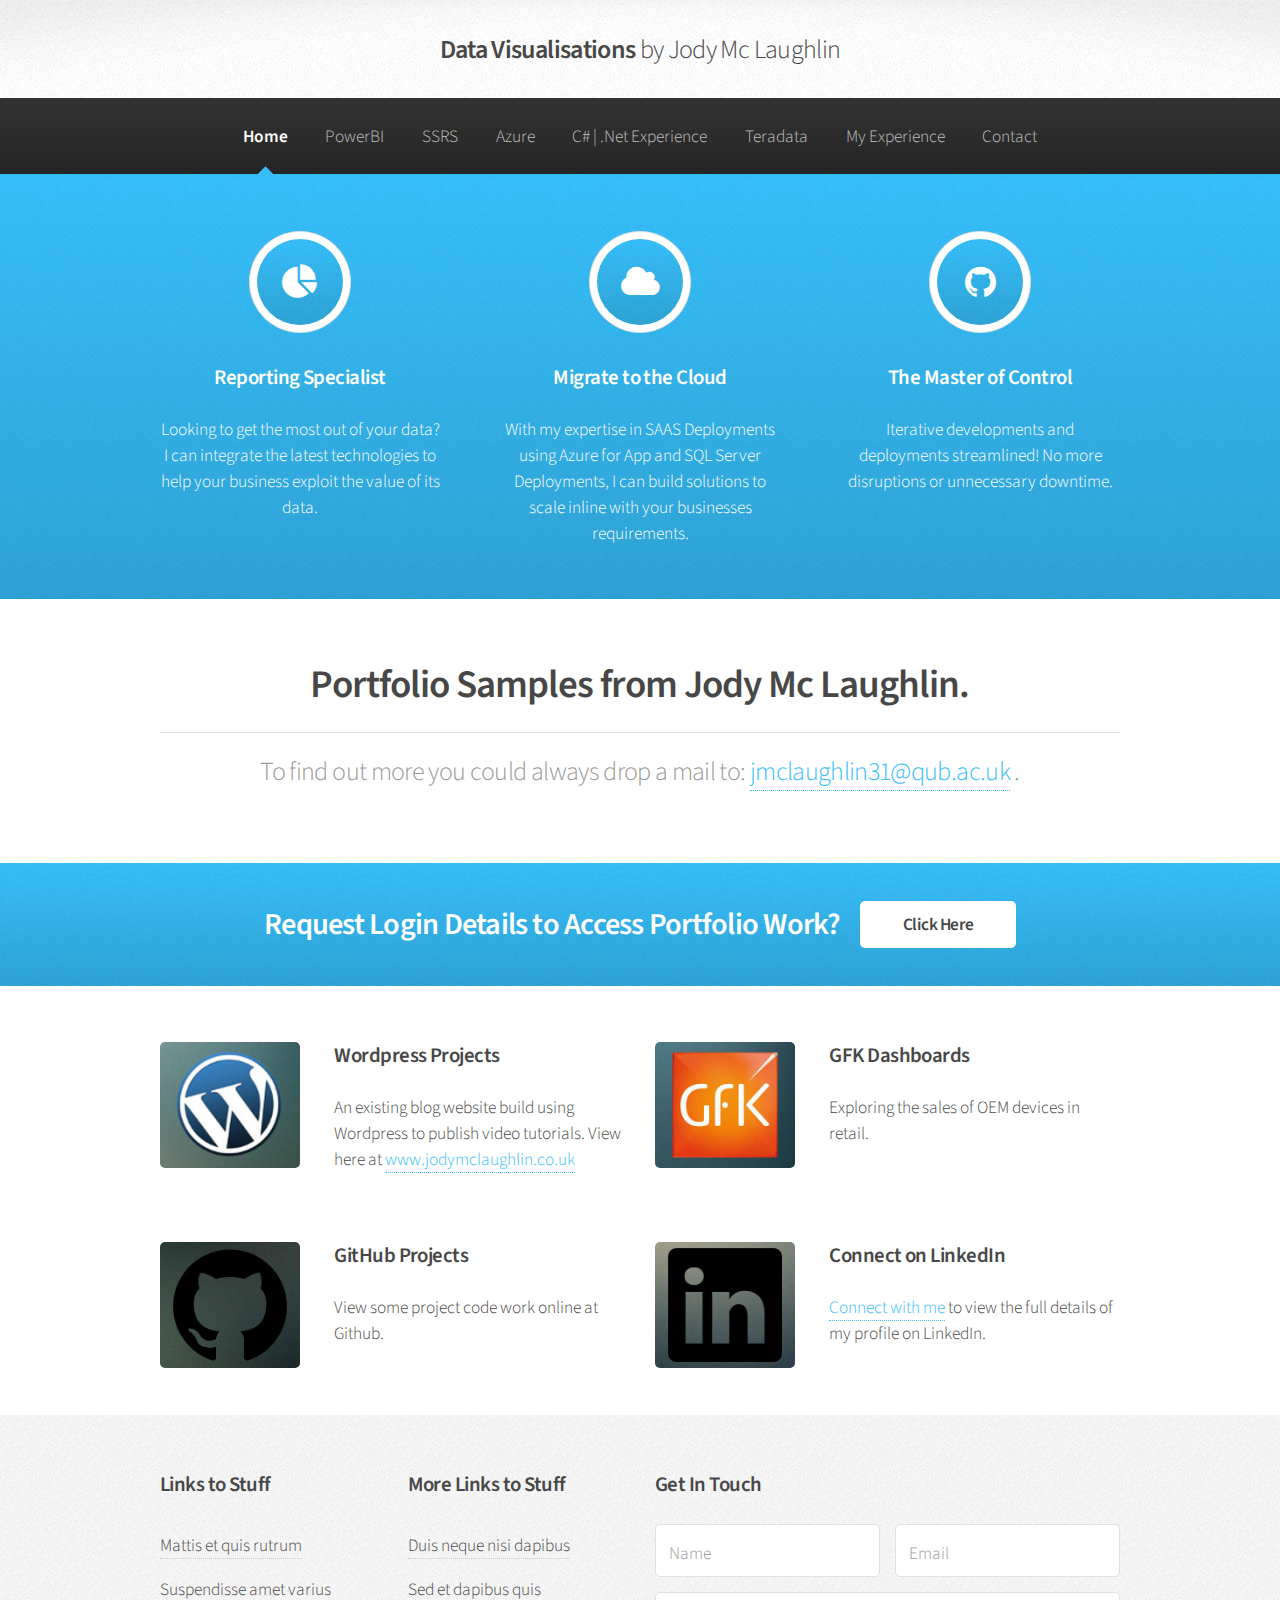
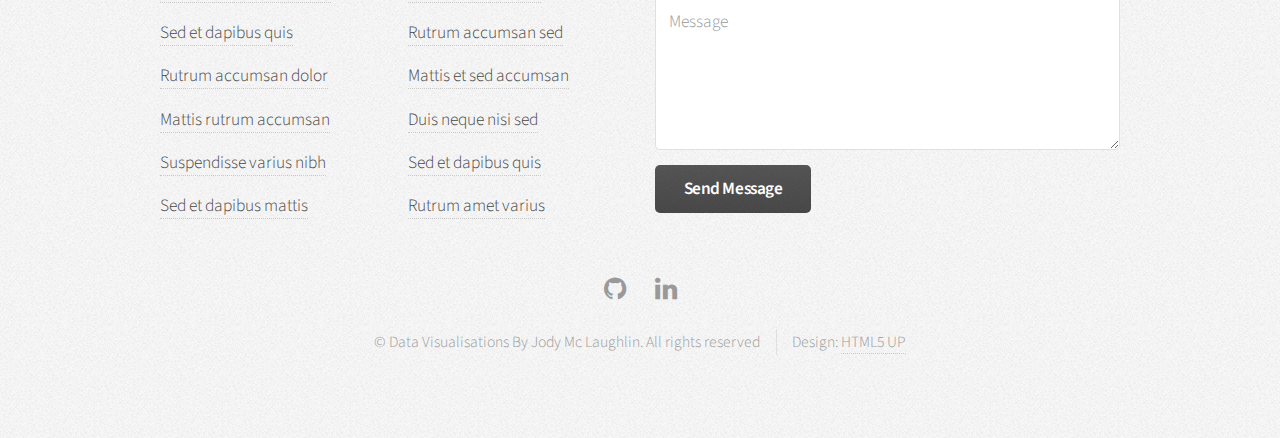
<file: index.html>
﻿<!DOCTYPE HTML>

<html>
	<head>
		<title>Data Visualisations by Jody Mc Laughlin</title>
		<meta charset="utf-8" />
		<meta name="viewport" content="width=device-width, initial-scale=1" />
		<!--[if lte IE 8]><script src="assets/js/ie/html5shiv.js"></script><![endif]-->
		<link rel="stylesheet" href="assets/css/main.css" />
		<!--[if lte IE 8]><link rel="stylesheet" href="assets/css/ie8.css" /><![endif]-->
		<!--[if lte IE 9]><link rel="stylesheet" href="assets/css/ie9.css" /><![endif]-->
	</head>
	<body>
		<div id="page-wrapper">
            
			<!-- Header -->
				<div id="header">

					<!-- Logo -->
                   
						<h1><a href="index.html" id="logo">Data Visualisations <em>by Jody Mc Laughlin</em></a></h1>

					<!-- Nav -->
						<nav id="nav">
							<ul>
								<li class="current"><a href="index.html">Home</a></li>
								<li><a href="left-sidebar.html">PowerBI</a></li>
								<li><a href="right-sidebar.html">SSRS</a></li>
								<li><a href="two-sidebar.html">Azure</a></li>
								<li><a href="no-sidebar.html">C# | .Net Experience</a></li>
                                <li><a href="report.html">Teradata</a></li>
                                <li><a href="report.html">My Experience</a></li>
                                <li><a href="report.html">Contact</a></li>
							</ul>
						</nav>

				</div>

			<!-- Banner -->
				

			<!-- Highlights -->
				<section class="wrapper style3">
					<div class="container">
						<div class="row 200%">
							<section class="4u 12u(narrower)">
								<div class="box highlight">
									<i class="icon major fa-pie-chart"></i>
									<h3>Reporting Specialist</h3>
									<p>Looking to get the most out of your data? I can integrate the latest technologies to help your business exploit the value of its data.</p>
								</div>
							</section>
							<section class="4u 12u(narrower)">
								<div class="box highlight">
									<i class="icon major fa-cloud"></i>
									<h3>Migrate to the Cloud</h3>
									<p>With my expertise in SAAS Deployments using Azure for App and SQL Server Deployments, I can build solutions to scale inline with your businesses requirements.</p>
								</div>
							</section>
							<section class="4u 12u(narrower)">
								<div class="box highlight">
									<i class="icon major fa-github"></i>
									<h3>The Master of Control</h3>
									<p>Iterative developments and deployments streamlined! No more disruptions or unnecessary downtime.</p>
								</div>
							</section>
						</div>
					</div>
				</section>

			<!-- Gigantic Heading -->
				<section class="wrapper style1">
					<div class="container">
						<header class="major">
							<h2>Portfolio Samples from Jody Mc Laughlin.</h2>
							<p>To find out more you could always drop a mail to: <a href="mailto:jmclaughlin31@qub.ac.uk">jmclaughlin31@qub.ac.uk</a> .</p>
						</header>
					</div>
				</section>

            <!-- CTA -->
            <section id="cta" class="wrapper style3">
                <div class="container">
                    <header>
                        <h2>Request Login Details to Access Portfolio Work?</h2>
                        <a href="#" class="button">Click Here</a>
                    </header>
                </div>
            </section>

			<!-- Posts -->
				<section class="wrapper style1">
					<div class="container">
						<div class="row">
							<section class="6u 12u(narrower)">
								<div class="box post">
									<a href="#" class="image left"><img src="images/pic01.jpg" alt="" /></a>
									<div class="inner">
										<h3>Wordpress Projects</h3>
										<p>An existing blog website build using Wordpress to publish video tutorials. View here at <a href="http://jodymclaughlin.co.uk">www.jodymclaughlin.co.uk</a></p>
									</div>
								</div>
							</section>
							<section class="6u 12u(narrower)">
								<div class="box post">
									<a href="#" class="image left"><img src="images/pic02.jpg" alt="" /></a>
									<div class="inner">
										<h3>GFK Dashboards</h3>
										<p>Exploring the sales of OEM devices in retail.</p>
									</div>
								</div>
							</section>
						</div>
						<div class="row">
							<section class="6u 12u(narrower)">
								<div class="box post">
									<a href="#" class="image left"><img src="images/pic03.jpg" alt="" /></a>
									<div class="inner">
										<h3>GitHub Projects</h3>
										<p>View some project code work online at Github.</p>
									</div>
								</div>
							</section>
							<section class="6u 12u(narrower)">
								<div class="box post">
									<a href="#" class="image left"><img src="images/pic04.jpg" alt="" /></a>
									<div class="inner">
										<h3>Connect on LinkedIn</h3>
										<p><a href="https://ie.linkedin.com/in/jody-mc-laughlin-67b67959">Connect with me</a> to view the full details of my profile on LinkedIn.</p>
									</div>
								</div>
							</section>
						</div>
					</div>
				</section>

			

			<!-- Footer -->
				<div id="footer">
					<div class="container">
						<div class="row">
							<section class="3u 6u(narrower) 12u$(mobilep)">
								<h3>Links to Stuff</h3>
								<ul class="links">
									<li><a href="#">Mattis et quis rutrum</a></li>
									<li><a href="#">Suspendisse amet varius</a></li>
									<li><a href="#">Sed et dapibus quis</a></li>
									<li><a href="#">Rutrum accumsan dolor</a></li>
									<li><a href="#">Mattis rutrum accumsan</a></li>
									<li><a href="#">Suspendisse varius nibh</a></li>
									<li><a href="#">Sed et dapibus mattis</a></li>
								</ul>
							</section>
							<section class="3u 6u$(narrower) 12u$(mobilep)">
								<h3>More Links to Stuff</h3>
								<ul class="links">
									<li><a href="#">Duis neque nisi dapibus</a></li>
									<li><a href="#">Sed et dapibus quis</a></li>
									<li><a href="#">Rutrum accumsan sed</a></li>
									<li><a href="#">Mattis et sed accumsan</a></li>
									<li><a href="#">Duis neque nisi sed</a></li>
									<li><a href="#">Sed et dapibus quis</a></li>
									<li><a href="#">Rutrum amet varius</a></li>
								</ul>
							</section>
							<section class="6u 12u(narrower)">
								<h3>Get In Touch</h3>
								<form>
									<div class="row 50%">
										<div class="6u 12u(mobilep)">
											<input type="text" name="name" id="name" placeholder="Name" />
										</div>
										<div class="6u 12u(mobilep)">
											<input type="email" name="email" id="email" placeholder="Email" />
										</div>
									</div>
									<div class="row 50%">
										<div class="12u">
											<textarea name="message" id="message" placeholder="Message" rows="5"></textarea>
										</div>
									</div>
									<div class="row 50%">
										<div class="12u">
											<ul class="actions">
												<li><input type="submit" class="button alt" value="Send Message" /></li>
											</ul>
										</div>
									</div>
								</form>
							</section>
						</div>
					</div>

					<!-- Icons -->
						<ul class="icons">
							<li><a href="https://github.com/jmclaughlin31" class="icon fa-github"><span class="label">GitHub</span></a></li>
							<li><a href="https://ie.linkedin.com/in/jody-mc-laughlin-67b67959" class="icon fa-linkedin"><span class="label">LinkedIn</span></a></li>
						</ul>

					<!-- Copyright -->
						<div class="copyright">
							<ul class="menu">
								<li>&copy; Data Visualisations By Jody Mc Laughlin. All rights reserved</li><li>Design: <a href="http://html5up.net">HTML5 UP</a></li>
							</ul>
						</div>

				</div>

		</div>

		<!-- Scripts -->
			<script src="assets/js/jquery.min.js"></script>
			<script src="assets/js/jquery.dropotron.min.js"></script>
			<script src="assets/js/skel.min.js"></script>
			<script src="assets/js/util.js"></script>
			<!--[if lte IE 8]><script src="assets/js/ie/respond.min.js"></script><![endif]-->
			<script src="assets/js/main.js"></script>

	</body>
</html>
</file>
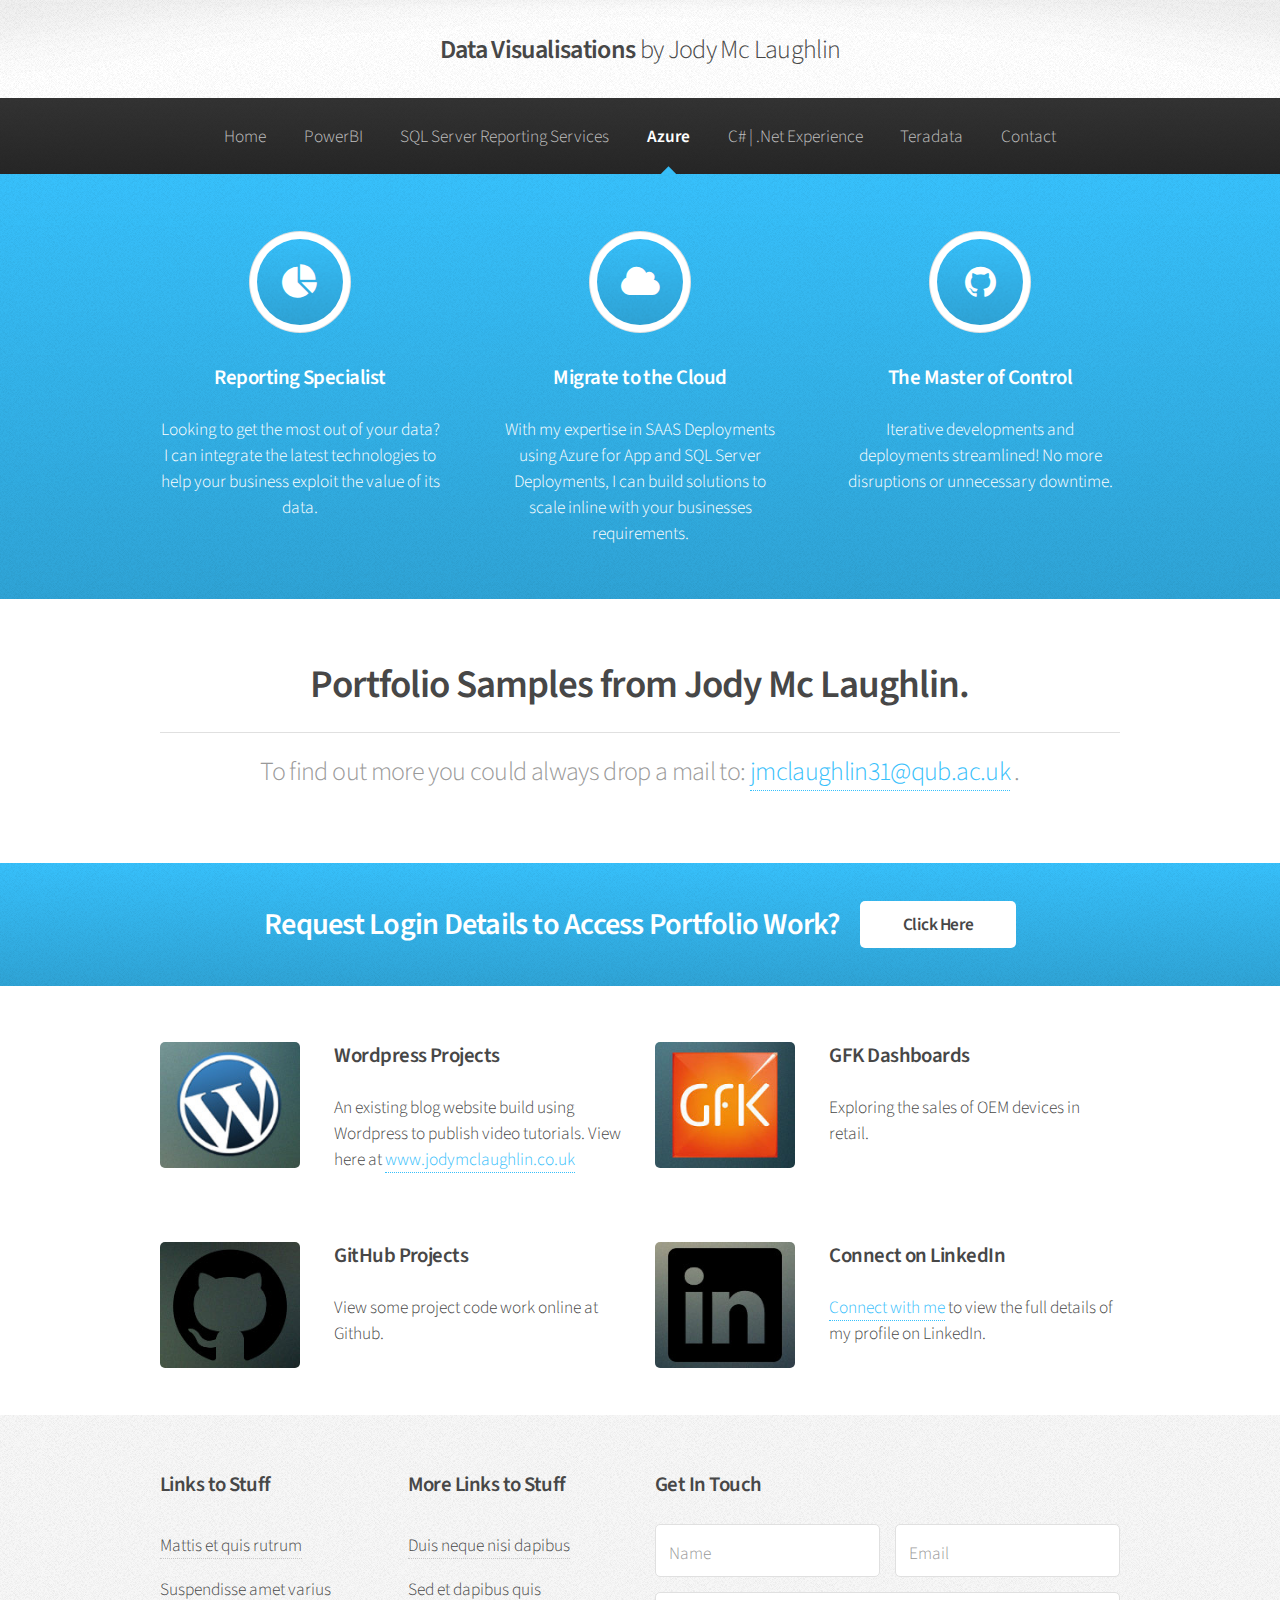
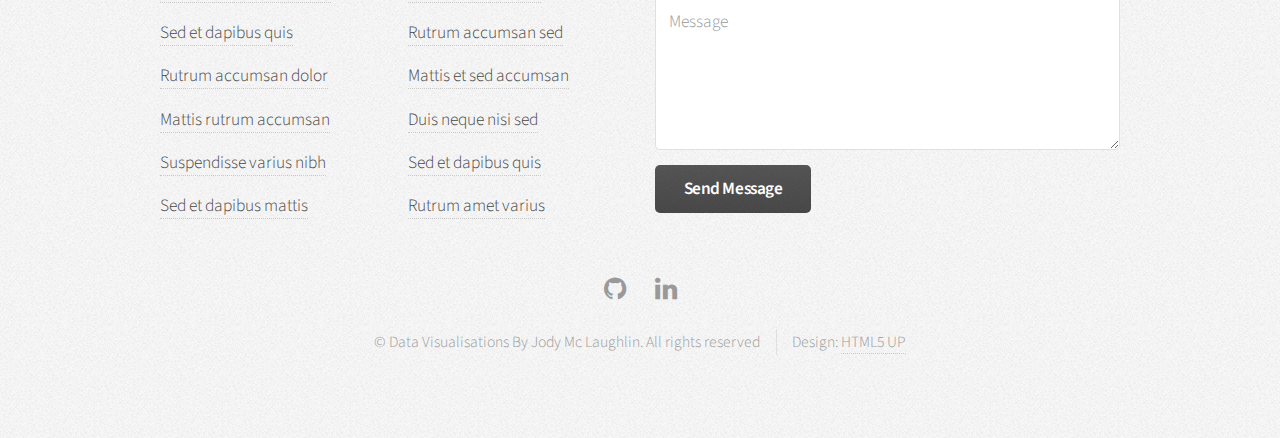
<file: Azure.html>
﻿<!DOCTYPE HTML>

<html>
	<head>
		<title>Data Visualisations by Jody Mc Laughlin</title>
		<meta charset="utf-8" />
		<meta name="viewport" content="width=device-width, initial-scale=1" />
		<!--[if lte IE 8]><script src="assets/js/ie/html5shiv.js"></script><![endif]-->
		<link rel="stylesheet" href="assets/css/main.css" />
		<!--[if lte IE 8]><link rel="stylesheet" href="assets/css/ie8.css" /><![endif]-->
		<!--[if lte IE 9]><link rel="stylesheet" href="assets/css/ie9.css" /><![endif]-->
	</head>
	<body>
		<div id="page-wrapper">
            
			<!-- Header -->
				<div id="header">

					<!-- Logo -->
                   
						<h1><a href="index.html" id="logo">Data Visualisations <em>by Jody Mc Laughlin</em></a></h1>

					<!-- Nav -->
						<nav id="nav">
							<ul>
								<li><a href="index.html">Home</a></li>
								<li><a href="PowerBI.html">PowerBI</a></li>
								<li><a href="SSRS.html">SQL Server Reporting Services</a></li>
								<li class="current"><a href="Azure.html">Azure</a></li>
								<li><a href="CSharpandDotNet.html">C# | .Net Experience</a></li>
                                <li><a href="Teradata.html">Teradata</a></li>
                                <li><a href="Contact.html">Contact</a></li>
							</ul>
						</nav>

				</div>

			<!-- Banner -->
				

			<!-- Highlights -->
				<section class="wrapper style3">
					<div class="container">
						<div class="row 200%">
							<section class="4u 12u(narrower)">
								<div class="box highlight">
									<i class="icon major fa-pie-chart"></i>
									<h3>Reporting Specialist</h3>
									<p>Looking to get the most out of your data? I can integrate the latest technologies to help your business exploit the value of its data.</p>
								</div>
							</section>
							<section class="4u 12u(narrower)">
								<div class="box highlight">
									<i class="icon major fa-cloud"></i>
									<h3>Migrate to the Cloud</h3>
									<p>With my expertise in SAAS Deployments using Azure for App and SQL Server Deployments, I can build solutions to scale inline with your businesses requirements.</p>
								</div>
							</section>
							<section class="4u 12u(narrower)">
								<div class="box highlight">
									<i class="icon major fa-github"></i>
									<h3>The Master of Control</h3>
									<p>Iterative developments and deployments streamlined! No more disruptions or unnecessary downtime.</p>
								</div>
							</section>
						</div>
					</div>
				</section>

			<!-- Gigantic Heading -->
				<section class="wrapper style1">
					<div class="container">
						<header class="major">
							<h2>Portfolio Samples from Jody Mc Laughlin.</h2>
							<p>To find out more you could always drop a mail to: <a href="mailto:jmclaughlin31@qub.ac.uk">jmclaughlin31@qub.ac.uk</a> .</p>
						</header>
					</div>
				</section>

            <!-- CTA -->
            <section id="cta" class="wrapper style3">
                <div class="container">
                    <header>
                        <h2>Request Login Details to Access Portfolio Work?</h2>
                        <a href="#" class="button">Click Here</a>
                    </header>
                </div>
            </section>

			<!-- Posts -->
				<section class="wrapper style1">
					<div class="container">
						<div class="row">
							<section class="6u 12u(narrower)">
								<div class="box post">
									<a href="#" class="image left"><img src="images/pic01.jpg" alt="" /></a>
									<div class="inner">
										<h3>Wordpress Projects</h3>
										<p>An existing blog website build using Wordpress to publish video tutorials. View here at <a href="http://jodymclaughlin.co.uk">www.jodymclaughlin.co.uk</a></p>
									</div>
								</div>
							</section>
							<section class="6u 12u(narrower)">
								<div class="box post">
									<a href="#" class="image left"><img src="images/pic02.jpg" alt="" /></a>
									<div class="inner">
										<h3>GFK Dashboards</h3>
										<p>Exploring the sales of OEM devices in retail.</p>
									</div>
								</div>
							</section>
						</div>
						<div class="row">
							<section class="6u 12u(narrower)">
								<div class="box post">
									<a href="#" class="image left"><img src="images/pic03.jpg" alt="" /></a>
									<div class="inner">
										<h3>GitHub Projects</h3>
										<p>View some project code work online at Github.</p>
									</div>
								</div>
							</section>
							<section class="6u 12u(narrower)">
								<div class="box post">
									<a href="#" class="image left"><img src="images/pic04.jpg" alt="" /></a>
									<div class="inner">
										<h3>Connect on LinkedIn</h3>
										<p><a href="https://ie.linkedin.com/in/jody-mc-laughlin-67b67959">Connect with me</a> to view the full details of my profile on LinkedIn.</p>
									</div>
								</div>
							</section>
						</div>
					</div>
				</section>

			

			<!-- Footer -->
				<div id="footer">
					<div class="container">
						<div class="row">
							<section class="3u 6u(narrower) 12u$(mobilep)">
								<h3>Links to Stuff</h3>
								<ul class="links">
									<li><a href="#">Mattis et quis rutrum</a></li>
									<li><a href="#">Suspendisse amet varius</a></li>
									<li><a href="#">Sed et dapibus quis</a></li>
									<li><a href="#">Rutrum accumsan dolor</a></li>
									<li><a href="#">Mattis rutrum accumsan</a></li>
									<li><a href="#">Suspendisse varius nibh</a></li>
									<li><a href="#">Sed et dapibus mattis</a></li>
								</ul>
							</section>
							<section class="3u 6u$(narrower) 12u$(mobilep)">
								<h3>More Links to Stuff</h3>
								<ul class="links">
									<li><a href="#">Duis neque nisi dapibus</a></li>
									<li><a href="#">Sed et dapibus quis</a></li>
									<li><a href="#">Rutrum accumsan sed</a></li>
									<li><a href="#">Mattis et sed accumsan</a></li>
									<li><a href="#">Duis neque nisi sed</a></li>
									<li><a href="#">Sed et dapibus quis</a></li>
									<li><a href="#">Rutrum amet varius</a></li>
								</ul>
							</section>
							<section class="6u 12u(narrower)">
								<h3>Get In Touch</h3>
								<form>
									<div class="row 50%">
										<div class="6u 12u(mobilep)">
											<input type="text" name="name" id="name" placeholder="Name" />
										</div>
										<div class="6u 12u(mobilep)">
											<input type="email" name="email" id="email" placeholder="Email" />
										</div>
									</div>
									<div class="row 50%">
										<div class="12u">
											<textarea name="message" id="message" placeholder="Message" rows="5"></textarea>
										</div>
									</div>
									<div class="row 50%">
										<div class="12u">
											<ul class="actions">
												<li><input type="submit" class="button alt" value="Send Message" /></li>
											</ul>
										</div>
									</div>
								</form>
							</section>
						</div>
					</div>

					<!-- Icons -->
						<ul class="icons">
							<li><a href="https://github.com/jmclaughlin31" class="icon fa-github"><span class="label">GitHub</span></a></li>
							<li><a href="https://ie.linkedin.com/in/jody-mc-laughlin-67b67959" class="icon fa-linkedin"><span class="label">LinkedIn</span></a></li>
						</ul>

					<!-- Copyright -->
						<div class="copyright">
							<ul class="menu">
								<li>&copy; Data Visualisations By Jody Mc Laughlin. All rights reserved</li><li>Design: <a href="http://html5up.net">HTML5 UP</a></li>
							</ul>
						</div>

				</div>

		</div>

		<!-- Scripts -->
			<script src="assets/js/jquery.min.js"></script>
			<script src="assets/js/jquery.dropotron.min.js"></script>
			<script src="assets/js/skel.min.js"></script>
			<script src="assets/js/util.js"></script>
			<!--[if lte IE 8]><script src="assets/js/ie/respond.min.js"></script><![endif]-->
			<script src="assets/js/main.js"></script>

	</body>
</html>
</file>
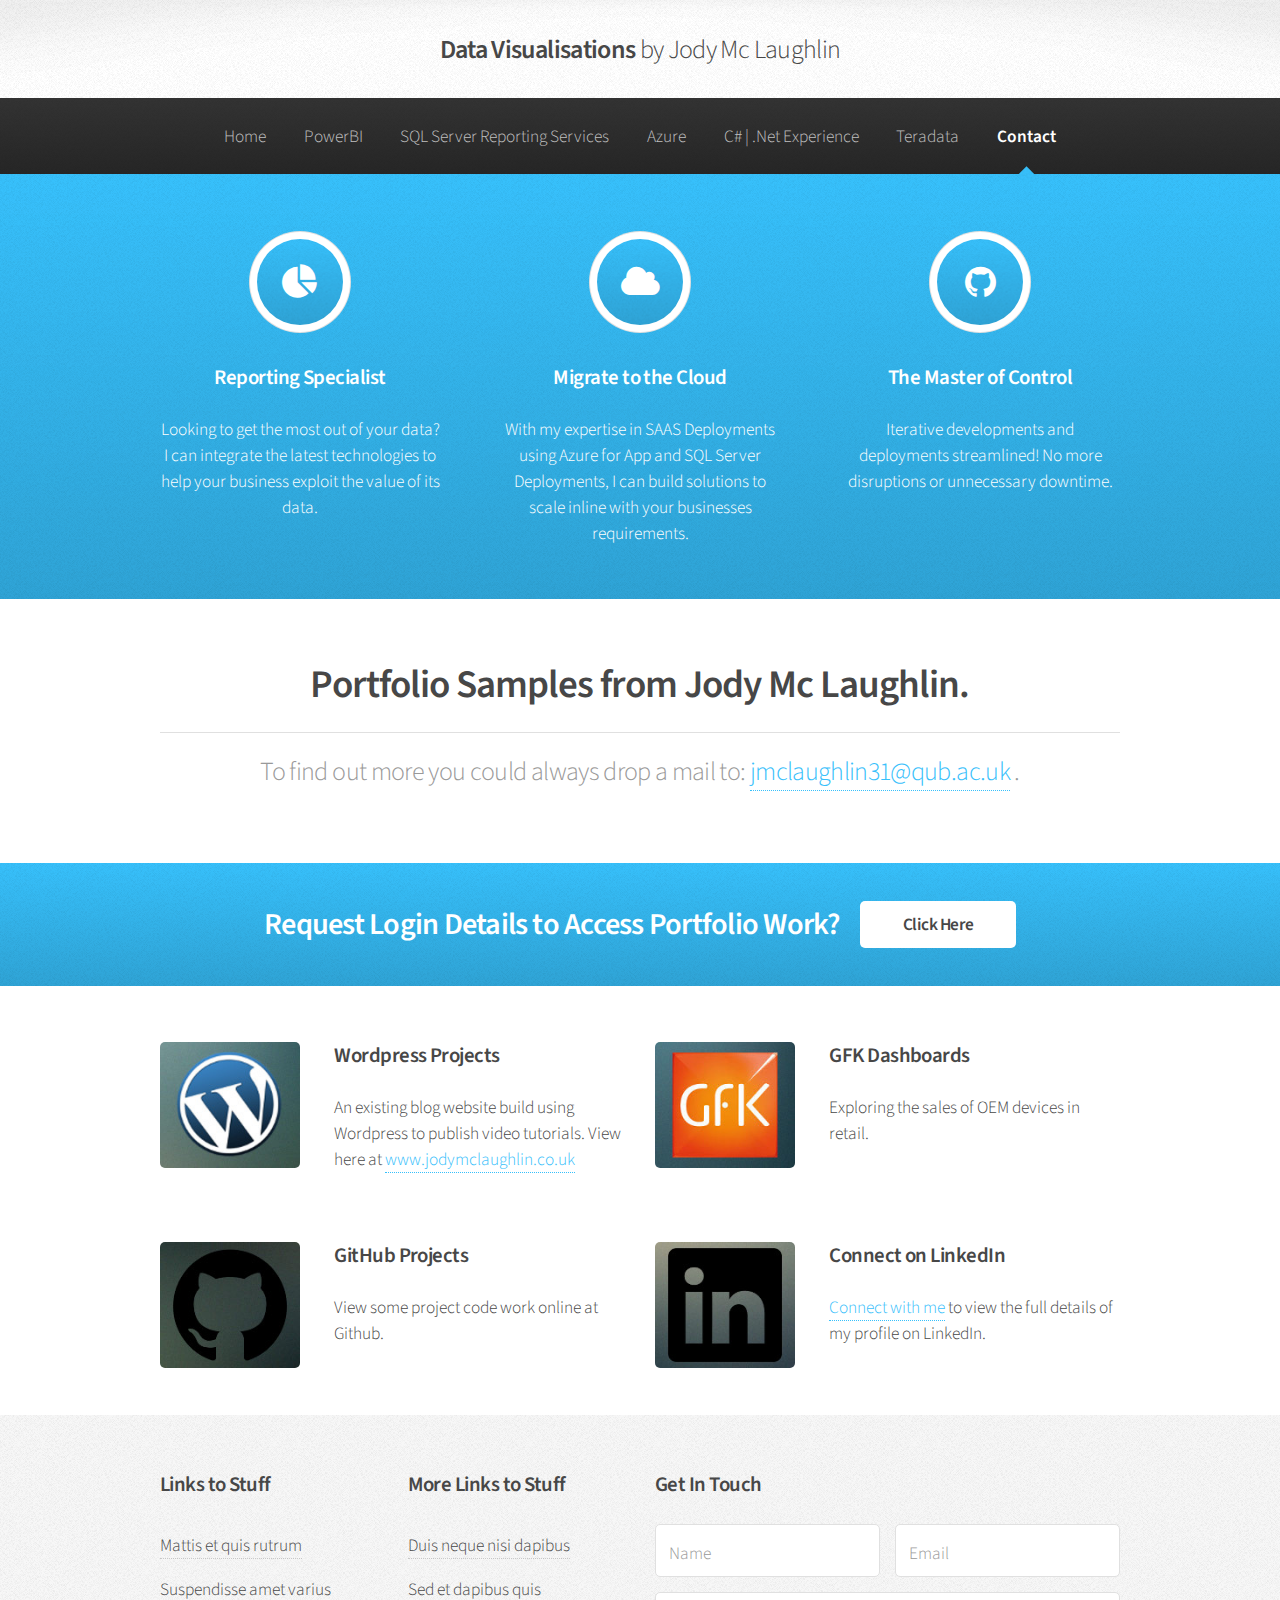
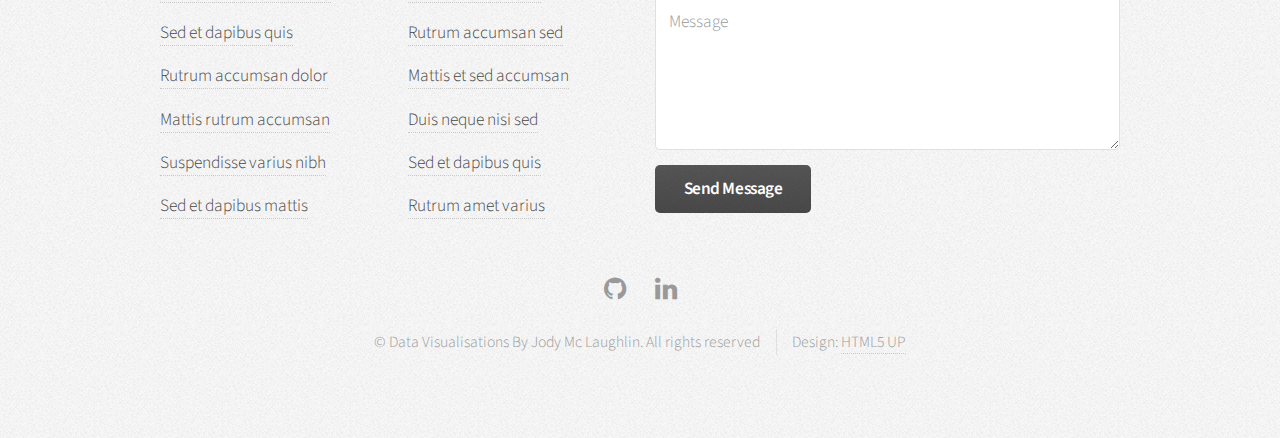
<file: Contact.html>
﻿<!DOCTYPE HTML>

<html>
	<head>
		<title>Data Visualisations by Jody Mc Laughlin</title>
		<meta charset="utf-8" />
		<meta name="viewport" content="width=device-width, initial-scale=1" />
		<!--[if lte IE 8]><script src="assets/js/ie/html5shiv.js"></script><![endif]-->
		<link rel="stylesheet" href="assets/css/main.css" />
		<!--[if lte IE 8]><link rel="stylesheet" href="assets/css/ie8.css" /><![endif]-->
		<!--[if lte IE 9]><link rel="stylesheet" href="assets/css/ie9.css" /><![endif]-->
	</head>
	<body>
		<div id="page-wrapper">
            
			<!-- Header -->
				<div id="header">

					<!-- Logo -->
                   
						<h1><a href="index.html" id="logo">Data Visualisations <em>by Jody Mc Laughlin</em></a></h1>

					<!-- Nav -->
						<nav id="nav">
							<ul>
								<li><a href="index.html">Home</a></li>
								<li><a href="PowerBI.html">PowerBI</a></li>
								<li><a href="SSRS.html">SQL Server Reporting Services</a></li>
								<li><a href="Azure.html">Azure</a></li>
								<li><a href="CSharpandDotNet.html">C# | .Net Experience</a></li>
                                <li><a href="Teradata.html">Teradata</a></li>
                                <li class="current"><a href="Contact.html">Contact</a></li>
							</ul>
						</nav>

				</div>

			<!-- Banner -->
				

			<!-- Highlights -->
				<section class="wrapper style3">
					<div class="container">
						<div class="row 200%">
							<section class="4u 12u(narrower)">
								<div class="box highlight">
									<i class="icon major fa-pie-chart"></i>
									<h3>Reporting Specialist</h3>
									<p>Looking to get the most out of your data? I can integrate the latest technologies to help your business exploit the value of its data.</p>
								</div>
							</section>
							<section class="4u 12u(narrower)">
								<div class="box highlight">
									<i class="icon major fa-cloud"></i>
									<h3>Migrate to the Cloud</h3>
									<p>With my expertise in SAAS Deployments using Azure for App and SQL Server Deployments, I can build solutions to scale inline with your businesses requirements.</p>
								</div>
							</section>
							<section class="4u 12u(narrower)">
								<div class="box highlight">
									<i class="icon major fa-github"></i>
									<h3>The Master of Control</h3>
									<p>Iterative developments and deployments streamlined! No more disruptions or unnecessary downtime.</p>
								</div>
							</section>
						</div>
					</div>
				</section>

			<!-- Gigantic Heading -->
				<section class="wrapper style1">
					<div class="container">
						<header class="major">
							<h2>Portfolio Samples from Jody Mc Laughlin.</h2>
							<p>To find out more you could always drop a mail to: <a href="mailto:jmclaughlin31@qub.ac.uk">jmclaughlin31@qub.ac.uk</a> .</p>
						</header>
					</div>
				</section>

            <!-- CTA -->
            <section id="cta" class="wrapper style3">
                <div class="container">
                    <header>
                        <h2>Request Login Details to Access Portfolio Work?</h2>
                        <a href="#" class="button">Click Here</a>
                    </header>
                </div>
            </section>

			<!-- Posts -->
				<section class="wrapper style1">
					<div class="container">
						<div class="row">
							<section class="6u 12u(narrower)">
								<div class="box post">
									<a href="#" class="image left"><img src="images/pic01.jpg" alt="" /></a>
									<div class="inner">
										<h3>Wordpress Projects</h3>
										<p>An existing blog website build using Wordpress to publish video tutorials. View here at <a href="http://jodymclaughlin.co.uk">www.jodymclaughlin.co.uk</a></p>
									</div>
								</div>
							</section>
							<section class="6u 12u(narrower)">
								<div class="box post">
									<a href="#" class="image left"><img src="images/pic02.jpg" alt="" /></a>
									<div class="inner">
										<h3>GFK Dashboards</h3>
										<p>Exploring the sales of OEM devices in retail.</p>
									</div>
								</div>
							</section>
						</div>
						<div class="row">
							<section class="6u 12u(narrower)">
								<div class="box post">
									<a href="#" class="image left"><img src="images/pic03.jpg" alt="" /></a>
									<div class="inner">
										<h3>GitHub Projects</h3>
										<p>View some project code work online at Github.</p>
									</div>
								</div>
							</section>
							<section class="6u 12u(narrower)">
								<div class="box post">
									<a href="#" class="image left"><img src="images/pic04.jpg" alt="" /></a>
									<div class="inner">
										<h3>Connect on LinkedIn</h3>
										<p><a href="https://ie.linkedin.com/in/jody-mc-laughlin-67b67959">Connect with me</a> to view the full details of my profile on LinkedIn.</p>
									</div>
								</div>
							</section>
						</div>
					</div>
				</section>

			

			<!-- Footer -->
				<div id="footer">
					<div class="container">
						<div class="row">
							<section class="3u 6u(narrower) 12u$(mobilep)">
								<h3>Links to Stuff</h3>
								<ul class="links">
									<li><a href="#">Mattis et quis rutrum</a></li>
									<li><a href="#">Suspendisse amet varius</a></li>
									<li><a href="#">Sed et dapibus quis</a></li>
									<li><a href="#">Rutrum accumsan dolor</a></li>
									<li><a href="#">Mattis rutrum accumsan</a></li>
									<li><a href="#">Suspendisse varius nibh</a></li>
									<li><a href="#">Sed et dapibus mattis</a></li>
								</ul>
							</section>
							<section class="3u 6u$(narrower) 12u$(mobilep)">
								<h3>More Links to Stuff</h3>
								<ul class="links">
									<li><a href="#">Duis neque nisi dapibus</a></li>
									<li><a href="#">Sed et dapibus quis</a></li>
									<li><a href="#">Rutrum accumsan sed</a></li>
									<li><a href="#">Mattis et sed accumsan</a></li>
									<li><a href="#">Duis neque nisi sed</a></li>
									<li><a href="#">Sed et dapibus quis</a></li>
									<li><a href="#">Rutrum amet varius</a></li>
								</ul>
							</section>
							<section class="6u 12u(narrower)">
								<h3>Get In Touch</h3>
								<form>
									<div class="row 50%">
										<div class="6u 12u(mobilep)">
											<input type="text" name="name" id="name" placeholder="Name" />
										</div>
										<div class="6u 12u(mobilep)">
											<input type="email" name="email" id="email" placeholder="Email" />
										</div>
									</div>
									<div class="row 50%">
										<div class="12u">
											<textarea name="message" id="message" placeholder="Message" rows="5"></textarea>
										</div>
									</div>
									<div class="row 50%">
										<div class="12u">
											<ul class="actions">
												<li><input type="submit" class="button alt" value="Send Message" /></li>
											</ul>
										</div>
									</div>
								</form>
							</section>
						</div>
					</div>

					<!-- Icons -->
						<ul class="icons">
							<li><a href="https://github.com/jmclaughlin31" class="icon fa-github"><span class="label">GitHub</span></a></li>
							<li><a href="https://ie.linkedin.com/in/jody-mc-laughlin-67b67959" class="icon fa-linkedin"><span class="label">LinkedIn</span></a></li>
						</ul>

					<!-- Copyright -->
						<div class="copyright">
							<ul class="menu">
								<li>&copy; Data Visualisations By Jody Mc Laughlin. All rights reserved</li><li>Design: <a href="http://html5up.net">HTML5 UP</a></li>
							</ul>
						</div>

				</div>

		</div>

		<!-- Scripts -->
			<script src="assets/js/jquery.min.js"></script>
			<script src="assets/js/jquery.dropotron.min.js"></script>
			<script src="assets/js/skel.min.js"></script>
			<script src="assets/js/util.js"></script>
			<!--[if lte IE 8]><script src="assets/js/ie/respond.min.js"></script><![endif]-->
			<script src="assets/js/main.js"></script>

	</body>
</html>
</file>
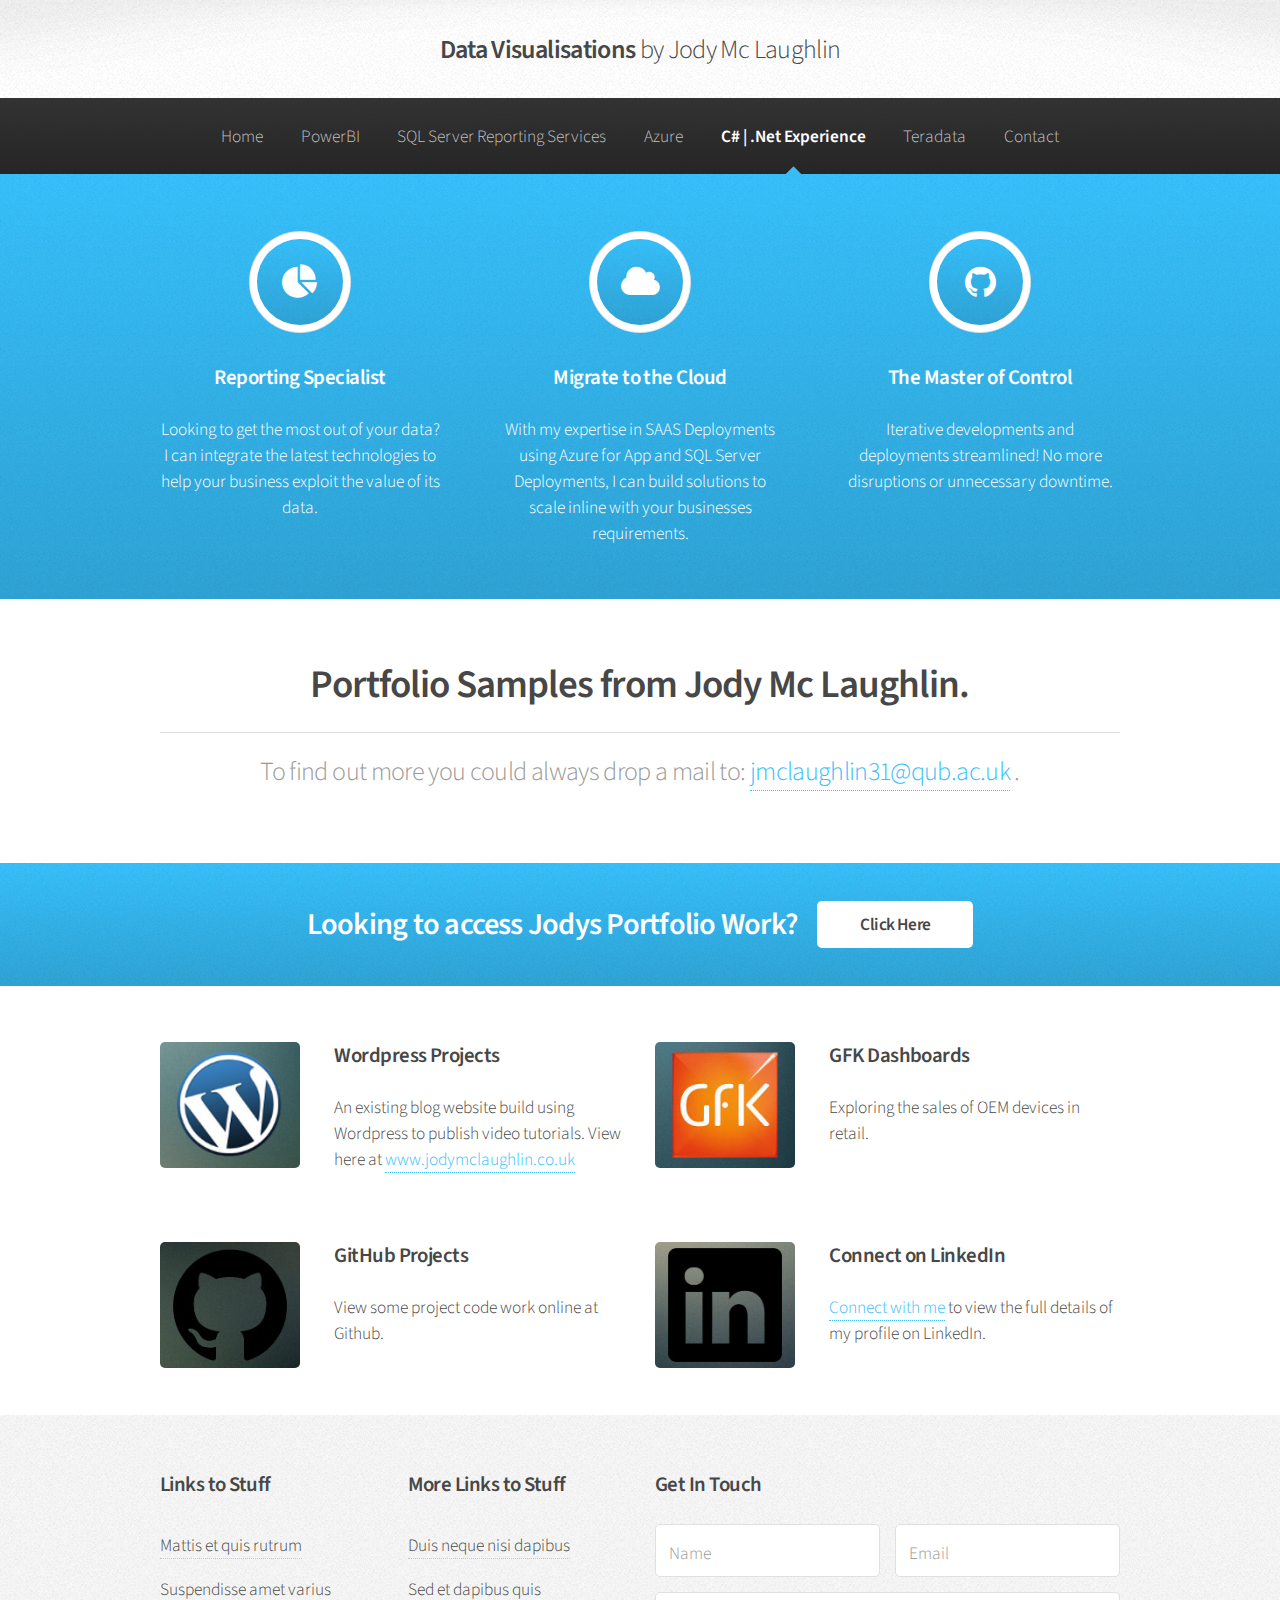
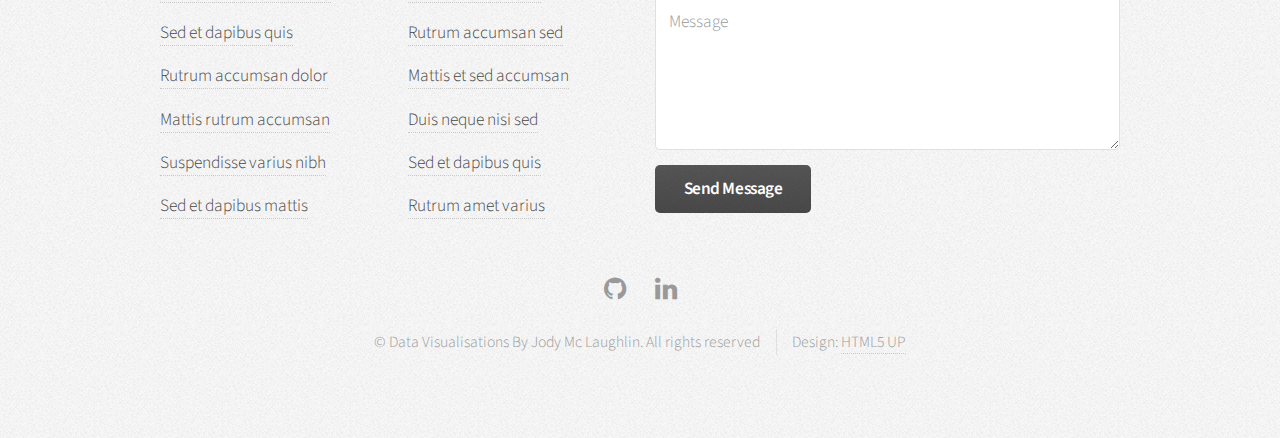
<file: CSharpandDotNet.html>
﻿<!DOCTYPE HTML>

<html>
	<head>
		<title>Data Visualisations by Jody Mc Laughlin</title>
		<meta charset="utf-8" />
		<meta name="viewport" content="width=device-width, initial-scale=1" />
		<!--[if lte IE 8]><script src="assets/js/ie/html5shiv.js"></script><![endif]-->
		<link rel="stylesheet" href="assets/css/main.css" />
		<!--[if lte IE 8]><link rel="stylesheet" href="assets/css/ie8.css" /><![endif]-->
		<!--[if lte IE 9]><link rel="stylesheet" href="assets/css/ie9.css" /><![endif]-->
	</head>
	<body>
		<div id="page-wrapper">
            
			<!-- Header -->
				<div id="header">

					<!-- Logo -->
                   
						<h1><a href="index.html" id="logo">Data Visualisations <em>by Jody Mc Laughlin</em></a></h1>

					<!-- Nav -->
						<nav id="nav">
							<ul>
								<li><a href="index.html">Home</a></li>
								<li><a href="PowerBI.html">PowerBI</a></li>
								<li><a href="SSRS.html">SQL Server Reporting Services</a></li>
								<li><a href="Azure.html">Azure</a></li>
								<li class="current"><a href="CSharpandDotNet.html">C# | .Net Experience</a></li>
                                <li><a href="Teradata.html">Teradata</a></li>
                                <li><a href="Contact.html">Contact</a></li>
							</ul>
						</nav>

				</div>

			<!-- Banner -->
				

			<!-- Highlights -->
				<section class="wrapper style3">
					<div class="container">
						<div class="row 200%">
							<section class="4u 12u(narrower)">
								<div class="box highlight">
									<i class="icon major fa-pie-chart"></i>
									<h3>Reporting Specialist</h3>
									<p>Looking to get the most out of your data? I can integrate the latest technologies to help your business exploit the value of its data.</p>
								</div>
							</section>
							<section class="4u 12u(narrower)">
								<div class="box highlight">
									<i class="icon major fa-cloud"></i>
									<h3>Migrate to the Cloud</h3>
									<p>With my expertise in SAAS Deployments using Azure for App and SQL Server Deployments, I can build solutions to scale inline with your businesses requirements.</p>
								</div>
							</section>
							<section class="4u 12u(narrower)">
								<div class="box highlight">
									<i class="icon major fa-github"></i>
									<h3>The Master of Control</h3>
									<p>Iterative developments and deployments streamlined! No more disruptions or unnecessary downtime.</p>
								</div>
							</section>
						</div>
					</div>
				</section>

			<!-- Gigantic Heading -->
				<section class="wrapper style1">
					<div class="container">
						<header class="major">
							<h2>Portfolio Samples from Jody Mc Laughlin.</h2>
							<p>To find out more you could always drop a mail to: <a href="mailto:jmclaughlin31@qub.ac.uk">jmclaughlin31@qub.ac.uk</a> .</p>
						</header>
					</div>
				</section>

            <!-- CTA -->
            <section id="cta" class="wrapper style3">
                <div class="container">
                    <header>
                        <h2>Looking to access Jodys Portfolio Work?</h2>
                        <a href="#" class="button">Click Here</a>
                    </header>
                </div>
            </section>

			<!-- Posts -->
				<section class="wrapper style1">
					<div class="container">
						<div class="row">
							<section class="6u 12u(narrower)">
								<div class="box post">
									<a href="#" class="image left"><img src="images/pic01.jpg" alt="" /></a>
									<div class="inner">
										<h3>Wordpress Projects</h3>
										<p>An existing blog website build using Wordpress to publish video tutorials. View here at <a href="http://jodymclaughlin.co.uk">www.jodymclaughlin.co.uk</a></p>
									</div>
								</div>
							</section>
							<section class="6u 12u(narrower)">
								<div class="box post">
									<a href="#" class="image left"><img src="images/pic02.jpg" alt="" /></a>
									<div class="inner">
										<h3>GFK Dashboards</h3>
										<p>Exploring the sales of OEM devices in retail.</p>
									</div>
								</div>
							</section>
						</div>
						<div class="row">
							<section class="6u 12u(narrower)">
								<div class="box post">
									<a href="#" class="image left"><img src="images/pic03.jpg" alt="" /></a>
									<div class="inner">
										<h3>GitHub Projects</h3>
										<p>View some project code work online at Github.</p>
									</div>
								</div>
							</section>
							<section class="6u 12u(narrower)">
								<div class="box post">
									<a href="#" class="image left"><img src="images/pic04.jpg" alt="" /></a>
									<div class="inner">
										<h3>Connect on LinkedIn</h3>
										<p><a href="https://ie.linkedin.com/in/jody-mc-laughlin-67b67959">Connect with me</a> to view the full details of my profile on LinkedIn.</p>
									</div>
								</div>
							</section>
						</div>
					</div>
				</section>

			

			<!-- Footer -->
				<div id="footer">
					<div class="container">
						<div class="row">
							<section class="3u 6u(narrower) 12u$(mobilep)">
								<h3>Links to Stuff</h3>
								<ul class="links">
									<li><a href="#">Mattis et quis rutrum</a></li>
									<li><a href="#">Suspendisse amet varius</a></li>
									<li><a href="#">Sed et dapibus quis</a></li>
									<li><a href="#">Rutrum accumsan dolor</a></li>
									<li><a href="#">Mattis rutrum accumsan</a></li>
									<li><a href="#">Suspendisse varius nibh</a></li>
									<li><a href="#">Sed et dapibus mattis</a></li>
								</ul>
							</section>
							<section class="3u 6u$(narrower) 12u$(mobilep)">
								<h3>More Links to Stuff</h3>
								<ul class="links">
									<li><a href="#">Duis neque nisi dapibus</a></li>
									<li><a href="#">Sed et dapibus quis</a></li>
									<li><a href="#">Rutrum accumsan sed</a></li>
									<li><a href="#">Mattis et sed accumsan</a></li>
									<li><a href="#">Duis neque nisi sed</a></li>
									<li><a href="#">Sed et dapibus quis</a></li>
									<li><a href="#">Rutrum amet varius</a></li>
								</ul>
							</section>
							<section class="6u 12u(narrower)">
								<h3>Get In Touch</h3>
								<form>
									<div class="row 50%">
										<div class="6u 12u(mobilep)">
											<input type="text" name="name" id="name" placeholder="Name" />
										</div>
										<div class="6u 12u(mobilep)">
											<input type="email" name="email" id="email" placeholder="Email" />
										</div>
									</div>
									<div class="row 50%">
										<div class="12u">
											<textarea name="message" id="message" placeholder="Message" rows="5"></textarea>
										</div>
									</div>
									<div class="row 50%">
										<div class="12u">
											<ul class="actions">
												<li><input type="submit" class="button alt" value="Send Message" /></li>
											</ul>
										</div>
									</div>
								</form>
							</section>
						</div>
					</div>

					<!-- Icons -->
						<ul class="icons">
							<li><a href="https://github.com/jmclaughlin31" class="icon fa-github"><span class="label">GitHub</span></a></li>
							<li><a href="https://ie.linkedin.com/in/jody-mc-laughlin-67b67959" class="icon fa-linkedin"><span class="label">LinkedIn</span></a></li>
						</ul>

					<!-- Copyright -->
						<div class="copyright">
							<ul class="menu">
								<li>&copy; Data Visualisations By Jody Mc Laughlin. All rights reserved</li><li>Design: <a href="http://html5up.net">HTML5 UP</a></li>
							</ul>
						</div>

				</div>

		</div>

		<!-- Scripts -->
			<script src="assets/js/jquery.min.js"></script>
			<script src="assets/js/jquery.dropotron.min.js"></script>
			<script src="assets/js/skel.min.js"></script>
			<script src="assets/js/util.js"></script>
			<!--[if lte IE 8]><script src="assets/js/ie/respond.min.js"></script><![endif]-->
			<script src="assets/js/main.js"></script>

	</body>
</html>
</file>
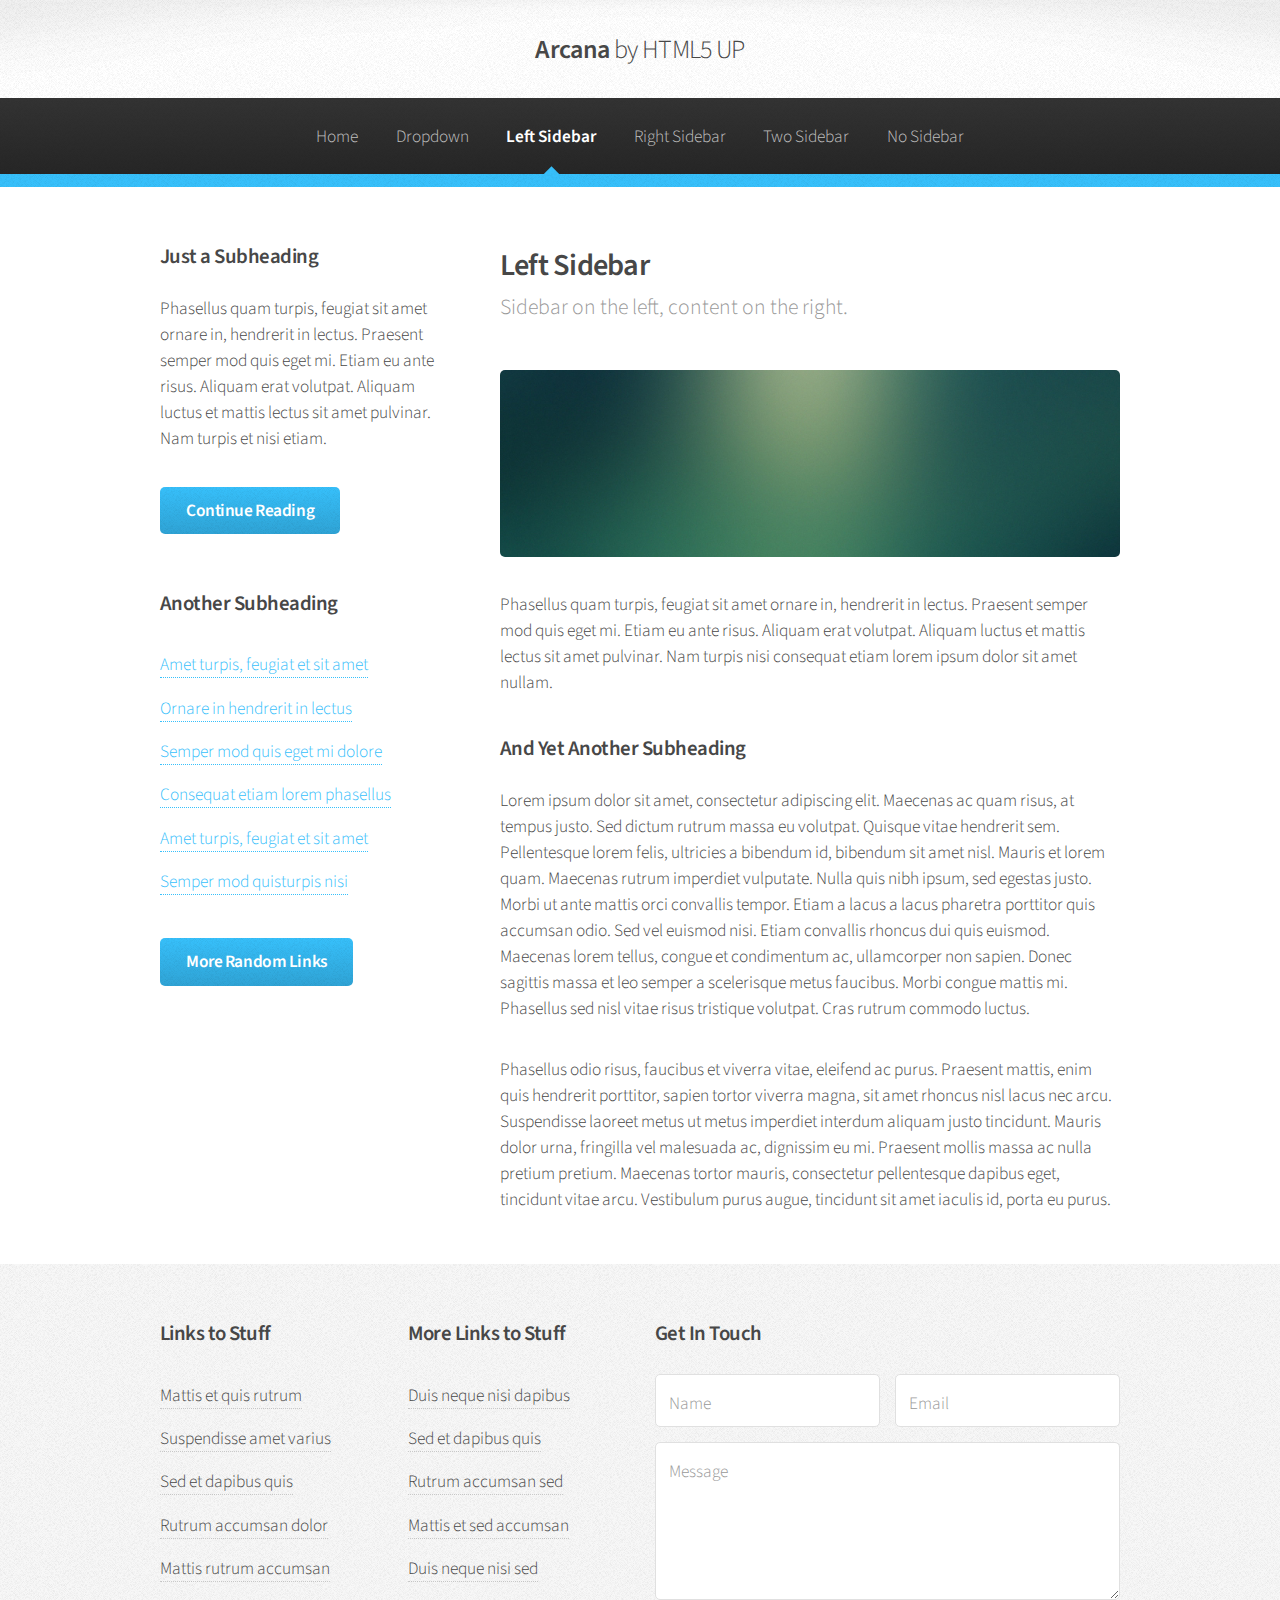
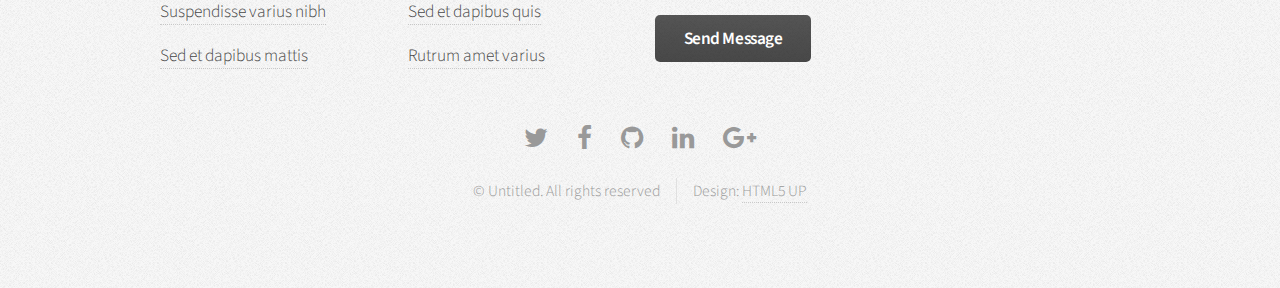
<file: left-sidebar.html>
<!DOCTYPE HTML>
<!--
	Arcana by HTML5 UP
	html5up.net | @ajlkn
	Free for personal and commercial use under the CCA 3.0 license (html5up.net/license)
-->
<html>
	<head>
		<title>Left Sidebar - Arcana by HTML5 UP</title>
		<meta charset="utf-8" />
		<meta name="viewport" content="width=device-width, initial-scale=1" />
		<!--[if lte IE 8]><script src="assets/js/ie/html5shiv.js"></script><![endif]-->
		<link rel="stylesheet" href="assets/css/main.css" />
		<!--[if lte IE 8]><link rel="stylesheet" href="assets/css/ie8.css" /><![endif]-->
		<!--[if lte IE 9]><link rel="stylesheet" href="assets/css/ie9.css" /><![endif]-->
	</head>
	<body>
		<div id="page-wrapper">

			<!-- Header -->
				<div id="header">

					<!-- Logo -->
						<h1><a href="index.html" id="logo">Arcana <em>by HTML5 UP</em></a></h1>

					<!-- Nav -->
						<nav id="nav">
							<ul>
								<li><a href="index.html">Home</a></li>
								<li>
									<a href="#">Dropdown</a>
									<ul>
										<li><a href="#">Lorem dolor</a></li>
										<li><a href="#">Magna phasellus</a></li>
										<li><a href="#">Etiam sed tempus</a></li>
										<li>
											<a href="#">Submenu</a>
											<ul>
												<li><a href="#">Lorem dolor</a></li>
												<li><a href="#">Phasellus magna</a></li>
												<li><a href="#">Magna phasellus</a></li>
												<li><a href="#">Etiam nisl</a></li>
												<li><a href="#">Veroeros feugiat</a></li>
											</ul>
										</li>
										<li><a href="#">Veroeros feugiat</a></li>
									</ul>
								</li>
								<li class="current"><a href="left-sidebar.html">Left Sidebar</a></li>
								<li><a href="right-sidebar.html">Right Sidebar</a></li>
								<li><a href="two-sidebar.html">Two Sidebar</a></li>
								<li><a href="no-sidebar.html">No Sidebar</a></li>
							</ul>
						</nav>

				</div>

			<!-- Main -->
				<section class="wrapper style1">
					<div class="container">
						<div class="row 200%">
							<div class="4u 12u(narrower)">
								<div id="sidebar">

									<!-- Sidebar -->

										<section>
											<h3>Just a Subheading</h3>
											<p>Phasellus quam turpis, feugiat sit amet ornare in, hendrerit in lectus.
											Praesent semper mod quis eget mi. Etiam eu ante risus. Aliquam erat volutpat.
											Aliquam luctus et mattis lectus sit amet pulvinar. Nam turpis et nisi etiam.</p>
											<footer>
												<a href="#" class="button">Continue Reading</a>
											</footer>
										</section>

										<section>
											<h3>Another Subheading</h3>
											<ul class="links">
												<li><a href="#">Amet turpis, feugiat et sit amet</a></li>
												<li><a href="#">Ornare in hendrerit in lectus</a></li>
												<li><a href="#">Semper mod quis eget mi dolore</a></li>
												<li><a href="#">Consequat etiam lorem phasellus</a></li>
												<li><a href="#">Amet turpis, feugiat et sit amet</a></li>
												<li><a href="#">Semper mod quisturpis nisi</a></li>
											</ul>
											<footer>
												<a href="#" class="button">More Random Links</a>
											</footer>
										</section>

								</div>
							</div>
							<div class="8u  12u(narrower) important(narrower)">
								<div id="content">

									<!-- Content -->

										<article>
											<header>
												<h2>Left Sidebar</h2>
												<p>Sidebar on the left, content on the right.</p>
											</header>

											<span class="image featured"><img src="images/banner.jpg" alt="" /></span>

											<p>Phasellus quam turpis, feugiat sit amet ornare in, hendrerit in lectus.
											Praesent semper mod quis eget mi. Etiam eu ante risus. Aliquam erat volutpat.
											Aliquam luctus et mattis lectus sit amet pulvinar. Nam turpis nisi
											consequat etiam lorem ipsum dolor sit amet nullam.</p>

											<h3>And Yet Another Subheading</h3>
											<p>Lorem ipsum dolor sit amet, consectetur adipiscing elit. Maecenas ac quam risus, at tempus
											justo. Sed dictum rutrum massa eu volutpat. Quisque vitae hendrerit sem. Pellentesque lorem felis,
											ultricies a bibendum id, bibendum sit amet nisl. Mauris et lorem quam. Maecenas rutrum imperdiet
											vulputate. Nulla quis nibh ipsum, sed egestas justo. Morbi ut ante mattis orci convallis tempor.
											Etiam a lacus a lacus pharetra porttitor quis accumsan odio. Sed vel euismod nisi. Etiam convallis
											rhoncus dui quis euismod. Maecenas lorem tellus, congue et condimentum ac, ullamcorper non sapien.
											Donec sagittis massa et leo semper a scelerisque metus faucibus. Morbi congue mattis mi.
											Phasellus sed nisl vitae risus tristique volutpat. Cras rutrum commodo luctus.</p>

											<p>Phasellus odio risus, faucibus et viverra vitae, eleifend ac purus. Praesent mattis, enim
											quis hendrerit porttitor, sapien tortor viverra magna, sit amet rhoncus nisl lacus nec arcu.
											Suspendisse laoreet metus ut metus imperdiet interdum aliquam justo tincidunt. Mauris dolor urna,
											fringilla vel malesuada ac, dignissim eu mi. Praesent mollis massa ac nulla pretium pretium.
											Maecenas tortor mauris, consectetur pellentesque dapibus eget, tincidunt vitae arcu.
											Vestibulum purus augue, tincidunt sit amet iaculis id, porta eu purus.</p>
										</article>

								</div>
							</div>
						</div>
					</div>
				</section>

			<!-- Footer -->
				<div id="footer">
					<div class="container">
						<div class="row">
							<section class="3u 6u(narrower) 12u$(mobilep)">
								<h3>Links to Stuff</h3>
								<ul class="links">
									<li><a href="#">Mattis et quis rutrum</a></li>
									<li><a href="#">Suspendisse amet varius</a></li>
									<li><a href="#">Sed et dapibus quis</a></li>
									<li><a href="#">Rutrum accumsan dolor</a></li>
									<li><a href="#">Mattis rutrum accumsan</a></li>
									<li><a href="#">Suspendisse varius nibh</a></li>
									<li><a href="#">Sed et dapibus mattis</a></li>
								</ul>
							</section>
							<section class="3u 6u$(narrower) 12u$(mobilep)">
								<h3>More Links to Stuff</h3>
								<ul class="links">
									<li><a href="#">Duis neque nisi dapibus</a></li>
									<li><a href="#">Sed et dapibus quis</a></li>
									<li><a href="#">Rutrum accumsan sed</a></li>
									<li><a href="#">Mattis et sed accumsan</a></li>
									<li><a href="#">Duis neque nisi sed</a></li>
									<li><a href="#">Sed et dapibus quis</a></li>
									<li><a href="#">Rutrum amet varius</a></li>
								</ul>
							</section>
							<section class="6u 12u(narrower)">
								<h3>Get In Touch</h3>
								<form>
									<div class="row 50%">
										<div class="6u 12u(mobilep)">
											<input type="text" name="name" id="name" placeholder="Name" />
										</div>
										<div class="6u 12u(mobilep)">
											<input type="email" name="email" id="email" placeholder="Email" />
										</div>
									</div>
									<div class="row 50%">
										<div class="12u">
											<textarea name="message" id="message" placeholder="Message" rows="5"></textarea>
										</div>
									</div>
									<div class="row 50%">
										<div class="12u">
											<ul class="actions">
												<li><input type="submit" class="button alt" value="Send Message" /></li>
											</ul>
										</div>
									</div>
								</form>
							</section>
						</div>
					</div>

					<!-- Icons -->
						<ul class="icons">
							<li><a href="#" class="icon fa-twitter"><span class="label">Twitter</span></a></li>
							<li><a href="#" class="icon fa-facebook"><span class="label">Facebook</span></a></li>
							<li><a href="#" class="icon fa-github"><span class="label">GitHub</span></a></li>
							<li><a href="#" class="icon fa-linkedin"><span class="label">LinkedIn</span></a></li>
							<li><a href="#" class="icon fa-google-plus"><span class="label">Google+</span></a></li>
						</ul>

					<!-- Copyright -->
						<div class="copyright">
							<ul class="menu">
								<li>&copy; Untitled. All rights reserved</li><li>Design: <a href="http://html5up.net">HTML5 UP</a></li>
							</ul>
						</div>

				</div>

		</div>

		<!-- Scripts -->
			<script src="assets/js/jquery.min.js"></script>
			<script src="assets/js/jquery.dropotron.min.js"></script>
			<script src="assets/js/skel.min.js"></script>
			<script src="assets/js/util.js"></script>
			<!--[if lte IE 8]><script src="assets/js/ie/respond.min.js"></script><![endif]-->
			<script src="assets/js/main.js"></script>

	</body>
</html>
</file>
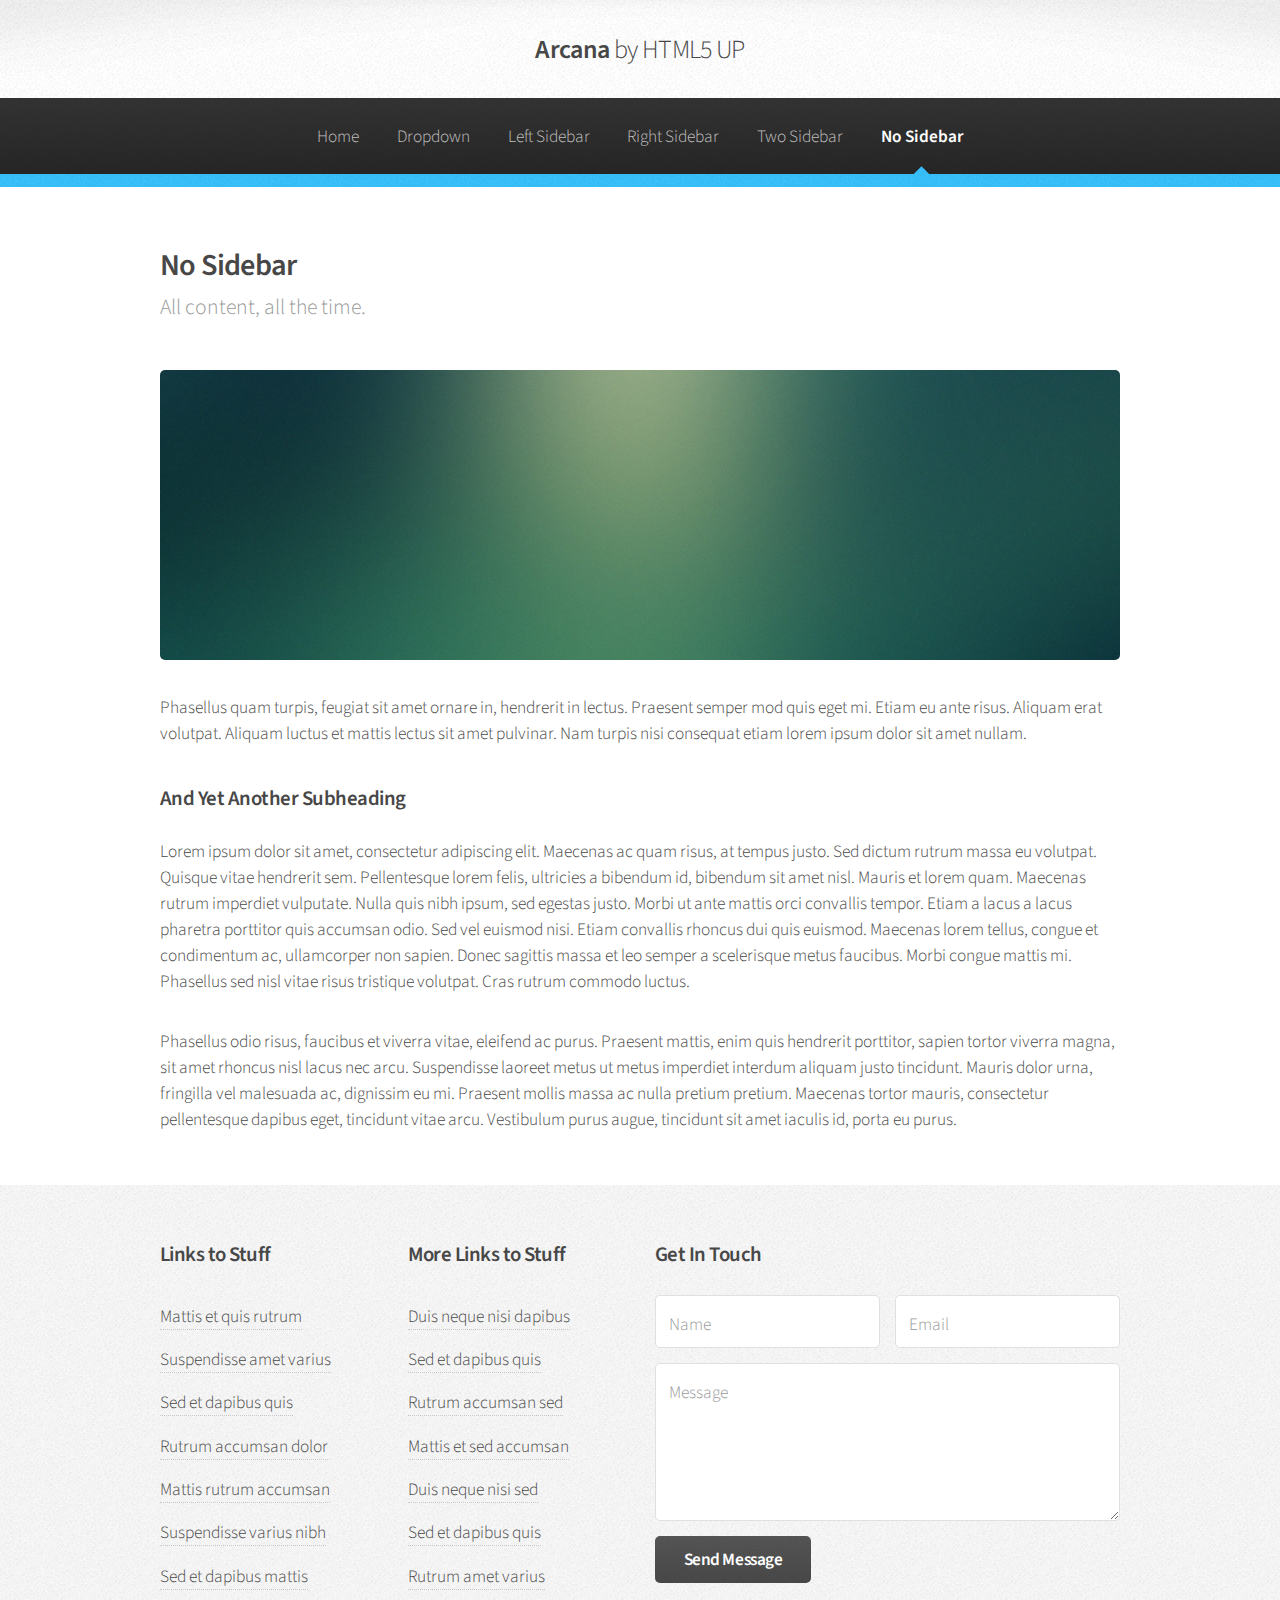
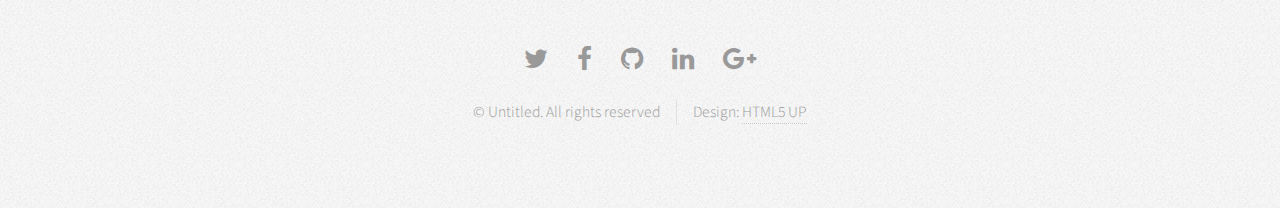
<file: no-sidebar.html>
<!DOCTYPE HTML>
<!--
	Arcana by HTML5 UP
	html5up.net | @ajlkn
	Free for personal and commercial use under the CCA 3.0 license (html5up.net/license)
-->
<html>
	<head>
		<title>No Sidebar - Arcana by HTML5 UP</title>
		<meta charset="utf-8" />
		<meta name="viewport" content="width=device-width, initial-scale=1" />
		<!--[if lte IE 8]><script src="assets/js/ie/html5shiv.js"></script><![endif]-->
		<link rel="stylesheet" href="assets/css/main.css" />
		<!--[if lte IE 8]><link rel="stylesheet" href="assets/css/ie8.css" /><![endif]-->
		<!--[if lte IE 9]><link rel="stylesheet" href="assets/css/ie9.css" /><![endif]-->
	</head>
	<body>
		<div id="page-wrapper">

			<!-- Header -->
				<div id="header">

					<!-- Logo -->
						<h1><a href="index.html" id="logo">Arcana <em>by HTML5 UP</em></a></h1>

					<!-- Nav -->
						<nav id="nav">
							<ul>
								<li><a href="index.html">Home</a></li>
								<li>
									<a href="#">Dropdown</a>
									<ul>
										<li><a href="#">Lorem dolor</a></li>
										<li><a href="#">Magna phasellus</a></li>
										<li><a href="#">Etiam sed tempus</a></li>
										<li>
											<a href="#">Submenu</a>
											<ul>
												<li><a href="#">Lorem dolor</a></li>
												<li><a href="#">Phasellus magna</a></li>
												<li><a href="#">Magna phasellus</a></li>
												<li><a href="#">Etiam nisl</a></li>
												<li><a href="#">Veroeros feugiat</a></li>
											</ul>
										</li>
										<li><a href="#">Veroeros feugiat</a></li>
									</ul>
								</li>
								<li><a href="left-sidebar.html">Left Sidebar</a></li>
								<li><a href="right-sidebar.html">Right Sidebar</a></li>
								<li><a href="two-sidebar.html">Two Sidebar</a></li>
								<li class="current"><a href="no-sidebar.html">No Sidebar</a></li>
							</ul>
						</nav>

				</div>

			<!-- Main -->
				<section class="wrapper style1">
					<div class="container">
						<div id="content">

							<!-- Content -->

								<article>
									<header>
										<h2>No Sidebar</h2>
										<p>All content, all the time.</p>
									</header>

									<span class="image featured"><img src="images/banner.jpg" alt="" /></span>

									<p>Phasellus quam turpis, feugiat sit amet ornare in, hendrerit in lectus.
									Praesent semper mod quis eget mi. Etiam eu ante risus. Aliquam erat volutpat.
									Aliquam luctus et mattis lectus sit amet pulvinar. Nam turpis nisi
									consequat etiam lorem ipsum dolor sit amet nullam.</p>

									<h3>And Yet Another Subheading</h3>
									<p>Lorem ipsum dolor sit amet, consectetur adipiscing elit. Maecenas ac quam risus, at tempus
									justo. Sed dictum rutrum massa eu volutpat. Quisque vitae hendrerit sem. Pellentesque lorem felis,
									ultricies a bibendum id, bibendum sit amet nisl. Mauris et lorem quam. Maecenas rutrum imperdiet
									vulputate. Nulla quis nibh ipsum, sed egestas justo. Morbi ut ante mattis orci convallis tempor.
									Etiam a lacus a lacus pharetra porttitor quis accumsan odio. Sed vel euismod nisi. Etiam convallis
									rhoncus dui quis euismod. Maecenas lorem tellus, congue et condimentum ac, ullamcorper non sapien.
									Donec sagittis massa et leo semper a scelerisque metus faucibus. Morbi congue mattis mi.
									Phasellus sed nisl vitae risus tristique volutpat. Cras rutrum commodo luctus.</p>

									<p>Phasellus odio risus, faucibus et viverra vitae, eleifend ac purus. Praesent mattis, enim
									quis hendrerit porttitor, sapien tortor viverra magna, sit amet rhoncus nisl lacus nec arcu.
									Suspendisse laoreet metus ut metus imperdiet interdum aliquam justo tincidunt. Mauris dolor urna,
									fringilla vel malesuada ac, dignissim eu mi. Praesent mollis massa ac nulla pretium pretium.
									Maecenas tortor mauris, consectetur pellentesque dapibus eget, tincidunt vitae arcu.
									Vestibulum purus augue, tincidunt sit amet iaculis id, porta eu purus.</p>
								</article>

						</div>
					</div>
				</section>

			<!-- Footer -->
				<div id="footer">
					<div class="container">
						<div class="row">
							<section class="3u 6u(narrower) 12u$(mobilep)">
								<h3>Links to Stuff</h3>
								<ul class="links">
									<li><a href="#">Mattis et quis rutrum</a></li>
									<li><a href="#">Suspendisse amet varius</a></li>
									<li><a href="#">Sed et dapibus quis</a></li>
									<li><a href="#">Rutrum accumsan dolor</a></li>
									<li><a href="#">Mattis rutrum accumsan</a></li>
									<li><a href="#">Suspendisse varius nibh</a></li>
									<li><a href="#">Sed et dapibus mattis</a></li>
								</ul>
							</section>
							<section class="3u 6u$(narrower) 12u$(mobilep)">
								<h3>More Links to Stuff</h3>
								<ul class="links">
									<li><a href="#">Duis neque nisi dapibus</a></li>
									<li><a href="#">Sed et dapibus quis</a></li>
									<li><a href="#">Rutrum accumsan sed</a></li>
									<li><a href="#">Mattis et sed accumsan</a></li>
									<li><a href="#">Duis neque nisi sed</a></li>
									<li><a href="#">Sed et dapibus quis</a></li>
									<li><a href="#">Rutrum amet varius</a></li>
								</ul>
							</section>
							<section class="6u 12u(narrower)">
								<h3>Get In Touch</h3>
								<form>
									<div class="row 50%">
										<div class="6u 12u(mobilep)">
											<input type="text" name="name" id="name" placeholder="Name" />
										</div>
										<div class="6u 12u(mobilep)">
											<input type="email" name="email" id="email" placeholder="Email" />
										</div>
									</div>
									<div class="row 50%">
										<div class="12u">
											<textarea name="message" id="message" placeholder="Message" rows="5"></textarea>
										</div>
									</div>
									<div class="row 50%">
										<div class="12u">
											<ul class="actions">
												<li><input type="submit" class="button alt" value="Send Message" /></li>
											</ul>
										</div>
									</div>
								</form>
							</section>
						</div>
					</div>

					<!-- Icons -->
						<ul class="icons">
							<li><a href="#" class="icon fa-twitter"><span class="label">Twitter</span></a></li>
							<li><a href="#" class="icon fa-facebook"><span class="label">Facebook</span></a></li>
							<li><a href="#" class="icon fa-github"><span class="label">GitHub</span></a></li>
							<li><a href="#" class="icon fa-linkedin"><span class="label">LinkedIn</span></a></li>
							<li><a href="#" class="icon fa-google-plus"><span class="label">Google+</span></a></li>
						</ul>

					<!-- Copyright -->
						<div class="copyright">
							<ul class="menu">
								<li>&copy; Untitled. All rights reserved</li><li>Design: <a href="http://html5up.net">HTML5 UP</a></li>
							</ul>
						</div>

				</div>

		</div>

		<!-- Scripts -->
			<script src="assets/js/jquery.min.js"></script>
			<script src="assets/js/jquery.dropotron.min.js"></script>
			<script src="assets/js/skel.min.js"></script>
			<script src="assets/js/util.js"></script>
			<!--[if lte IE 8]><script src="assets/js/ie/respond.min.js"></script><![endif]-->
			<script src="assets/js/main.js"></script>

	</body>
</html>
</file>
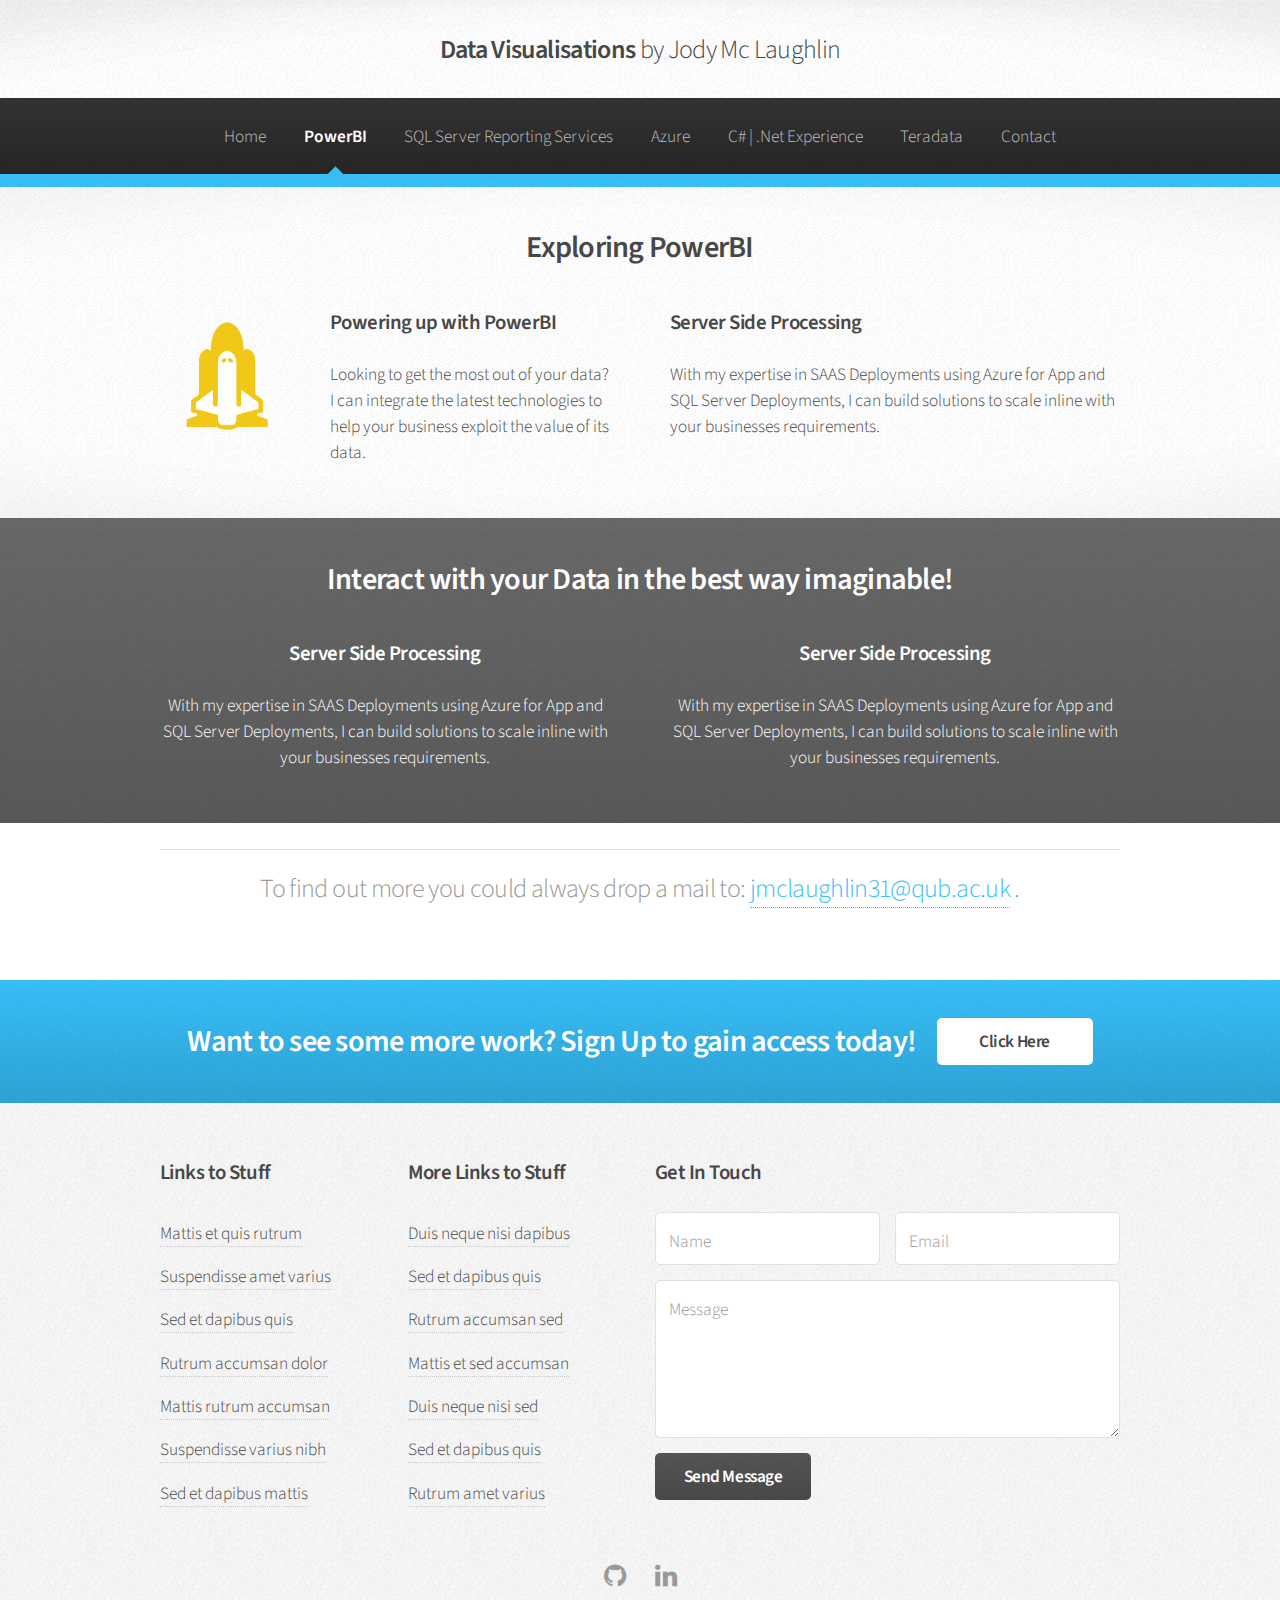
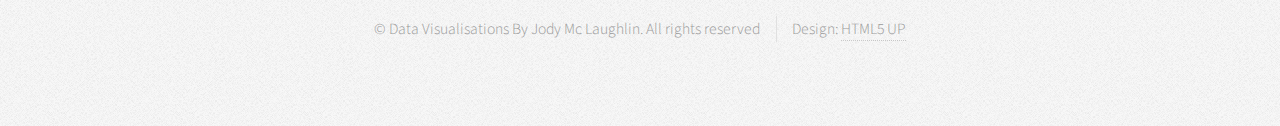
<file: PowerBI.html>
﻿<!DOCTYPE HTML>

<html>
	<head>
		<title>Data Visualisations by Jody Mc Laughlin</title>
		<meta charset="utf-8" />
		<meta name="viewport" content="width=device-width, initial-scale=1" />
		<!--[if lte IE 8]><script src="assets/js/ie/html5shiv.js"></script><![endif]-->
		<link rel="stylesheet" href="assets/css/main.css" />
		<!--[if lte IE 8]><link rel="stylesheet" href="assets/css/ie8.css" /><![endif]-->
		<!--[if lte IE 9]><link rel="stylesheet" href="assets/css/ie9.css" /><![endif]-->
	
    </head>
	<body>
		<div id="page-wrapper">
            
			<!-- Header -->
				<div id="header">

					<!-- Logo -->
                   
						<h1><a href="index.html" id="logo">Data Visualisations <em>by Jody Mc Laughlin</em></a></h1>

					<!-- Nav -->
						<nav id="nav" class="">
							<ul>
								<li><a href="index.html">Home</a></li>
								<li class="current"><a href="PowerBI.html">PowerBI</a></li>
								<li><a href="SSRS.html">SQL Server Reporting Services</a></li>
								<li><a href="Azure.html">Azure</a></li>
								<li><a href="CSharpandDotNet.html">C# | .Net Experience</a></li>
                                <li><a href="Teradata.html">Teradata</a></li>
                                <li><a href="Contact.html">Contact</a></li>
							</ul>
						</nav>

				</div>

			<!-- Banner -->
				
           
			<!-- Highlights -->
            <section class="wrapper style2" style="padding-top:2em;">
                <div class="container">
                    <header>
                        <h2 style="text-align:center">Exploring PowerBI</h2>

                    </header>
                    <div class="row 200%">
                        <section class="6u 12u(narrower)">
                            <div class="box post">
                                <a href="#" class="image left"><img src="images/bi_power.png" alt="" /></a>
                                <div class="inner">
                                    <h3>Powering up with PowerBI</h3>
                                    <p>Looking to get the most out of your data? I can integrate the latest technologies to help your business exploit the value of its data.</p>
                                </div>
                                </div>
                        </section>
                        <section class="6u 12u(narrower)">
                            <div class="box">
                                <h3>Server Side Processing</h3>
                                <p>With my expertise in SAAS Deployments using Azure for App and SQL Server Deployments, I can build solutions to scale inline with your businesses requirements.</p>
                            </div>
                        </section>
                    </div>
                </div>
            </section>

            <section class="wrapper style3" style="background-color:dimgrey; padding-top:2em;">

                <div class="container ">
                    
                    <header>
                        <h2 style="text-align:center">Interact with your Data in the best way imaginable!</h2>
                        
                    </header>

                    <div class="row 200%">
                        
                        <section class="6u 12u(narrower)">
                            <div class="box highlight">
                                <h3>Server Side Processing</h3>
                                <p>With my expertise in SAAS Deployments using Azure for App and SQL Server Deployments, I can build solutions to scale inline with your businesses requirements.</p>
                            </div>
                        </section>
                        <section class="6u 12u(narrower)">
                            <div class="box highlight">
                                <h3>Server Side Processing</h3>
                                <p>With my expertise in SAAS Deployments using Azure for App and SQL Server Deployments, I can build solutions to scale inline with your businesses requirements.</p>
                            </div>
                        </section>
                    </div>
                </div>
            </section>
			<!-- Gigantic Heading -->
				<section class="wrapper style1">
					<div class="container">
                        
						<header class="major">
							<p>To find out more you could always drop a mail to: <a href="mailto:jmclaughlin31@qub.ac.uk">jmclaughlin31@qub.ac.uk</a> .</p>
						</header>
					</div>
				</section>

            <!-- CTA -->
            <section id="cta" class="wrapper style3">
                <div class="container">
                    <header>
                        <h2>Want to see some more work? Sign Up to gain access today!</h2>
                        <a href="#" class="button">Click Here</a>
                    </header>
                </div>
            </section>

	
			<!-- Footer -->
				<div id="footer">
					<div class="container">
						<div class="row">
							<section class="3u 6u(narrower) 12u$(mobilep)">
								<h3>Links to Stuff</h3>
								<ul class="links">
									<li><a href="#">Mattis et quis rutrum</a></li>
									<li><a href="#">Suspendisse amet varius</a></li>
									<li><a href="#">Sed et dapibus quis</a></li>
									<li><a href="#">Rutrum accumsan dolor</a></li>
									<li><a href="#">Mattis rutrum accumsan</a></li>
									<li><a href="#">Suspendisse varius nibh</a></li>
									<li><a href="#">Sed et dapibus mattis</a></li>
								</ul>
							</section>
							<section class="3u 6u$(narrower) 12u$(mobilep)">
								<h3>More Links to Stuff</h3>
								<ul class="links">
									<li><a href="#">Duis neque nisi dapibus</a></li>
									<li><a href="#">Sed et dapibus quis</a></li>
									<li><a href="#">Rutrum accumsan sed</a></li>
									<li><a href="#">Mattis et sed accumsan</a></li>
									<li><a href="#">Duis neque nisi sed</a></li>
									<li><a href="#">Sed et dapibus quis</a></li>
									<li><a href="#">Rutrum amet varius</a></li>
								</ul>
							</section>
							<section class="6u 12u(narrower)">
								<h3>Get In Touch</h3>
								<form>
									<div class="row 50%">
										<div class="6u 12u(mobilep)">
											<input type="text" name="name" id="name" placeholder="Name" />
										</div>
										<div class="6u 12u(mobilep)">
											<input type="email" name="email" id="email" placeholder="Email" />
										</div>
									</div>
									<div class="row 50%">
										<div class="12u">
											<textarea name="message" id="message" placeholder="Message" rows="5"></textarea>
										</div>
									</div>
									<div class="row 50%">
										<div class="12u">
											<ul class="actions">
												<li><input type="submit" class="button alt" value="Send Message" /></li>
											</ul>
										</div>
									</div>
								</form>
							</section>
						</div>
					</div>

					<!-- Icons -->
						<ul class="icons">
							<li><a href="https://github.com/jmclaughlin31" class="icon fa-github"><span class="label">GitHub</span></a></li>
							<li><a href="https://ie.linkedin.com/in/jody-mc-laughlin-67b67959" class="icon fa-linkedin"><span class="label">LinkedIn</span></a></li>
						</ul>

					<!-- Copyright -->
						<div class="copyright">
							<ul class="menu">
								<li>&copy; Data Visualisations By Jody Mc Laughlin. All rights reserved</li><li>Design: <a href="http://html5up.net">HTML5 UP</a></li>
							</ul>
						</div>

				</div>

		</div>

		<!-- Scripts -->
			<script src="assets/js/jquery.min.js"></script>
			<script src="assets/js/jquery.dropotron.min.js"></script>
			<script src="assets/js/skel.min.js"></script>
			<script src="assets/js/util.js"></script>
			<!--[if lte IE 8]><script src="assets/js/ie/respond.min.js"></script><![endif]-->
			<script src="assets/js/main.js"></script>

	</body>
</html>
</file>
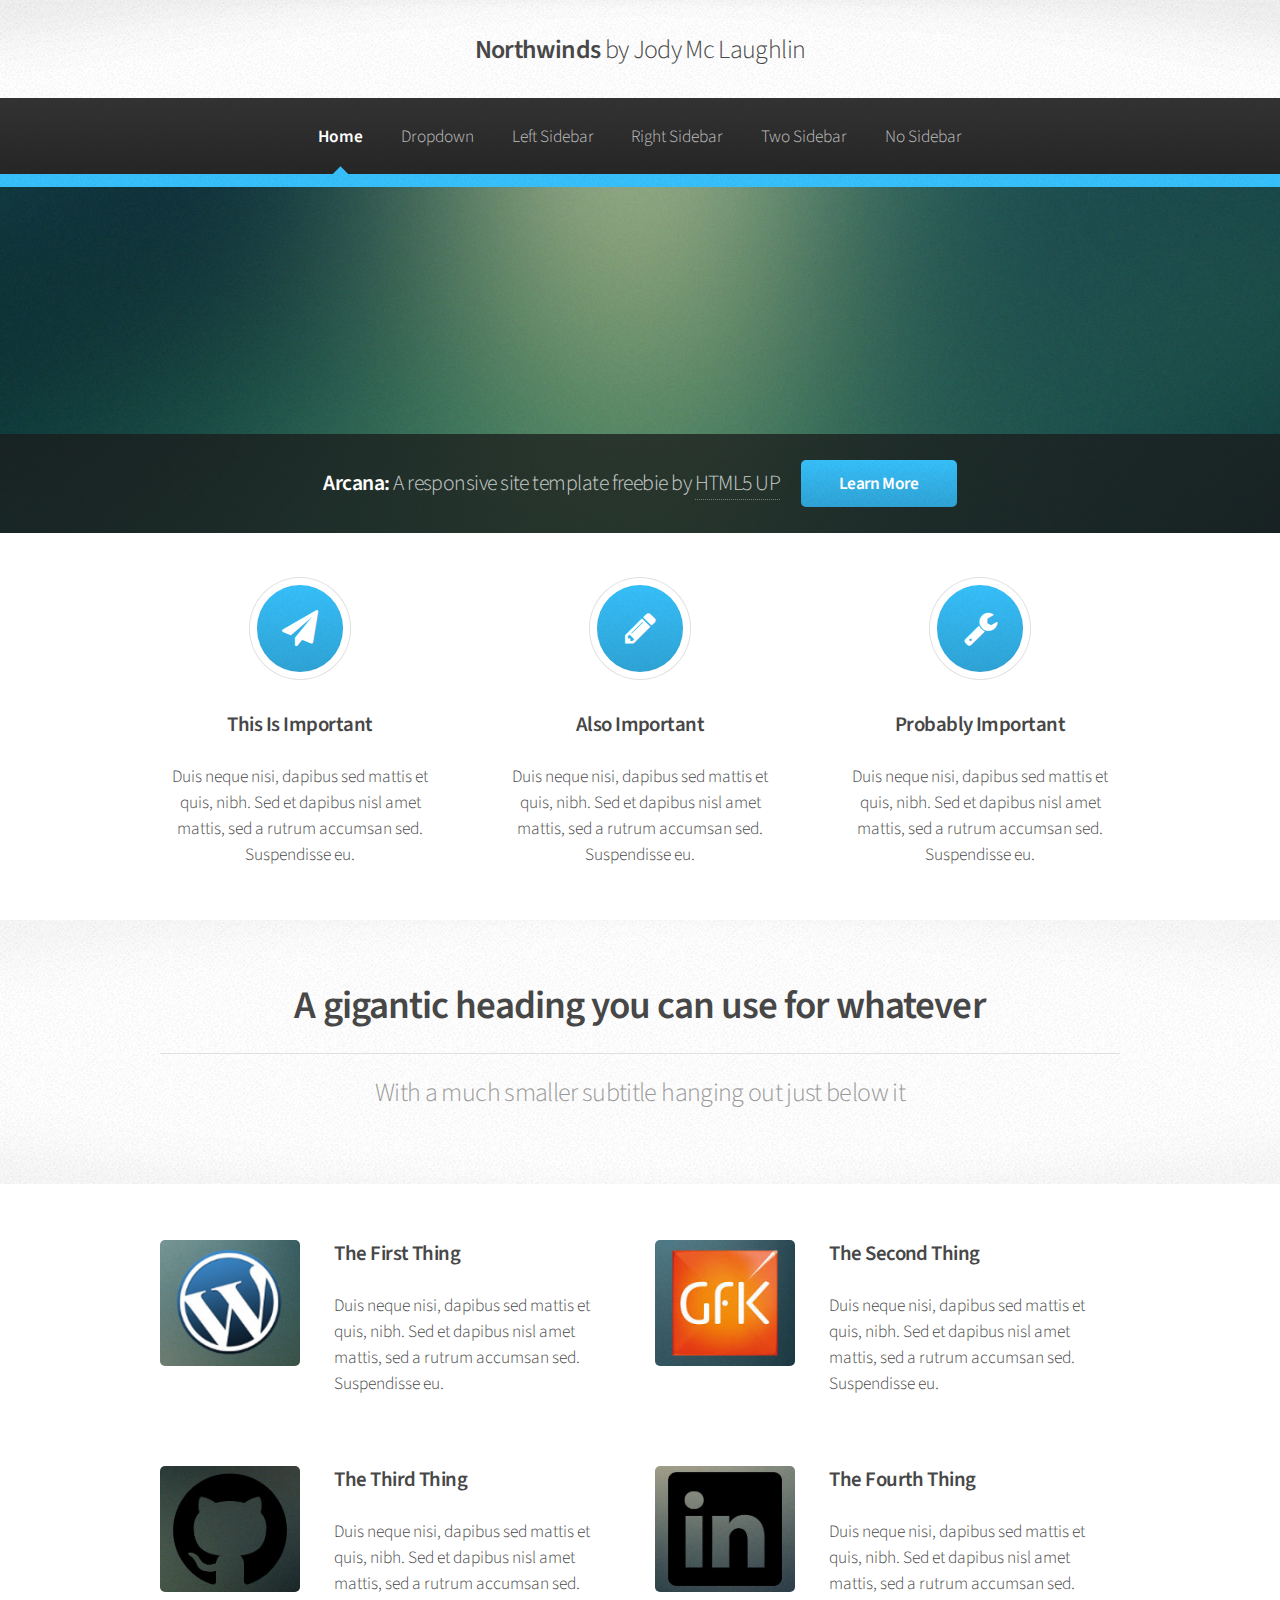
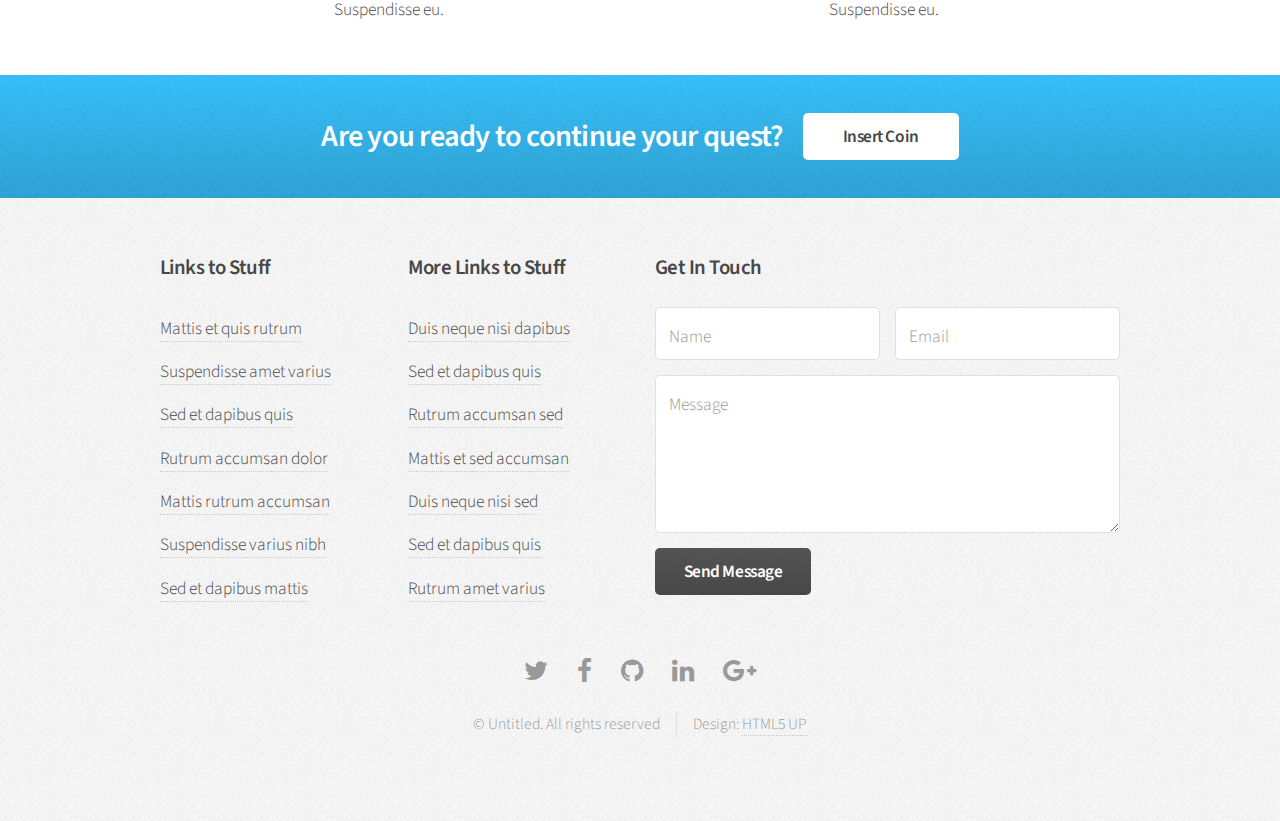
<file: report.html>
﻿<!DOCTYPE HTML>

<html>
	<head>
		<title>Arcana by HTML5 UP</title>
		<meta charset="utf-8" />
		<meta name="viewport" content="width=device-width, initial-scale=1" />
		<!--[if lte IE 8]><script src="assets/js/ie/html5shiv.js"></script><![endif]-->
		<link rel="stylesheet" href="assets/css/main.css" />
		<!--[if lte IE 8]><link rel="stylesheet" href="assets/css/ie8.css" /><![endif]-->
		<!--[if lte IE 9]><link rel="stylesheet" href="assets/css/ie9.css" /><![endif]-->
        <script src="Scripts/angular-powerbi.js"></script>
	</head>
	<body>
		<div id="page-wrapper">
            
			<!-- Header -->
				<div id="header">

					<!-- Logo -->
                    	<h1><a href="index.html" id="logo">Northwinds <em>by Jody Mc Laughlin</em></a></h1>

					<!-- Nav -->
						<nav id="nav">
							<ul>
								<li class="current"><a href="index.html">Home</a></li>
								<li>
									<a href="#">Dropdown</a>
									<ul>
										<li><a href="#">Lorem dolor</a></li>
										<li><a href="#">Magna phasellus</a></li>
										<li><a href="#">Etiam sed tempus</a></li>
										<li>
											<a href="#">Submenu</a>
											<ul>
												<li><a href="#">Lorem dolor</a></li>
												<li><a href="#">Phasellus magna</a></li>
												<li><a href="#">Magna phasellus</a></li>
												<li><a href="#">Etiam nisl</a></li>
												<li><a href="#">Veroeros feugiat</a></li>
											</ul>
										</li>
										<li><a href="#">Veroeros feugiat</a></li>
									</ul>
								</li>
								<li><a href="left-sidebar.html">Left Sidebar</a></li>
								<li><a href="right-sidebar.html">Right Sidebar</a></li>
								<li><a href="two-sidebar.html">Two Sidebar</a></li>
								<li><a href="no-sidebar.html">No Sidebar</a></li>
							</ul>
						</nav>

				</div>

			<!-- Banner -->
				<section id="banner">
					<header>
						<h2>Arcana: <em>A responsive site template freebie by <a href="http://html5up.net">HTML5 UP</a></em></h2>
						<a href="#" class="button">Learn More</a>
					</header>
				</section>

			<!-- Highlights -->
				<section class="wrapper style1">
					<div class="container">
						<div class="row 200%">
							<section class="4u 12u(narrower)">
								<div class="box highlight">
									<i class="icon major fa-paper-plane"></i>
									<h3>This Is Important</h3>
									<p>Duis neque nisi, dapibus sed mattis et quis, nibh. Sed et dapibus nisl amet mattis, sed a rutrum accumsan sed. Suspendisse eu.</p>
								</div>
							</section>
							<section class="4u 12u(narrower)">
								<div class="box highlight">
									<i class="icon major fa-pencil"></i>
									<h3>Also Important</h3>
									<p>Duis neque nisi, dapibus sed mattis et quis, nibh. Sed et dapibus nisl amet mattis, sed a rutrum accumsan sed. Suspendisse eu.</p>
								</div>
							</section>
							<section class="4u 12u(narrower)">
								<div class="box highlight">
									<i class="icon major fa-wrench"></i>
									<h3>Probably Important</h3>
									<p>Duis neque nisi, dapibus sed mattis et quis, nibh. Sed et dapibus nisl amet mattis, sed a rutrum accumsan sed. Suspendisse eu.</p>
								</div>
							</section>
						</div>
					</div>
				</section>

			<!-- Gigantic Heading -->
				<section class="wrapper style2">
					<div class="container">
						<header class="major">
							<h2>A gigantic heading you can use for whatever</h2>
							<p>With a much smaller subtitle hanging out just below it</p>
						</header>
					</div>
				</section>

			<!-- Posts -->
				<section class="wrapper style1">
					<div class="container">
						<div class="row">
							<section class="6u 12u(narrower)">
								<div class="box post">
									<a href="#" class="image left"><img src="images/pic01.jpg" alt="" /></a>
									<div class="inner">
										<h3>The First Thing</h3>
										<p>Duis neque nisi, dapibus sed mattis et quis, nibh. Sed et dapibus nisl amet mattis, sed a rutrum accumsan sed. Suspendisse eu.</p>
									</div>
								</div>
							</section>
							<section class="6u 12u(narrower)">
								<div class="box post">
									<a href="#" class="image left"><img src="images/pic02.jpg" alt="" /></a>
									<div class="inner">
										<h3>The Second Thing</h3>
										<p>Duis neque nisi, dapibus sed mattis et quis, nibh. Sed et dapibus nisl amet mattis, sed a rutrum accumsan sed. Suspendisse eu.</p>
									</div>
								</div>
							</section>
						</div>
						<div class="row">
							<section class="6u 12u(narrower)">
								<div class="box post">
									<a href="#" class="image left"><img src="images/pic03.jpg" alt="" /></a>
									<div class="inner">
										<h3>The Third Thing</h3>
										<p>Duis neque nisi, dapibus sed mattis et quis, nibh. Sed et dapibus nisl amet mattis, sed a rutrum accumsan sed. Suspendisse eu.</p>
									</div>
								</div>
							</section>
							<section class="6u 12u(narrower)">
								<div class="box post">
									<a href="#" class="image left"><img src="images/pic04.jpg" alt="" /></a>
									<div class="inner">
										<h3>The Fourth Thing</h3>
										<p>Duis neque nisi, dapibus sed mattis et quis, nibh. Sed et dapibus nisl amet mattis, sed a rutrum accumsan sed. Suspendisse eu.</p>
									</div>
								</div>
							</section>
						</div>
					</div>
				</section>

			<!-- CTA -->
				<section id="cta" class="wrapper style3">
					<div class="container">
						<header>
							<h2>Are you ready to continue your quest?</h2>
							<a href="#" class="button">Insert Coin</a>
						</header>
					</div>
				</section>

			<!-- Footer -->
				<div id="footer">
					<div class="container">
						<div class="row">
							<section class="3u 6u(narrower) 12u$(mobilep)">
								<h3>Links to Stuff</h3>
								<ul class="links">
									<li><a href="#">Mattis et quis rutrum</a></li>
									<li><a href="#">Suspendisse amet varius</a></li>
									<li><a href="#">Sed et dapibus quis</a></li>
									<li><a href="#">Rutrum accumsan dolor</a></li>
									<li><a href="#">Mattis rutrum accumsan</a></li>
									<li><a href="#">Suspendisse varius nibh</a></li>
									<li><a href="#">Sed et dapibus mattis</a></li>
								</ul>
							</section>
							<section class="3u 6u$(narrower) 12u$(mobilep)">
								<h3>More Links to Stuff</h3>
								<ul class="links">
									<li><a href="#">Duis neque nisi dapibus</a></li>
									<li><a href="#">Sed et dapibus quis</a></li>
									<li><a href="#">Rutrum accumsan sed</a></li>
									<li><a href="#">Mattis et sed accumsan</a></li>
									<li><a href="#">Duis neque nisi sed</a></li>
									<li><a href="#">Sed et dapibus quis</a></li>
									<li><a href="#">Rutrum amet varius</a></li>
								</ul>
							</section>
							<section class="6u 12u(narrower)">
								<h3>Get In Touch</h3>
								<form>
									<div class="row 50%">
										<div class="6u 12u(mobilep)">
											<input type="text" name="name" id="name" placeholder="Name" />
										</div>
										<div class="6u 12u(mobilep)">
											<input type="email" name="email" id="email" placeholder="Email" />
										</div>
									</div>
									<div class="row 50%">
										<div class="12u">
											<textarea name="message" id="message" placeholder="Message" rows="5"></textarea>
										</div>
									</div>
									<div class="row 50%">
										<div class="12u">
											<ul class="actions">
												<li><input type="submit" class="button alt" value="Send Message" /></li>
											</ul>
										</div>
									</div>
								</form>
							</section>
						</div>
					</div>

					<!-- Icons -->
						<ul class="icons">
							<li><a href="#" class="icon fa-twitter"><span class="label">Twitter</span></a></li>
							<li><a href="#" class="icon fa-facebook"><span class="label">Facebook</span></a></li>
							<li><a href="#" class="icon fa-github"><span class="label">GitHub</span></a></li>
							<li><a href="#" class="icon fa-linkedin"><span class="label">LinkedIn</span></a></li>
							<li><a href="#" class="icon fa-google-plus"><span class="label">Google+</span></a></li>
						</ul>

					<!-- Copyright -->
						<div class="copyright">
							<ul class="menu">
								<li>&copy; Untitled. All rights reserved</li><li>Design: <a href="http://html5up.net">HTML5 UP</a></li>
							</ul>
						</div>

				</div>

		</div>

		<!-- Scripts -->
			<script src="assets/js/jquery.min.js"></script>
			<script src="assets/js/jquery.dropotron.min.js"></script>
			<script src="assets/js/skel.min.js"></script>
			<script src="assets/js/util.js"></script>
			<!--[if lte IE 8]><script src="assets/js/ie/respond.min.js"></script><![endif]-->
			<script src="assets/js/main.js"></script>

	</body>
</html>
</file>
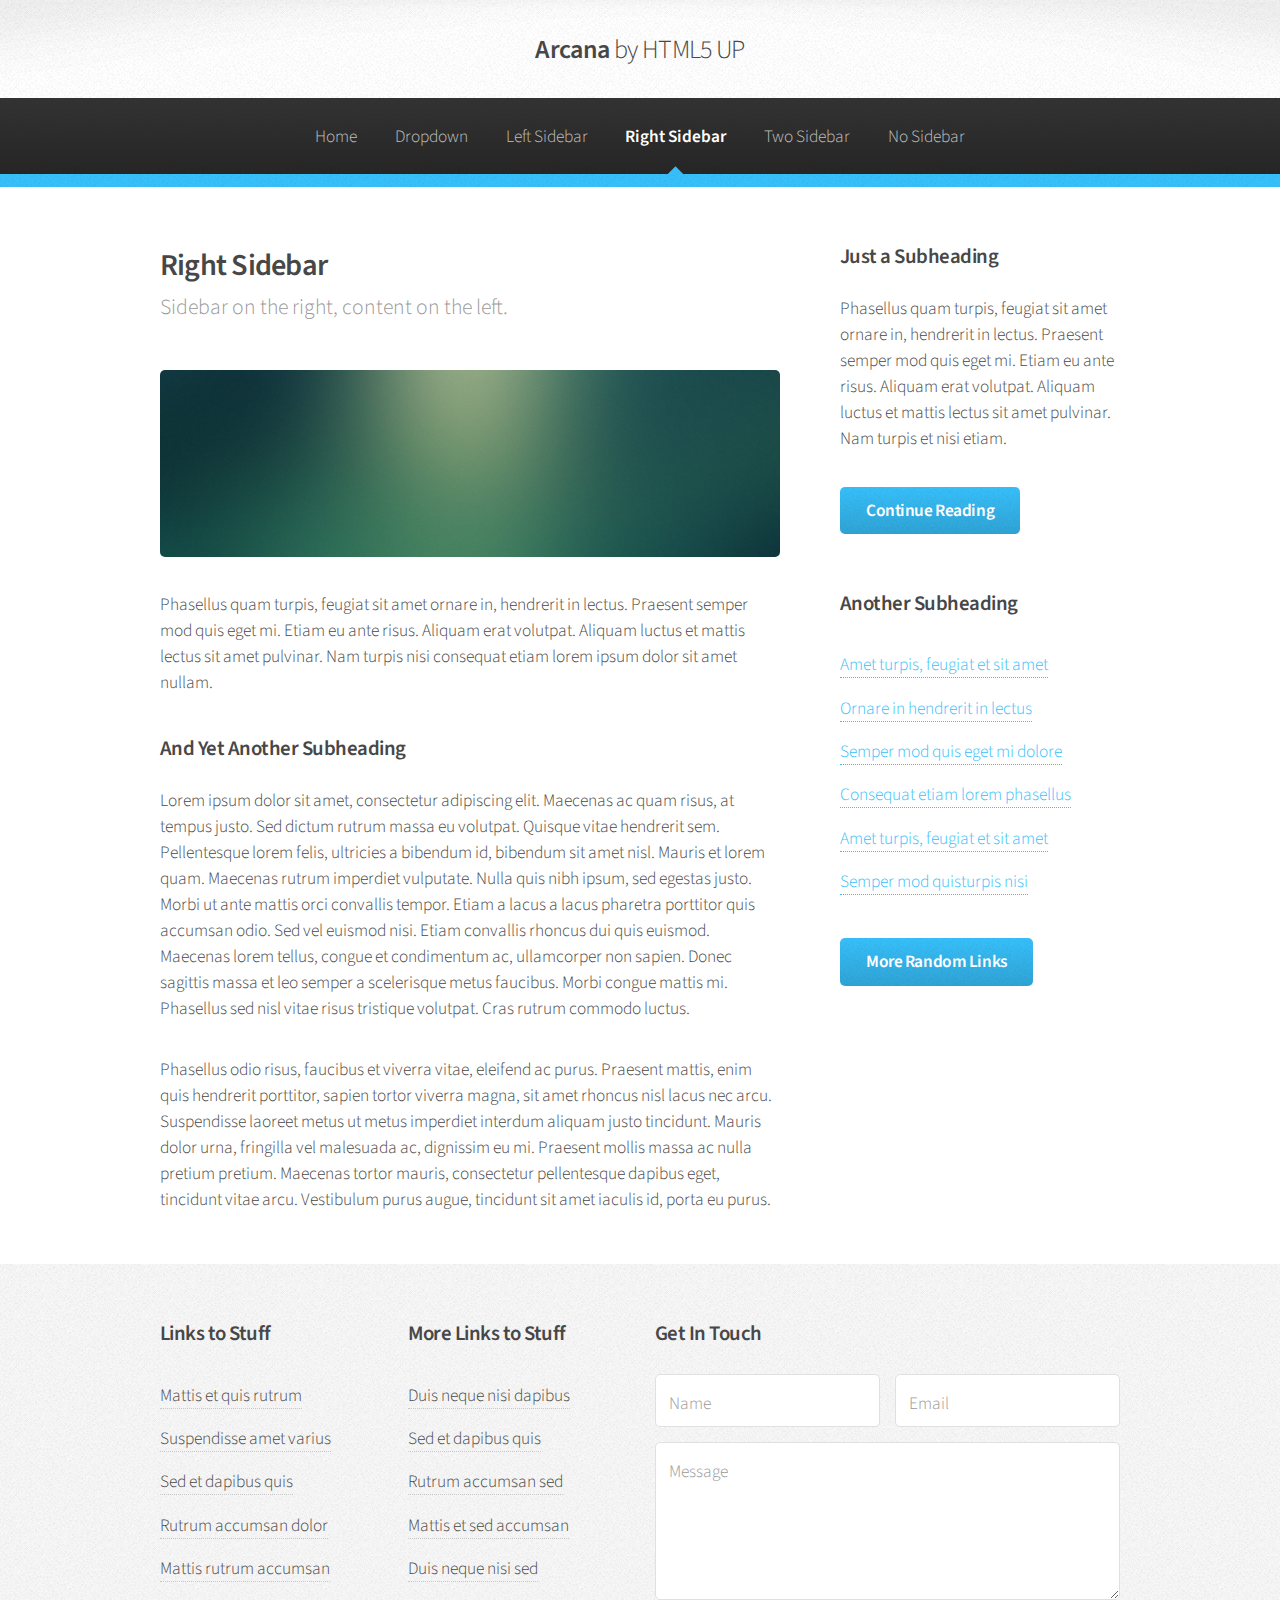
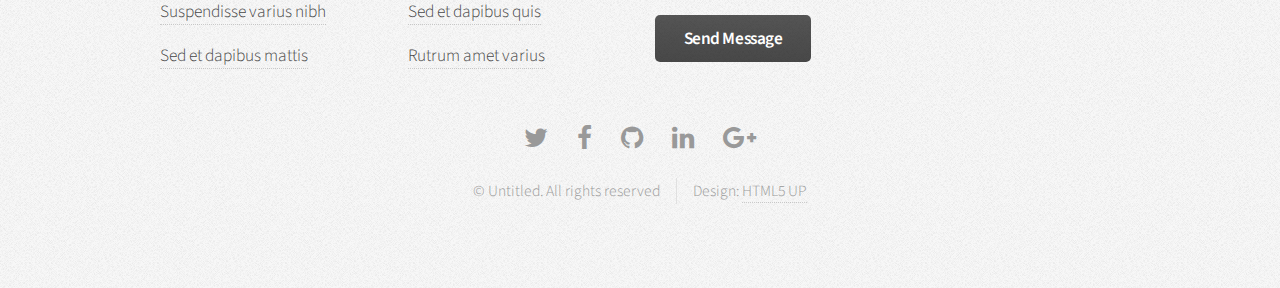
<file: right-sidebar.html>
<!DOCTYPE HTML>
<!--
	Arcana by HTML5 UP
	html5up.net | @ajlkn
	Free for personal and commercial use under the CCA 3.0 license (html5up.net/license)
-->
<html>
	<head>
		<title>Right Sidebar - Arcana by HTML5 UP</title>
		<meta charset="utf-8" />
		<meta name="viewport" content="width=device-width, initial-scale=1" />
		<!--[if lte IE 8]><script src="assets/js/ie/html5shiv.js"></script><![endif]-->
		<link rel="stylesheet" href="assets/css/main.css" />
		<!--[if lte IE 8]><link rel="stylesheet" href="assets/css/ie8.css" /><![endif]-->
		<!--[if lte IE 9]><link rel="stylesheet" href="assets/css/ie9.css" /><![endif]-->
	</head>
	<body>
		<div id="page-wrapper">

			<!-- Header -->
				<div id="header">

					<!-- Logo -->
						<h1><a href="index.html" id="logo">Arcana <em>by HTML5 UP</em></a></h1>

					<!-- Nav -->
						<nav id="nav">
							<ul>
								<li><a href="index.html">Home</a></li>
								<li>
									<a href="#">Dropdown</a>
									<ul>
										<li><a href="#">Lorem dolor</a></li>
										<li><a href="#">Magna phasellus</a></li>
										<li><a href="#">Etiam sed tempus</a></li>
										<li>
											<a href="#">Submenu</a>
											<ul>
												<li><a href="#">Lorem dolor</a></li>
												<li><a href="#">Phasellus magna</a></li>
												<li><a href="#">Magna phasellus</a></li>
												<li><a href="#">Etiam nisl</a></li>
												<li><a href="#">Veroeros feugiat</a></li>
											</ul>
										</li>
										<li><a href="#">Veroeros feugiat</a></li>
									</ul>
								</li>
								<li><a href="left-sidebar.html">Left Sidebar</a></li>
								<li class="current"><a href="right-sidebar.html">Right Sidebar</a></li>
								<li><a href="two-sidebar.html">Two Sidebar</a></li>
								<li><a href="no-sidebar.html">No Sidebar</a></li>
							</ul>
						</nav>

				</div>

			<!-- Main -->
				<section class="wrapper style1">
					<div class="container">
						<div class="row 200%">
							<div class="8u 12u(narrower)">
								<div id="content">

									<!-- Content -->

										<article>
											<header>
												<h2>Right Sidebar</h2>
												<p>Sidebar on the right, content on the left.</p>
											</header>

											<span class="image featured"><img src="images/banner.jpg" alt="" /></span>

											<p>Phasellus quam turpis, feugiat sit amet ornare in, hendrerit in lectus.
											Praesent semper mod quis eget mi. Etiam eu ante risus. Aliquam erat volutpat.
											Aliquam luctus et mattis lectus sit amet pulvinar. Nam turpis nisi
											consequat etiam lorem ipsum dolor sit amet nullam.</p>

											<h3>And Yet Another Subheading</h3>
											<p>Lorem ipsum dolor sit amet, consectetur adipiscing elit. Maecenas ac quam risus, at tempus
											justo. Sed dictum rutrum massa eu volutpat. Quisque vitae hendrerit sem. Pellentesque lorem felis,
											ultricies a bibendum id, bibendum sit amet nisl. Mauris et lorem quam. Maecenas rutrum imperdiet
											vulputate. Nulla quis nibh ipsum, sed egestas justo. Morbi ut ante mattis orci convallis tempor.
											Etiam a lacus a lacus pharetra porttitor quis accumsan odio. Sed vel euismod nisi. Etiam convallis
											rhoncus dui quis euismod. Maecenas lorem tellus, congue et condimentum ac, ullamcorper non sapien.
											Donec sagittis massa et leo semper a scelerisque metus faucibus. Morbi congue mattis mi.
											Phasellus sed nisl vitae risus tristique volutpat. Cras rutrum commodo luctus.</p>

											<p>Phasellus odio risus, faucibus et viverra vitae, eleifend ac purus. Praesent mattis, enim
											quis hendrerit porttitor, sapien tortor viverra magna, sit amet rhoncus nisl lacus nec arcu.
											Suspendisse laoreet metus ut metus imperdiet interdum aliquam justo tincidunt. Mauris dolor urna,
											fringilla vel malesuada ac, dignissim eu mi. Praesent mollis massa ac nulla pretium pretium.
											Maecenas tortor mauris, consectetur pellentesque dapibus eget, tincidunt vitae arcu.
											Vestibulum purus augue, tincidunt sit amet iaculis id, porta eu purus.</p>
										</article>

								</div>
							</div>
							<div class="4u 12u(narrower)">
								<div id="sidebar">

									<!-- Sidebar -->

										<section>
											<h3>Just a Subheading</h3>
											<p>Phasellus quam turpis, feugiat sit amet ornare in, hendrerit in lectus.
											Praesent semper mod quis eget mi. Etiam eu ante risus. Aliquam erat volutpat.
											Aliquam luctus et mattis lectus sit amet pulvinar. Nam turpis et nisi etiam.</p>
											<footer>
												<a href="#" class="button">Continue Reading</a>
											</footer>
										</section>

										<section>
											<h3>Another Subheading</h3>
											<ul class="links">
												<li><a href="#">Amet turpis, feugiat et sit amet</a></li>
												<li><a href="#">Ornare in hendrerit in lectus</a></li>
												<li><a href="#">Semper mod quis eget mi dolore</a></li>
												<li><a href="#">Consequat etiam lorem phasellus</a></li>
												<li><a href="#">Amet turpis, feugiat et sit amet</a></li>
												<li><a href="#">Semper mod quisturpis nisi</a></li>
											</ul>
											<footer>
												<a href="#" class="button">More Random Links</a>
											</footer>
										</section>

								</div>
							</div>
						</div>
					</div>
				</section>

			<!-- Footer -->
				<div id="footer">
					<div class="container">
						<div class="row">
							<section class="3u 6u(narrower) 12u$(mobilep)">
								<h3>Links to Stuff</h3>
								<ul class="links">
									<li><a href="#">Mattis et quis rutrum</a></li>
									<li><a href="#">Suspendisse amet varius</a></li>
									<li><a href="#">Sed et dapibus quis</a></li>
									<li><a href="#">Rutrum accumsan dolor</a></li>
									<li><a href="#">Mattis rutrum accumsan</a></li>
									<li><a href="#">Suspendisse varius nibh</a></li>
									<li><a href="#">Sed et dapibus mattis</a></li>
								</ul>
							</section>
							<section class="3u 6u$(narrower) 12u$(mobilep)">
								<h3>More Links to Stuff</h3>
								<ul class="links">
									<li><a href="#">Duis neque nisi dapibus</a></li>
									<li><a href="#">Sed et dapibus quis</a></li>
									<li><a href="#">Rutrum accumsan sed</a></li>
									<li><a href="#">Mattis et sed accumsan</a></li>
									<li><a href="#">Duis neque nisi sed</a></li>
									<li><a href="#">Sed et dapibus quis</a></li>
									<li><a href="#">Rutrum amet varius</a></li>
								</ul>
							</section>
							<section class="6u 12u(narrower)">
								<h3>Get In Touch</h3>
								<form>
									<div class="row 50%">
										<div class="6u 12u(mobilep)">
											<input type="text" name="name" id="name" placeholder="Name" />
										</div>
										<div class="6u 12u(mobilep)">
											<input type="email" name="email" id="email" placeholder="Email" />
										</div>
									</div>
									<div class="row 50%">
										<div class="12u">
											<textarea name="message" id="message" placeholder="Message" rows="5"></textarea>
										</div>
									</div>
									<div class="row 50%">
										<div class="12u">
											<ul class="actions">
												<li><input type="submit" class="button alt" value="Send Message" /></li>
											</ul>
										</div>
									</div>
								</form>
							</section>
						</div>
					</div>

					<!-- Icons -->
						<ul class="icons">
							<li><a href="#" class="icon fa-twitter"><span class="label">Twitter</span></a></li>
							<li><a href="#" class="icon fa-facebook"><span class="label">Facebook</span></a></li>
							<li><a href="#" class="icon fa-github"><span class="label">GitHub</span></a></li>
							<li><a href="#" class="icon fa-linkedin"><span class="label">LinkedIn</span></a></li>
							<li><a href="#" class="icon fa-google-plus"><span class="label">Google+</span></a></li>
						</ul>

					<!-- Copyright -->
						<div class="copyright">
							<ul class="menu">
								<li>&copy; Untitled. All rights reserved</li><li>Design: <a href="http://html5up.net">HTML5 UP</a></li>
							</ul>
						</div>

				</div>

		</div>

		<!-- Scripts -->
			<script src="assets/js/jquery.min.js"></script>
			<script src="assets/js/jquery.dropotron.min.js"></script>
			<script src="assets/js/skel.min.js"></script>
			<script src="assets/js/util.js"></script>
			<!--[if lte IE 8]><script src="assets/js/ie/respond.min.js"></script><![endif]-->
			<script src="assets/js/main.js"></script>

	</body>
</html>
</file>
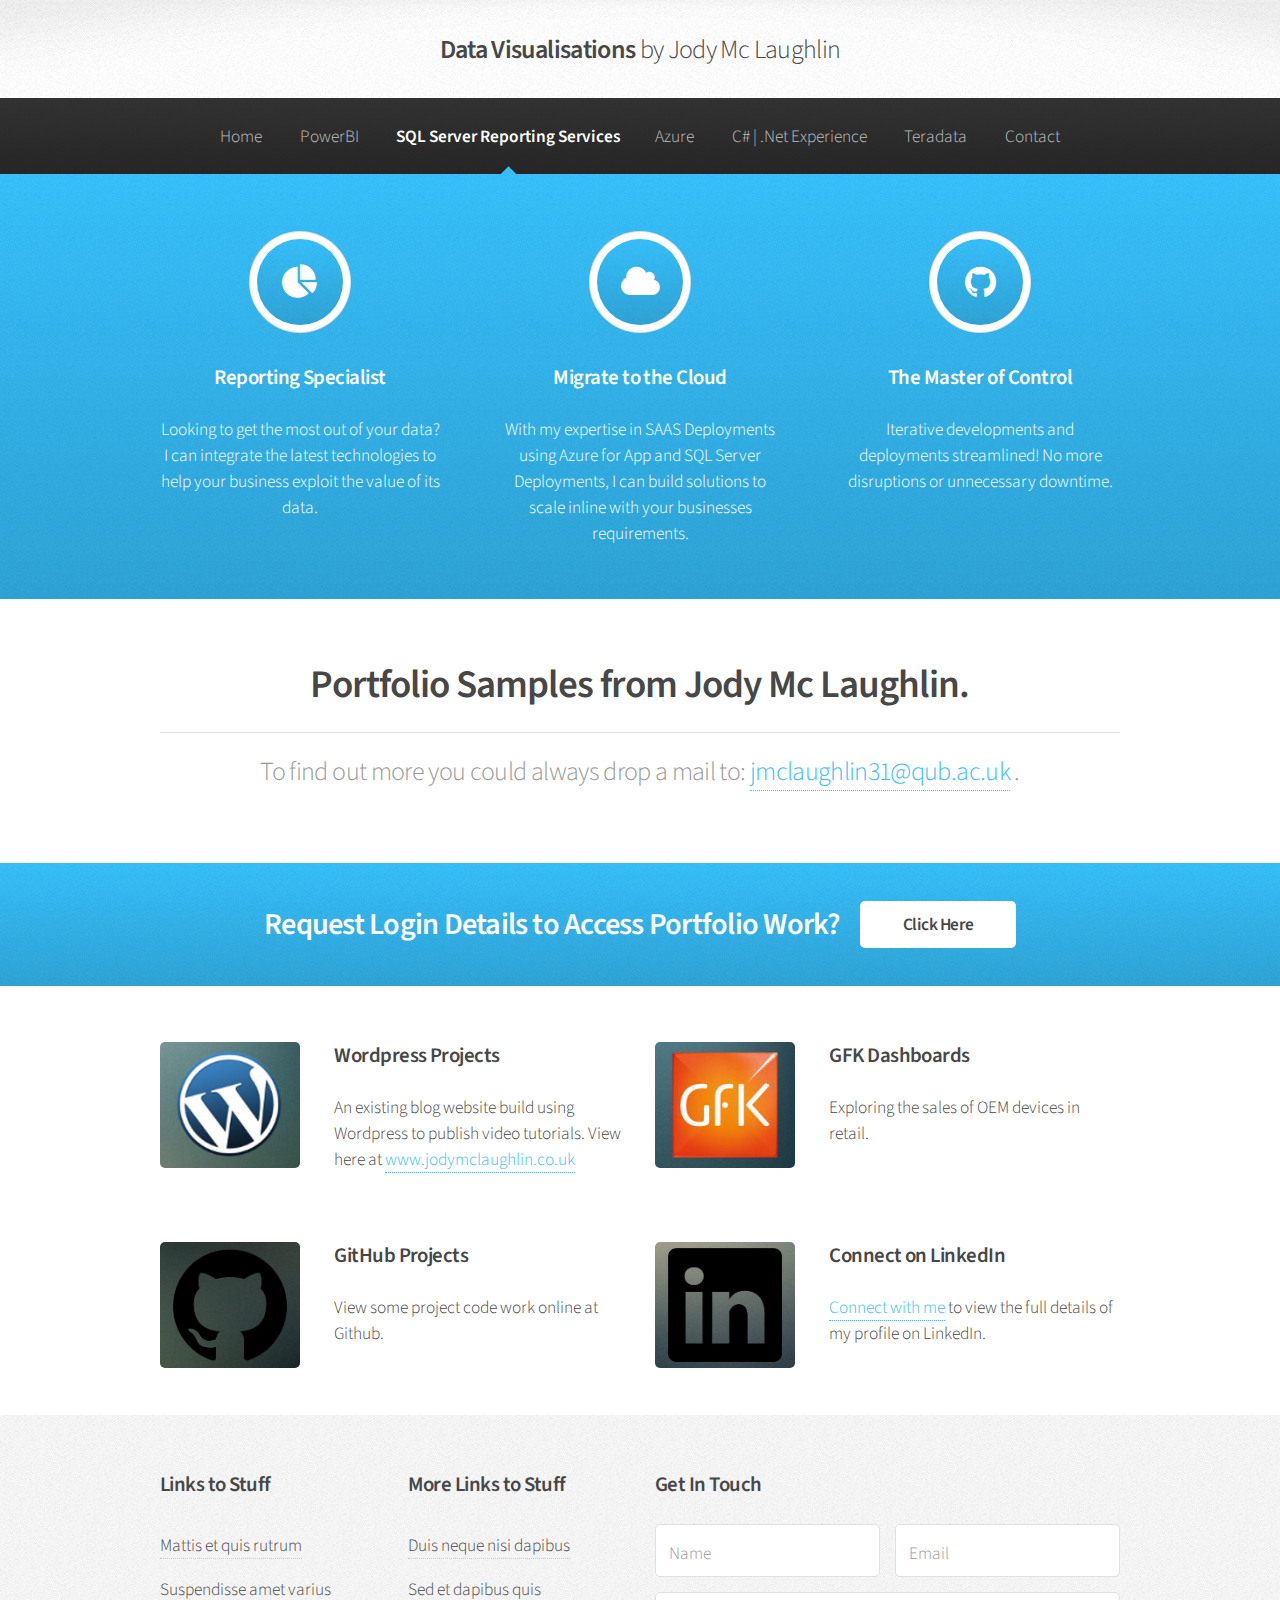
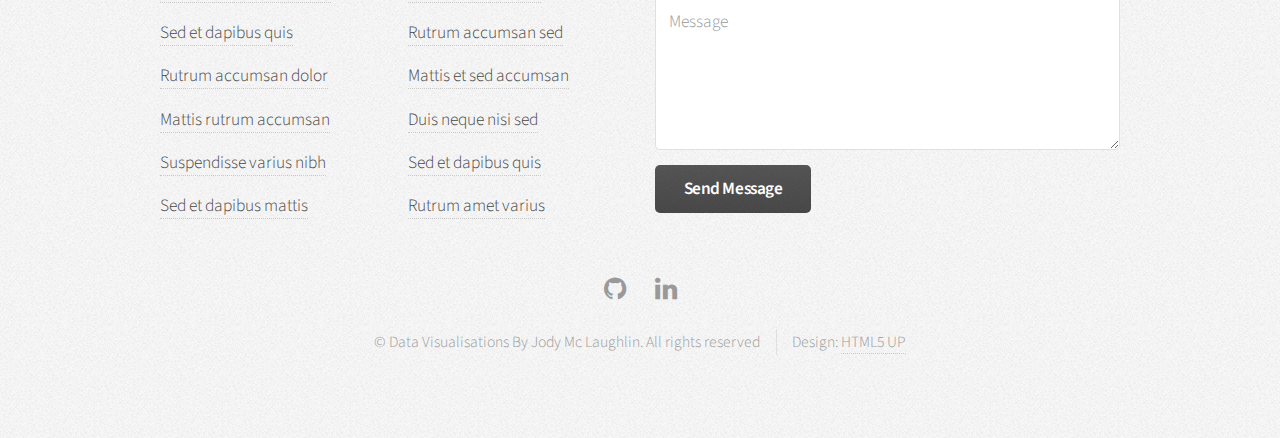
<file: SSRS.html>
﻿<!DOCTYPE HTML>

<html>
	<head>
		<title>Data Visualisations by Jody Mc Laughlin</title>
		<meta charset="utf-8" />
		<meta name="viewport" content="width=device-width, initial-scale=1" />
		<!--[if lte IE 8]><script src="assets/js/ie/html5shiv.js"></script><![endif]-->
		<link rel="stylesheet" href="assets/css/main.css" />
		<!--[if lte IE 8]><link rel="stylesheet" href="assets/css/ie8.css" /><![endif]-->
		<!--[if lte IE 9]><link rel="stylesheet" href="assets/css/ie9.css" /><![endif]-->
	</head>
	<body>
		<div id="page-wrapper">
            
			<!-- Header -->
				<div id="header">

					<!-- Logo -->
                   
						<h1><a href="index.html" id="logo">Data Visualisations <em>by Jody Mc Laughlin</em></a></h1>

					<!-- Nav -->
						<nav id="nav">
							<ul>
								<li><a href="index.html">Home</a></li>
								<li><a href="PowerBI.html">PowerBI</a></li>
								<li class="current"><a href="SSRS.html">SQL Server Reporting Services</a></liclass="current">
								<li><a href="Azure.html">Azure</a></li>
								<li><a href="CSharpandDotNet.html">C# | .Net Experience</a></li>
                                <li><a href="Teradata.html">Teradata</a></li>
                                <li><a href="Contact.html">Contact</a></li>
							</ul>
						</nav>

				</div>

			<!-- Banner -->
				

			<!-- Highlights -->
				<section class="wrapper style3">
					<div class="container">
						<div class="row 200%">
							<section class="4u 12u(narrower)">
								<div class="box highlight">
									<i class="icon major fa-pie-chart"></i>
									<h3>Reporting Specialist</h3>
									<p>Looking to get the most out of your data? I can integrate the latest technologies to help your business exploit the value of its data.</p>
								</div>
							</section>
							<section class="4u 12u(narrower)">
								<div class="box highlight">
									<i class="icon major fa-cloud"></i>
									<h3>Migrate to the Cloud</h3>
									<p>With my expertise in SAAS Deployments using Azure for App and SQL Server Deployments, I can build solutions to scale inline with your businesses requirements.</p>
								</div>
							</section>
							<section class="4u 12u(narrower)">
								<div class="box highlight">
									<i class="icon major fa-github"></i>
									<h3>The Master of Control</h3>
									<p>Iterative developments and deployments streamlined! No more disruptions or unnecessary downtime.</p>
								</div>
							</section>
						</div>
					</div>
				</section>

			<!-- Gigantic Heading -->
				<section class="wrapper style1">
					<div class="container">
						<header class="major">
							<h2>Portfolio Samples from Jody Mc Laughlin.</h2>
							<p>To find out more you could always drop a mail to: <a href="mailto:jmclaughlin31@qub.ac.uk">jmclaughlin31@qub.ac.uk</a> .</p>
						</header>
					</div>
				</section>

            <!-- CTA -->
            <section id="cta" class="wrapper style3">
                <div class="container">
                    <header>
                        <h2>Request Login Details to Access Portfolio Work?</h2>
                        <a href="#" class="button">Click Here</a>
                    </header>
                </div>
            </section>

			<!-- Posts -->
				<section class="wrapper style1">
					<div class="container">
						<div class="row">
							<section class="6u 12u(narrower)">
								<div class="box post">
									<a href="#" class="image left"><img src="images/pic01.jpg" alt="" /></a>
									<div class="inner">
										<h3>Wordpress Projects</h3>
										<p>An existing blog website build using Wordpress to publish video tutorials. View here at <a href="http://jodymclaughlin.co.uk">www.jodymclaughlin.co.uk</a></p>
									</div>
								</div>
							</section>
							<section class="6u 12u(narrower)">
								<div class="box post">
									<a href="#" class="image left"><img src="images/pic02.jpg" alt="" /></a>
									<div class="inner">
										<h3>GFK Dashboards</h3>
										<p>Exploring the sales of OEM devices in retail.</p>
									</div>
								</div>
							</section>
						</div>
						<div class="row">
							<section class="6u 12u(narrower)">
								<div class="box post">
									<a href="#" class="image left"><img src="images/pic03.jpg" alt="" /></a>
									<div class="inner">
										<h3>GitHub Projects</h3>
										<p>View some project code work online at Github.</p>
									</div>
								</div>
							</section>
							<section class="6u 12u(narrower)">
								<div class="box post">
									<a href="#" class="image left"><img src="images/pic04.jpg" alt="" /></a>
									<div class="inner">
										<h3>Connect on LinkedIn</h3>
										<p><a href="https://ie.linkedin.com/in/jody-mc-laughlin-67b67959">Connect with me</a> to view the full details of my profile on LinkedIn.</p>
									</div>
								</div>
							</section>
						</div>
					</div>
				</section>

			

			<!-- Footer -->
				<div id="footer">
					<div class="container">
						<div class="row">
							<section class="3u 6u(narrower) 12u$(mobilep)">
								<h3>Links to Stuff</h3>
								<ul class="links">
									<li><a href="#">Mattis et quis rutrum</a></li>
									<li><a href="#">Suspendisse amet varius</a></li>
									<li><a href="#">Sed et dapibus quis</a></li>
									<li><a href="#">Rutrum accumsan dolor</a></li>
									<li><a href="#">Mattis rutrum accumsan</a></li>
									<li><a href="#">Suspendisse varius nibh</a></li>
									<li><a href="#">Sed et dapibus mattis</a></li>
								</ul>
							</section>
							<section class="3u 6u$(narrower) 12u$(mobilep)">
								<h3>More Links to Stuff</h3>
								<ul class="links">
									<li><a href="#">Duis neque nisi dapibus</a></li>
									<li><a href="#">Sed et dapibus quis</a></li>
									<li><a href="#">Rutrum accumsan sed</a></li>
									<li><a href="#">Mattis et sed accumsan</a></li>
									<li><a href="#">Duis neque nisi sed</a></li>
									<li><a href="#">Sed et dapibus quis</a></li>
									<li><a href="#">Rutrum amet varius</a></li>
								</ul>
							</section>
							<section class="6u 12u(narrower)">
								<h3>Get In Touch</h3>
								<form>
									<div class="row 50%">
										<div class="6u 12u(mobilep)">
											<input type="text" name="name" id="name" placeholder="Name" />
										</div>
										<div class="6u 12u(mobilep)">
											<input type="email" name="email" id="email" placeholder="Email" />
										</div>
									</div>
									<div class="row 50%">
										<div class="12u">
											<textarea name="message" id="message" placeholder="Message" rows="5"></textarea>
										</div>
									</div>
									<div class="row 50%">
										<div class="12u">
											<ul class="actions">
												<li><input type="submit" class="button alt" value="Send Message" /></li>
											</ul>
										</div>
									</div>
								</form>
							</section>
						</div>
					</div>

					<!-- Icons -->
						<ul class="icons">
							<li><a href="https://github.com/jmclaughlin31" class="icon fa-github"><span class="label">GitHub</span></a></li>
							<li><a href="https://ie.linkedin.com/in/jody-mc-laughlin-67b67959" class="icon fa-linkedin"><span class="label">LinkedIn</span></a></li>
						</ul>

					<!-- Copyright -->
						<div class="copyright">
							<ul class="menu">
								<li>&copy; Data Visualisations By Jody Mc Laughlin. All rights reserved</li><li>Design: <a href="http://html5up.net">HTML5 UP</a></li>
							</ul>
						</div>

				</div>

		</div>

		<!-- Scripts -->
			<script src="assets/js/jquery.min.js"></script>
			<script src="assets/js/jquery.dropotron.min.js"></script>
			<script src="assets/js/skel.min.js"></script>
			<script src="assets/js/util.js"></script>
			<!--[if lte IE 8]><script src="assets/js/ie/respond.min.js"></script><![endif]-->
			<script src="assets/js/main.js"></script>

	</body>
</html>
</file>
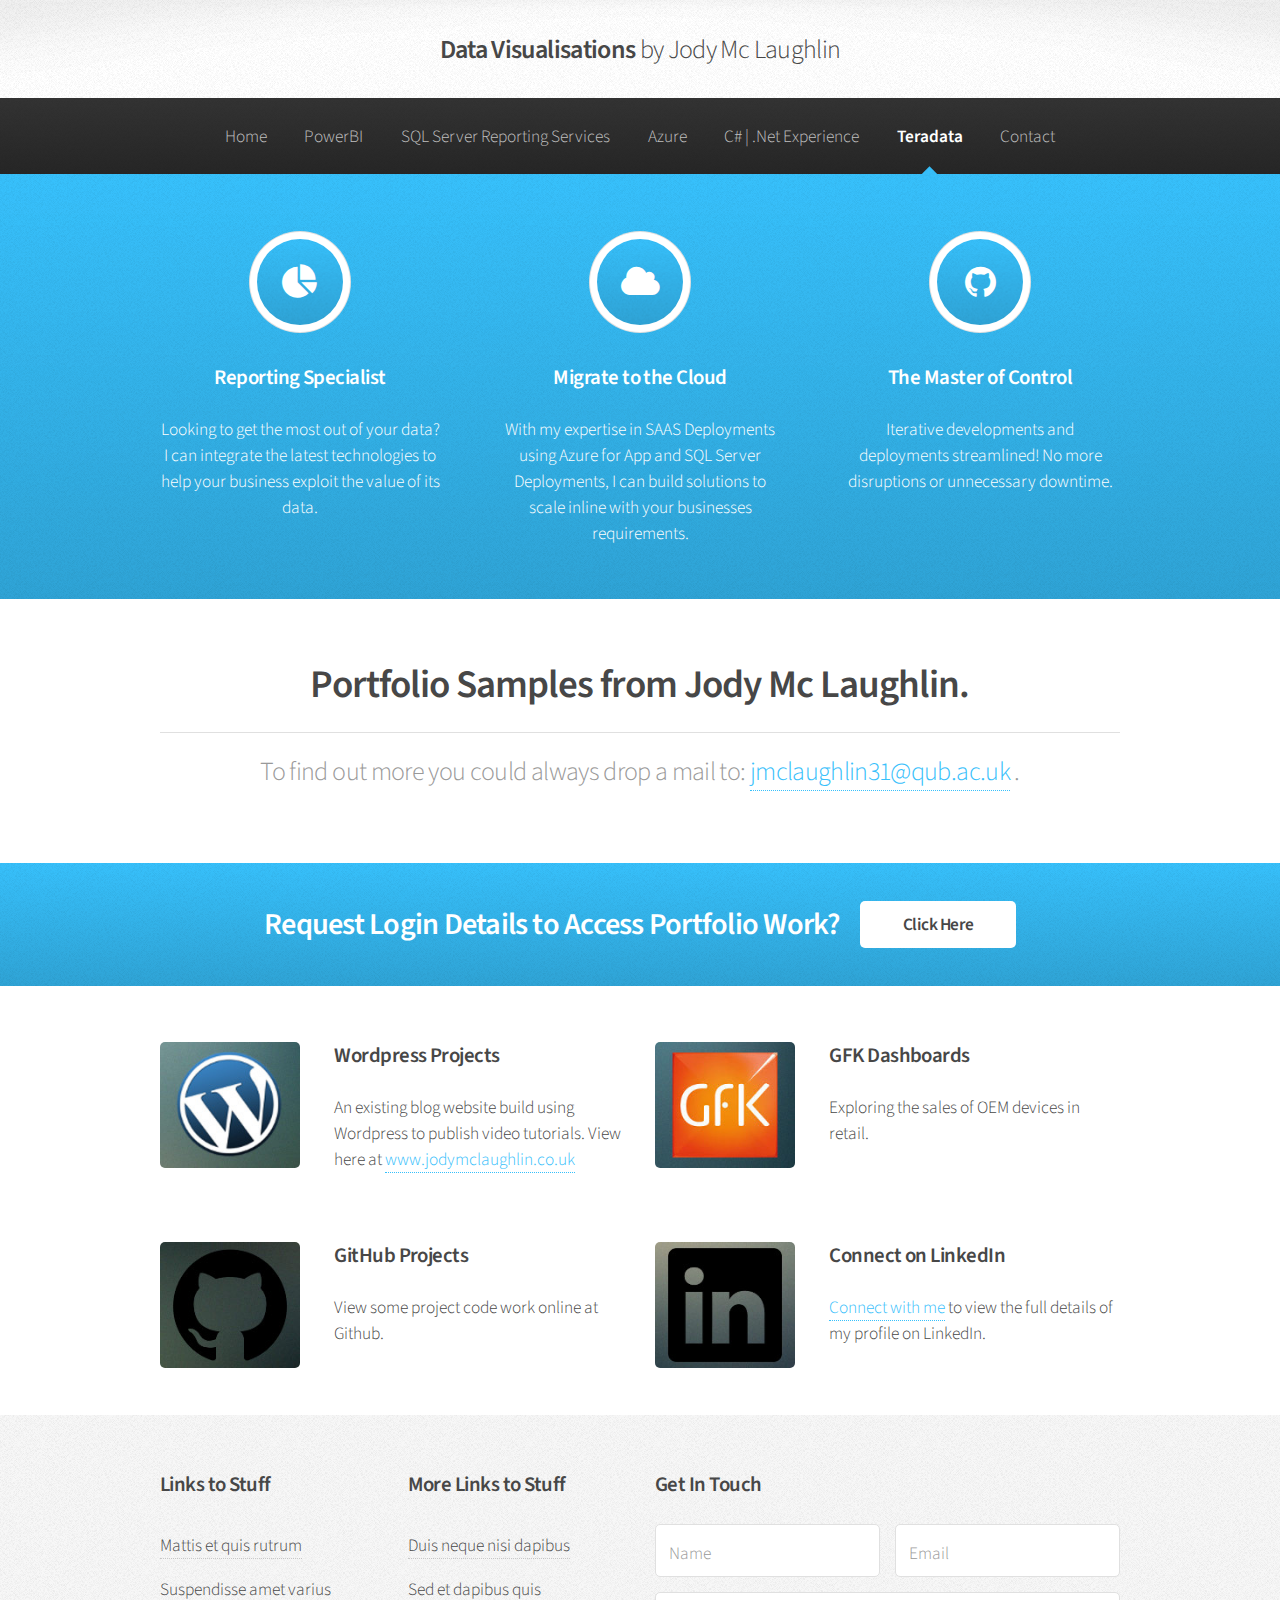
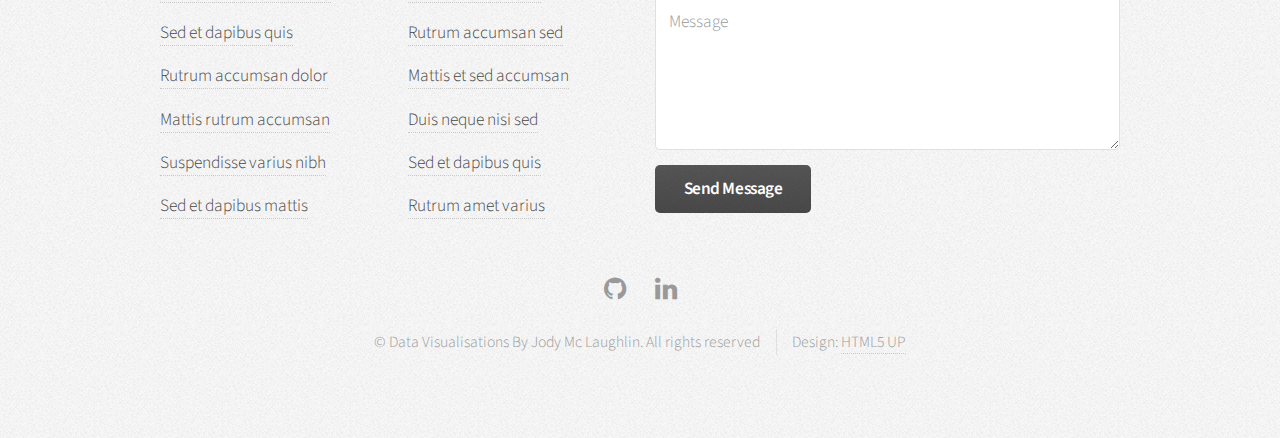
<file: Teradata.html>
﻿<!DOCTYPE HTML>

<html>
	<head>
		<title>Data Visualisations by Jody Mc Laughlin</title>
		<meta charset="utf-8" />
		<meta name="viewport" content="width=device-width, initial-scale=1" />
		<!--[if lte IE 8]><script src="assets/js/ie/html5shiv.js"></script><![endif]-->
		<link rel="stylesheet" href="assets/css/main.css" />
		<!--[if lte IE 8]><link rel="stylesheet" href="assets/css/ie8.css" /><![endif]-->
		<!--[if lte IE 9]><link rel="stylesheet" href="assets/css/ie9.css" /><![endif]-->
	</head>
	<body>
		<div id="page-wrapper">
            
			<!-- Header -->
				<div id="header">

					<!-- Logo -->
                   
						<h1><a href="index.html" id="logo">Data Visualisations <em>by Jody Mc Laughlin</em></a></h1>

					<!-- Nav -->
						<nav id="nav">
							<ul>
								<li><a href="index.html">Home</a></li>
								<li><a href="PowerBI.html">PowerBI</a></li>
								<li><a href="SSRS.html">SQL Server Reporting Services</a></li>
								<li><a href="Azure.html">Azure</a></li>
								<li><a href="CSharpandDotNet.html">C# | .Net Experience</a></li>
                                <li class="current"><a href="Teradata.html">Teradata</a></li>
                                <li><a href="Contact.html">Contact</a></li>
							</ul>
						</nav>

				</div>

			<!-- Banner -->
				

			<!-- Highlights -->
				<section class="wrapper style3">
					<div class="container">
						<div class="row 200%">
                            
							<section class="4u 12u(narrower)">
								<div class="box highlight">
									<i class="icon major fa-pie-chart"></i>
									<h3>Reporting Specialist</h3>
									<p>Looking to get the most out of your data? I can integrate the latest technologies to help your business exploit the value of its data.</p>
								</div>
							</section>
							<section class="4u 12u(narrower)">
								<div class="box highlight">
									<i class="icon major fa-cloud"></i>
									<h3>Migrate to the Cloud</h3>
									<p>With my expertise in SAAS Deployments using Azure for App and SQL Server Deployments, I can build solutions to scale inline with your businesses requirements.</p>
								</div>
							</section>
							<section class="4u 12u(narrower)">
								<div class="box highlight">
									<i class="icon major fa-github"></i>
									<h3>The Master of Control</h3>
									<p>Iterative developments and deployments streamlined! No more disruptions or unnecessary downtime.</p>
								</div>
							</section>
						</div>
					</div>
				</section>

			<!-- Gigantic Heading -->
				<section class="wrapper style1">
					<div class="container">
						<header class="major">
							<h2>Portfolio Samples from Jody Mc Laughlin.</h2>
							<p>To find out more you could always drop a mail to: <a href="mailto:jmclaughlin31@qub.ac.uk">jmclaughlin31@qub.ac.uk</a> .</p>
						</header>
					</div>
				</section>

            <!-- CTA -->
            <section id="cta" class="wrapper style3">
                <div class="container">
                    <header>
                        <h2>Request Login Details to Access Portfolio Work?</h2>
                        <a href="#" class="button">Click Here</a>
                    </header>
                </div>
            </section>

			<!-- Posts -->
				<section class="wrapper style1">
					<div class="container">
						<div class="row">
							<section class="6u 12u(narrower)">
								<div class="box post">
									<a href="#" class="image left"><img src="images/pic01.jpg" alt="" /></a>
									<div class="inner">
										<h3>Wordpress Projects</h3>
										<p>An existing blog website build using Wordpress to publish video tutorials. View here at <a href="http://jodymclaughlin.co.uk">www.jodymclaughlin.co.uk</a></p>
									</div>
								</div>
							</section>
							<section class="6u 12u(narrower)">
								<div class="box post">
									<a href="#" class="image left"><img src="images/pic02.jpg" alt="" /></a>
									<div class="inner">
										<h3>GFK Dashboards</h3>
										<p>Exploring the sales of OEM devices in retail.</p>
									</div>
								</div>
							</section>
						</div>
						<div class="row">
							<section class="6u 12u(narrower)">
								<div class="box post">
									<a href="#" class="image left"><img src="images/pic03.jpg" alt="" /></a>
									<div class="inner">
										<h3>GitHub Projects</h3>
										<p>View some project code work online at Github.</p>
									</div>
								</div>
							</section>
							<section class="6u 12u(narrower)">
								<div class="box post">
									<a href="#" class="image left"><img src="images/pic04.jpg" alt="" /></a>
									<div class="inner">
										<h3>Connect on LinkedIn</h3>
										<p><a href="https://ie.linkedin.com/in/jody-mc-laughlin-67b67959">Connect with me</a> to view the full details of my profile on LinkedIn.</p>
									</div>
								</div>
							</section>
						</div>
					</div>
				</section>

			

			<!-- Footer -->
				<div id="footer">
					<div class="container">
						<div class="row">
							<section class="3u 6u(narrower) 12u$(mobilep)">
								<h3>Links to Stuff</h3>
								<ul class="links">
									<li><a href="#">Mattis et quis rutrum</a></li>
									<li><a href="#">Suspendisse amet varius</a></li>
									<li><a href="#">Sed et dapibus quis</a></li>
									<li><a href="#">Rutrum accumsan dolor</a></li>
									<li><a href="#">Mattis rutrum accumsan</a></li>
									<li><a href="#">Suspendisse varius nibh</a></li>
									<li><a href="#">Sed et dapibus mattis</a></li>
								</ul>
							</section>
							<section class="3u 6u$(narrower) 12u$(mobilep)">
								<h3>More Links to Stuff</h3>
								<ul class="links">
									<li><a href="#">Duis neque nisi dapibus</a></li>
									<li><a href="#">Sed et dapibus quis</a></li>
									<li><a href="#">Rutrum accumsan sed</a></li>
									<li><a href="#">Mattis et sed accumsan</a></li>
									<li><a href="#">Duis neque nisi sed</a></li>
									<li><a href="#">Sed et dapibus quis</a></li>
									<li><a href="#">Rutrum amet varius</a></li>
								</ul>
							</section>
							<section class="6u 12u(narrower)">
								<h3>Get In Touch</h3>
								<form>
									<div class="row 50%">
										<div class="6u 12u(mobilep)">
											<input type="text" name="name" id="name" placeholder="Name" />
										</div>
										<div class="6u 12u(mobilep)">
											<input type="email" name="email" id="email" placeholder="Email" />
										</div>
									</div>
									<div class="row 50%">
										<div class="12u">
											<textarea name="message" id="message" placeholder="Message" rows="5"></textarea>
										</div>
									</div>
									<div class="row 50%">
										<div class="12u">
											<ul class="actions">
												<li><input type="submit" class="button alt" value="Send Message" /></li>
											</ul>
										</div>
									</div>
								</form>
							</section>
						</div>
					</div>

					<!-- Icons -->
						<ul class="icons">
							<li><a href="https://github.com/jmclaughlin31" class="icon fa-github"><span class="label">GitHub</span></a></li>
							<li><a href="https://ie.linkedin.com/in/jody-mc-laughlin-67b67959" class="icon fa-linkedin"><span class="label">LinkedIn</span></a></li>
						</ul>

					<!-- Copyright -->
						<div class="copyright">
							<ul class="menu">
								<li>&copy; Data Visualisations By Jody Mc Laughlin. All rights reserved</li><li>Design: <a href="http://html5up.net">HTML5 UP</a></li>
							</ul>
						</div>

				</div>

		</div>

		<!-- Scripts -->
			<script src="assets/js/jquery.min.js"></script>
			<script src="assets/js/jquery.dropotron.min.js"></script>
			<script src="assets/js/skel.min.js"></script>
			<script src="assets/js/util.js"></script>
			<!--[if lte IE 8]><script src="assets/js/ie/respond.min.js"></script><![endif]-->
			<script src="assets/js/main.js"></script>

	</body>
</html>
</file>
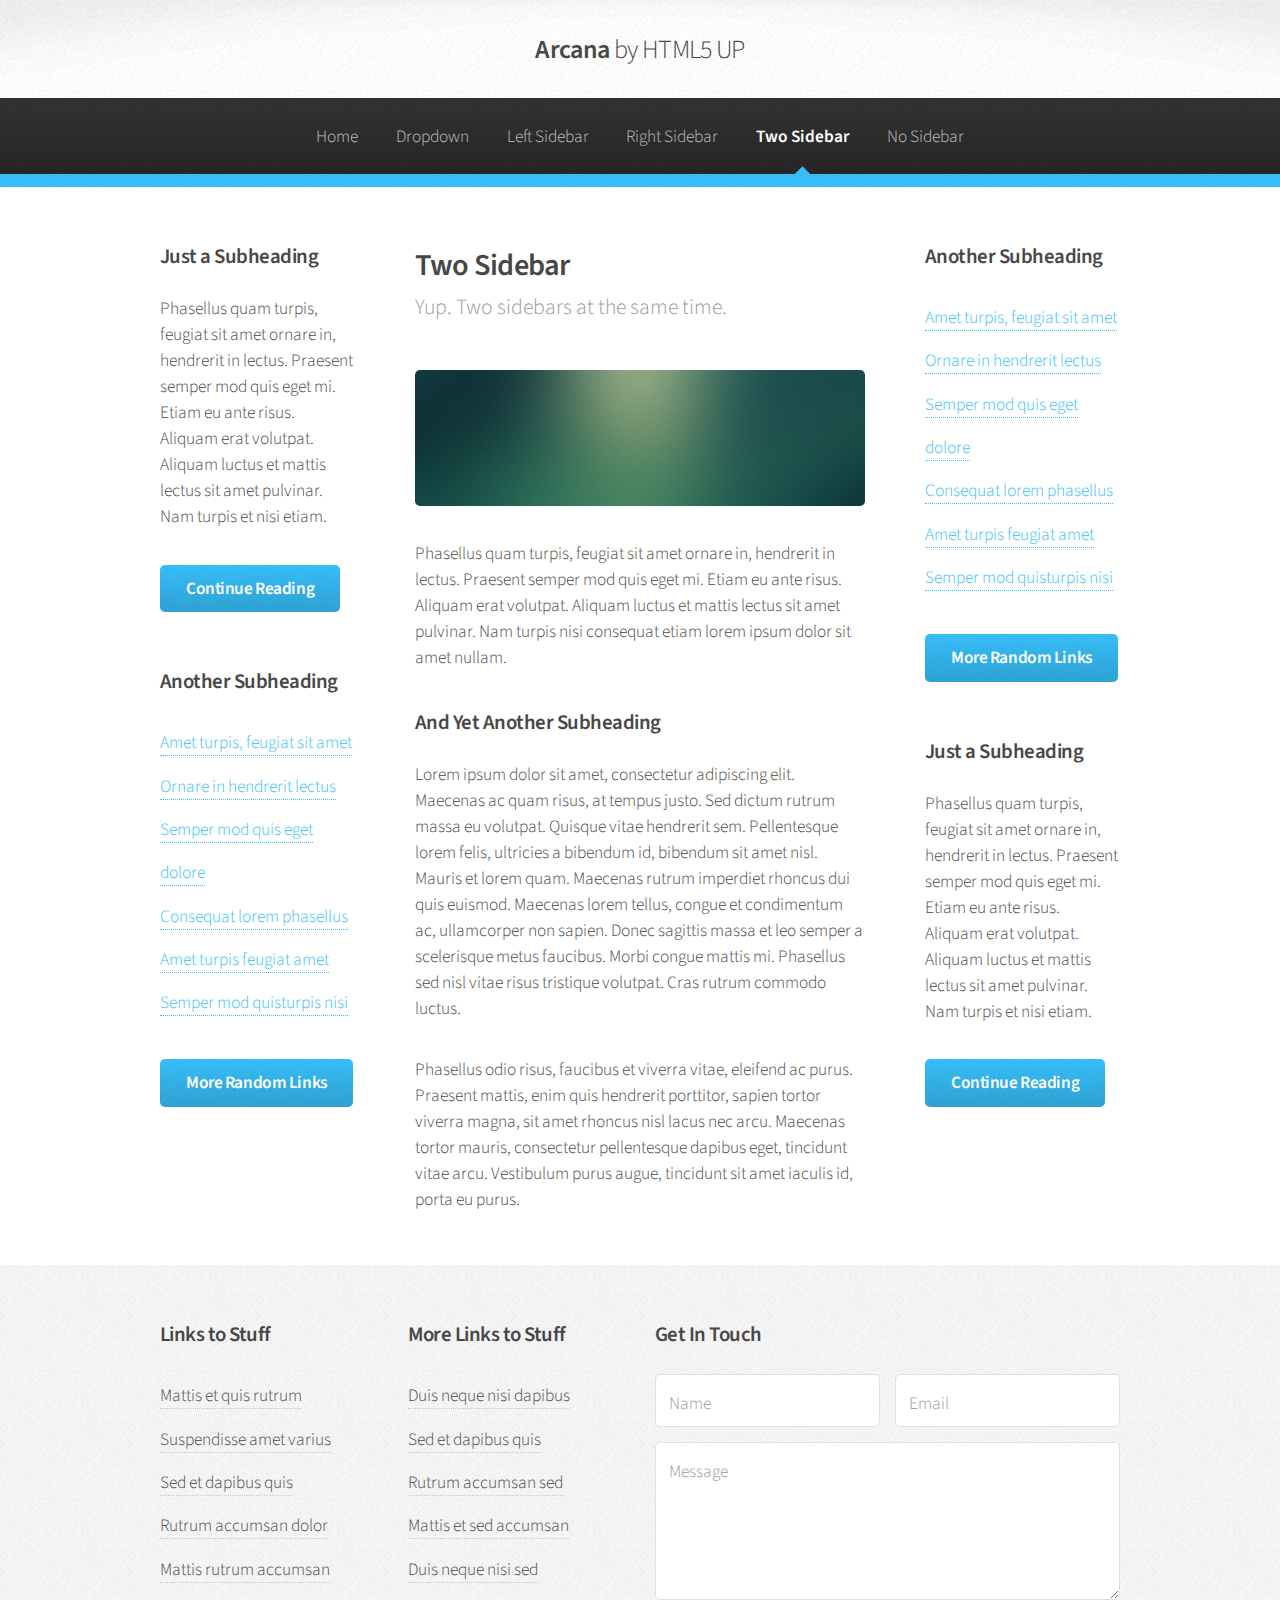
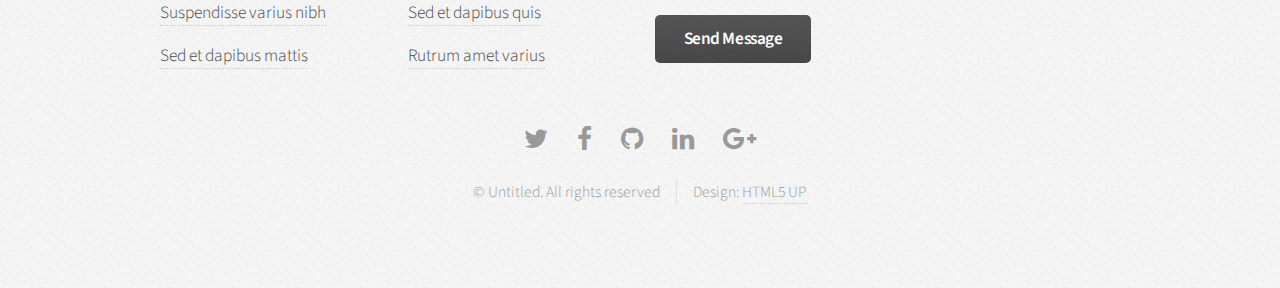
<file: two-sidebar.html>
<!DOCTYPE HTML>
<!--
	Arcana by HTML5 UP
	html5up.net | @ajlkn
	Free for personal and commercial use under the CCA 3.0 license (html5up.net/license)
-->
<html>
	<head>
		<title>Two Sidebar - Arcana by HTML5 UP</title>
		<meta charset="utf-8" />
		<meta name="viewport" content="width=device-width, initial-scale=1" />
		<!--[if lte IE 8]><script src="assets/js/ie/html5shiv.js"></script><![endif]-->
		<link rel="stylesheet" href="assets/css/main.css" />
		<!--[if lte IE 8]><link rel="stylesheet" href="assets/css/ie8.css" /><![endif]-->
		<!--[if lte IE 9]><link rel="stylesheet" href="assets/css/ie9.css" /><![endif]-->
	</head>
	<body>
		<div id="page-wrapper">

			<!-- Header -->
				<div id="header">

					<!-- Logo -->
						<h1><a href="index.html" id="logo">Arcana <em>by HTML5 UP</em></a></h1>

					<!-- Nav -->
						<nav id="nav">
							<ul>
								<li><a href="index.html">Home</a></li>
								<li>
									<a href="#">Dropdown</a>
									<ul>
										<li><a href="#">Lorem dolor</a></li>
										<li><a href="#">Magna phasellus</a></li>
										<li><a href="#">Etiam sed tempus</a></li>
										<li>
											<a href="#">Submenu</a>
											<ul>
												<li><a href="#">Lorem dolor</a></li>
												<li><a href="#">Phasellus magna</a></li>
												<li><a href="#">Magna phasellus</a></li>
												<li><a href="#">Etiam nisl</a></li>
												<li><a href="#">Veroeros feugiat</a></li>
											</ul>
										</li>
										<li><a href="#">Veroeros feugiat</a></li>
									</ul>
								</li>
								<li><a href="left-sidebar.html">Left Sidebar</a></li>
								<li><a href="right-sidebar.html">Right Sidebar</a></li>
								<li class="current"><a href="two-sidebar.html">Two Sidebar</a></li>
								<li><a href="no-sidebar.html">No Sidebar</a></li>
							</ul>
						</nav>

				</div>

			<!-- Main -->
				<section class="wrapper style1">
					<div class="container">
						<div class="row 200%">
							<div class="3u 12u(narrower)">
								<div id="sidebar1">

									<!-- Sidebar 1 -->

										<section>
											<h3>Just a Subheading</h3>
											<p>Phasellus quam turpis, feugiat sit amet ornare in, hendrerit in lectus.
											Praesent semper mod quis eget mi. Etiam eu ante risus. Aliquam erat volutpat.
											Aliquam luctus et mattis lectus sit amet pulvinar. Nam turpis et nisi etiam.</p>
											<footer>
												<a href="#" class="button">Continue Reading</a>
											</footer>
										</section>

										<section>
											<h3>Another Subheading</h3>
											<ul class="links">
												<li><a href="#">Amet turpis, feugiat sit amet</a></li>
												<li><a href="#">Ornare in hendrerit lectus</a></li>
												<li><a href="#">Semper mod quis eget dolore</a></li>
												<li><a href="#">Consequat lorem phasellus</a></li>
												<li><a href="#">Amet turpis feugiat amet</a></li>
												<li><a href="#">Semper mod quisturpis nisi</a></li>
											</ul>
											<footer>
												<a href="#" class="button">More Random Links</a>
											</footer>
										</section>

								</div>
							</div>
							<div class="6u 12u(narrower) important(narrower)">
								<div id="content">

									<!-- Content -->

										<article>
											<header>
												<h2>Two Sidebar</h2>
												<p>Yup. Two sidebars at the same time.</p>
											</header>

											<span class="image featured"><img src="images/banner.jpg" alt="" /></span>

											<p>Phasellus quam turpis, feugiat sit amet ornare in, hendrerit in lectus.
											Praesent semper mod quis eget mi. Etiam eu ante risus. Aliquam erat volutpat.
											Aliquam luctus et mattis lectus sit amet pulvinar. Nam turpis nisi
											consequat etiam lorem ipsum dolor sit amet nullam.</p>

											<h3>And Yet Another Subheading</h3>
											<p>Lorem ipsum dolor sit amet, consectetur adipiscing elit. Maecenas ac quam risus, at tempus
											justo. Sed dictum rutrum massa eu volutpat. Quisque vitae hendrerit sem. Pellentesque lorem felis,
											ultricies a bibendum id, bibendum sit amet nisl. Mauris et lorem quam. Maecenas rutrum imperdiet
											rhoncus dui quis euismod. Maecenas lorem tellus, congue et condimentum ac, ullamcorper non sapien.
											Donec sagittis massa et leo semper a scelerisque metus faucibus. Morbi congue mattis mi.
											Phasellus sed nisl vitae risus tristique volutpat. Cras rutrum commodo luctus.</p>

											<p>Phasellus odio risus, faucibus et viverra vitae, eleifend ac purus. Praesent mattis, enim
											quis hendrerit porttitor, sapien tortor viverra magna, sit amet rhoncus nisl lacus nec arcu.
											Maecenas tortor mauris, consectetur pellentesque dapibus eget, tincidunt vitae arcu.
											Vestibulum purus augue, tincidunt sit amet iaculis id, porta eu purus.</p>
										</article>

								</div>
							</div>
							<div class="3u 12u(narrower)">
								<div id="sidebar2">

									<!-- Sidebar 2 -->

										<section>
											<h3>Another Subheading</h3>
											<ul class="links">
												<li><a href="#">Amet turpis, feugiat sit amet</a></li>
												<li><a href="#">Ornare in hendrerit lectus</a></li>
												<li><a href="#">Semper mod quis eget dolore</a></li>
												<li><a href="#">Consequat lorem phasellus</a></li>
												<li><a href="#">Amet turpis feugiat amet</a></li>
												<li><a href="#">Semper mod quisturpis nisi</a></li>
											</ul>
											<footer>
												<a href="#" class="button">More Random Links</a>
											</footer>
										</section>

										<section>
											<h3>Just a Subheading</h3>
											<p>Phasellus quam turpis, feugiat sit amet ornare in, hendrerit in lectus.
											Praesent semper mod quis eget mi. Etiam eu ante risus. Aliquam erat volutpat.
											Aliquam luctus et mattis lectus sit amet pulvinar. Nam turpis et nisi etiam.</p>
											<footer>
												<a href="#" class="button">Continue Reading</a>
											</footer>
										</section>

								</div>
							</div>
						</div>
					</div>
				</section>

			<!-- Footer -->
				<div id="footer">
					<div class="container">
						<div class="row">
							<section class="3u 6u(narrower) 12u$(mobilep)">
								<h3>Links to Stuff</h3>
								<ul class="links">
									<li><a href="#">Mattis et quis rutrum</a></li>
									<li><a href="#">Suspendisse amet varius</a></li>
									<li><a href="#">Sed et dapibus quis</a></li>
									<li><a href="#">Rutrum accumsan dolor</a></li>
									<li><a href="#">Mattis rutrum accumsan</a></li>
									<li><a href="#">Suspendisse varius nibh</a></li>
									<li><a href="#">Sed et dapibus mattis</a></li>
								</ul>
							</section>
							<section class="3u 6u$(narrower) 12u$(mobilep)">
								<h3>More Links to Stuff</h3>
								<ul class="links">
									<li><a href="#">Duis neque nisi dapibus</a></li>
									<li><a href="#">Sed et dapibus quis</a></li>
									<li><a href="#">Rutrum accumsan sed</a></li>
									<li><a href="#">Mattis et sed accumsan</a></li>
									<li><a href="#">Duis neque nisi sed</a></li>
									<li><a href="#">Sed et dapibus quis</a></li>
									<li><a href="#">Rutrum amet varius</a></li>
								</ul>
							</section>
							<section class="6u 12u(narrower)">
								<h3>Get In Touch</h3>
								<form>
									<div class="row 50%">
										<div class="6u 12u(mobilep)">
											<input type="text" name="name" id="name" placeholder="Name" />
										</div>
										<div class="6u 12u(mobilep)">
											<input type="email" name="email" id="email" placeholder="Email" />
										</div>
									</div>
									<div class="row 50%">
										<div class="12u">
											<textarea name="message" id="message" placeholder="Message" rows="5"></textarea>
										</div>
									</div>
									<div class="row 50%">
										<div class="12u">
											<ul class="actions">
												<li><input type="submit" class="button alt" value="Send Message" /></li>
											</ul>
										</div>
									</div>
								</form>
							</section>
						</div>
					</div>

					<!-- Icons -->
						<ul class="icons">
							<li><a href="#" class="icon fa-twitter"><span class="label">Twitter</span></a></li>
							<li><a href="#" class="icon fa-facebook"><span class="label">Facebook</span></a></li>
							<li><a href="#" class="icon fa-github"><span class="label">GitHub</span></a></li>
							<li><a href="#" class="icon fa-linkedin"><span class="label">LinkedIn</span></a></li>
							<li><a href="#" class="icon fa-google-plus"><span class="label">Google+</span></a></li>
						</ul>

					<!-- Copyright -->
						<div class="copyright">
							<ul class="menu">
								<li>&copy; Untitled. All rights reserved</li><li>Design: <a href="http://html5up.net">HTML5 UP</a></li>
							</ul>
						</div>

				</div>

		</div>

		<!-- Scripts -->
			<script src="assets/js/jquery.min.js"></script>
			<script src="assets/js/jquery.dropotron.min.js"></script>
			<script src="assets/js/skel.min.js"></script>
			<script src="assets/js/util.js"></script>
			<!--[if lte IE 8]><script src="assets/js/ie/respond.min.js"></script><![endif]-->
			<script src="assets/js/main.js"></script>

	</body>
</html>
</file>
<file: assets/css/ie8.css>
/*
	Arcana by HTML5 UP
	html5up.net | @ajlkn
	Free for personal and commercial use under the CCA 3.0 license (html5up.net/license)
*/

/* Form */

	input[type="text"],
	input[type="password"],
	input[type="email"],
	textarea {
		position: relative;
		-ms-behavior: url("assets/js/ie/PIE.htc");
	}

/* Image */

	.image {
		-ms-behavior: url("assets/js/ie/PIE.htc");
	}

		.image img {
			position: relative;
			-ms-behavior: url("assets/js/ie/PIE.htc");
		}

/* Icon */

	.icon.major {
		position: relative;
		-ms-behavior: url("assets/js/ie/PIE.htc");
	}

/* Button */

	input[type="submit"],
	input[type="reset"],
	input[type="button"],
	.button {
		position: relative;
		-ms-behavior: url("assets/js/ie/PIE.htc");
	}

/* Box */

	.box.post .inner {
		margin-left: 35%;
	}

/* Dropotron */

	.dropotron {
		-ms-behavior: url("assets/js/ie/PIE.htc");
	}

/* Banner */

	#banner {
		-ms-behavior: url("assets/js/ie/backgroundsize.min.htc");
	}

/* Wrapper */

	.wrapper.style2 {
		background: #fdfdfd url("images/bg01.png");
	}
</file>
<file: assets/css/ie9.css>
/*
	Arcana by HTML5 UP
	html5up.net | @ajlkn
	Free for personal and commercial use under the CCA 3.0 license (html5up.net/license)
*/

/* Header */

	#nav > ul > li.current:before {
		display: none;
	}
</file>
<file: assets/css/main.css>
@import url("font-awesome.min.css");
@import url("https://fonts.googleapis.com/css?family=Source+Sans+Pro:300,300italic,600,600italic");

/*
	Arcana by HTML5 UP
	html5up.net | @ajlkn
	Free for personal and commercial use under the CCA 3.0 license (html5up.net/license)
*/

/* Reset */

	html, body, div, span, applet, object, iframe, h1, h2, h3, h4, h5, h6, p, blockquote, pre, a, abbr, acronym, address, big, cite, code, del, dfn, em, img, ins, kbd, q, s, samp, small, strike, strong, sub, sup, tt, var, b, u, i, center, dl, dt, dd, ol, ul, li, fieldset, form, label, legend, table, caption, tbody, tfoot, thead, tr, th, td, article, aside, canvas, details, embed, figure, figcaption, footer, header, hgroup, menu, nav, output, ruby, section, summary, time, mark, audio, video {
		margin: 0;
		padding: 0;
		border: 0;
		font-size: 100%;
		font: inherit;
		vertical-align: baseline;
	}

	article, aside, details, figcaption, figure, footer, header, hgroup, menu, nav, section {
		display: block;
	}

	body {
		line-height: 1;
	}

	ol, ul {
		list-style: none;
	}

	blockquote, q {
		quotes: none;
	}

	blockquote:before, blockquote:after, q:before, q:after {
		content: '';
		content: none;
	}

	table {
		border-collapse: collapse;
		border-spacing: 0;
	}

	body {
		-webkit-text-size-adjust: none;
	}

/* Box Model */

	*, *:before, *:after {
		-moz-box-sizing: border-box;
		-webkit-box-sizing: border-box;
		box-sizing: border-box;
	}

/* Containers */

	.container {
		margin-left: auto;
		margin-right: auto;
	}

	.container.\31 25\25 {
		width: 100%;
		max-width: 1750px;
		min-width: 1400px;
	}

	.container.\37 5\25 {
		width: 1050px;
	}

	.container.\35 0\25 {
		width: 700px;
	}

	.container.\32 5\25 {
		width: 350px;
	}

	.container {
		width: 1400px;
	}

	@media screen and (max-width: 1680px) {

		.container.\31 25\25 {
			width: 100%;
			max-width: 1500px;
			min-width: 1200px;
		}

		.container.\37 5\25 {
			width: 900px;
		}

		.container.\35 0\25 {
			width: 600px;
		}

		.container.\32 5\25 {
			width: 300px;
		}

		.container {
			width: 1200px;
		}

	}

	@media screen and (max-width: 1280px) {

		.container.\31 25\25 {
			width: 100%;
			max-width: 1200px;
			min-width: 960px;
		}

		.container.\37 5\25 {
			width: 720px;
		}

		.container.\35 0\25 {
			width: 480px;
		}

		.container.\32 5\25 {
			width: 240px;
		}

		.container {
			width: 960px;
		}

	}

	@media screen and (max-width: 980px) {

		.container.\31 25\25 {
			width: 100%;
			max-width: 118.75%;
			min-width: 95%;
		}

		.container.\37 5\25 {
			width: 71.25%;
		}

		.container.\35 0\25 {
			width: 47.5%;
		}

		.container.\32 5\25 {
			width: 23.75%;
		}

		.container {
			width: 95%;
		}

	}

	@media screen and (max-width: 840px) {

		.container.\31 25\25 {
			width: 100%;
			max-width: 118.75%;
			min-width: 95%;
		}

		.container.\37 5\25 {
			width: 71.25%;
		}

		.container.\35 0\25 {
			width: 47.5%;
		}

		.container.\32 5\25 {
			width: 23.75%;
		}

		.container {
			width: 95% !important;
		}

	}

	@media screen and (max-width: 736px) {

		.container.\31 25\25 {
			width: 100%;
			max-width: 112.5%;
			min-width: 90%;
		}

		.container.\37 5\25 {
			width: 67.5%;
		}

		.container.\35 0\25 {
			width: 45%;
		}

		.container.\32 5\25 {
			width: 22.5%;
		}

		.container {
			width: 90% !important;
		}

	}

	@media screen and (max-width: 480px) {

		.container.\31 25\25 {
			width: 100%;
			max-width: 125%;
			min-width: 100%;
		}

		.container.\37 5\25 {
			width: 75%;
		}

		.container.\35 0\25 {
			width: 50%;
		}

		.container.\32 5\25 {
			width: 25%;
		}

		.container {
			width: 100% !important;
		}

	}

/* Grid */

	.row {
		border-bottom: solid 1px transparent;
		-moz-box-sizing: border-box;
		-webkit-box-sizing: border-box;
		box-sizing: border-box;
	}

	.row > * {
		float: left;
		-moz-box-sizing: border-box;
		-webkit-box-sizing: border-box;
		box-sizing: border-box;
	}

	.row:after, .row:before {
		content: '';
		display: block;
		clear: both;
		height: 0;
	}

	.row.uniform > * > :first-child {
		margin-top: 0;
	}

	.row.uniform > * > :last-child {
		margin-bottom: 0;
	}

	.row.\30 \25 > * {
		padding: 0px 0 0 0px;
	}

	.row.\30 \25 {
		margin: 0px 0 -1px 0px;
	}

	.row.uniform.\30 \25 > * {
		padding: 0px 0 0 0px;
	}

	.row.uniform.\30 \25 {
		margin: 0px 0 -1px 0px;
	}

	.row > * {
		padding: 50px 0 0 50px;
	}

	.row {
		margin: -50px 0 -1px -50px;
	}

	.row.uniform > * {
		padding: 50px 0 0 50px;
	}

	.row.uniform {
		margin: -50px 0 -1px -50px;
	}

	.row.\32 00\25 > * {
		padding: 100px 0 0 100px;
	}

	.row.\32 00\25 {
		margin: -100px 0 -1px -100px;
	}

	.row.uniform.\32 00\25 > * {
		padding: 100px 0 0 100px;
	}

	.row.uniform.\32 00\25 {
		margin: -100px 0 -1px -100px;
	}

	.row.\31 50\25 > * {
		padding: 75px 0 0 75px;
	}

	.row.\31 50\25 {
		margin: -75px 0 -1px -75px;
	}

	.row.uniform.\31 50\25 > * {
		padding: 75px 0 0 75px;
	}

	.row.uniform.\31 50\25 {
		margin: -75px 0 -1px -75px;
	}

	.row.\35 0\25 > * {
		padding: 25px 0 0 25px;
	}

	.row.\35 0\25 {
		margin: -25px 0 -1px -25px;
	}

	.row.uniform.\35 0\25 > * {
		padding: 25px 0 0 25px;
	}

	.row.uniform.\35 0\25 {
		margin: -25px 0 -1px -25px;
	}

	.row.\32 5\25 > * {
		padding: 12.5px 0 0 12.5px;
	}

	.row.\32 5\25 {
		margin: -12.5px 0 -1px -12.5px;
	}

	.row.uniform.\32 5\25 > * {
		padding: 12.5px 0 0 12.5px;
	}

	.row.uniform.\32 5\25 {
		margin: -12.5px 0 -1px -12.5px;
	}

	.\31 2u, .\31 2u\24 {
		width: 100%;
		clear: none;
		margin-left: 0;
	}

	.\31 1u, .\31 1u\24 {
		width: 91.6666666667%;
		clear: none;
		margin-left: 0;
	}

	.\31 0u, .\31 0u\24 {
		width: 83.3333333333%;
		clear: none;
		margin-left: 0;
	}

	.\39 u, .\39 u\24 {
		width: 75%;
		clear: none;
		margin-left: 0;
	}

	.\38 u, .\38 u\24 {
		width: 66.6666666667%;
		clear: none;
		margin-left: 0;
	}

	.\37 u, .\37 u\24 {
		width: 58.3333333333%;
		clear: none;
		margin-left: 0;
	}

	.\36 u, .\36 u\24 {
		width: 50%;
		clear: none;
		margin-left: 0;
	}

	.\35 u, .\35 u\24 {
		width: 41.6666666667%;
		clear: none;
		margin-left: 0;
	}

	.\34 u, .\34 u\24 {
		width: 33.3333333333%;
		clear: none;
		margin-left: 0;
	}

	.\33 u, .\33 u\24 {
		width: 25%;
		clear: none;
		margin-left: 0;
	}

	.\32 u, .\32 u\24 {
		width: 16.6666666667%;
		clear: none;
		margin-left: 0;
	}

	.\31 u, .\31 u\24 {
		width: 8.3333333333%;
		clear: none;
		margin-left: 0;
	}

	.\31 2u\24 + *,
	.\31 1u\24 + *,
	.\31 0u\24 + *,
	.\39 u\24 + *,
	.\38 u\24 + *,
	.\37 u\24 + *,
	.\36 u\24 + *,
	.\35 u\24 + *,
	.\34 u\24 + *,
	.\33 u\24 + *,
	.\32 u\24 + *,
	.\31 u\24 + * {
		clear: left;
	}

	.\-11u {
		margin-left: 91.66667%;
	}

	.\-10u {
		margin-left: 83.33333%;
	}

	.\-9u {
		margin-left: 75%;
	}

	.\-8u {
		margin-left: 66.66667%;
	}

	.\-7u {
		margin-left: 58.33333%;
	}

	.\-6u {
		margin-left: 50%;
	}

	.\-5u {
		margin-left: 41.66667%;
	}

	.\-4u {
		margin-left: 33.33333%;
	}

	.\-3u {
		margin-left: 25%;
	}

	.\-2u {
		margin-left: 16.66667%;
	}

	.\-1u {
		margin-left: 8.33333%;
	}

	@media screen and (max-width: 1680px) {

		.row > * {
			padding: 40px 0 0 40px;
		}

		.row {
			margin: -40px 0 -1px -40px;
		}

		.row.uniform > * {
			padding: 40px 0 0 40px;
		}

		.row.uniform {
			margin: -40px 0 -1px -40px;
		}

		.row.\32 00\25 > * {
			padding: 80px 0 0 80px;
		}

		.row.\32 00\25 {
			margin: -80px 0 -1px -80px;
		}

		.row.uniform.\32 00\25 > * {
			padding: 80px 0 0 80px;
		}

		.row.uniform.\32 00\25 {
			margin: -80px 0 -1px -80px;
		}

		.row.\31 50\25 > * {
			padding: 60px 0 0 60px;
		}

		.row.\31 50\25 {
			margin: -60px 0 -1px -60px;
		}

		.row.uniform.\31 50\25 > * {
			padding: 60px 0 0 60px;
		}

		.row.uniform.\31 50\25 {
			margin: -60px 0 -1px -60px;
		}

		.row.\35 0\25 > * {
			padding: 20px 0 0 20px;
		}

		.row.\35 0\25 {
			margin: -20px 0 -1px -20px;
		}

		.row.uniform.\35 0\25 > * {
			padding: 20px 0 0 20px;
		}

		.row.uniform.\35 0\25 {
			margin: -20px 0 -1px -20px;
		}

		.row.\32 5\25 > * {
			padding: 10px 0 0 10px;
		}

		.row.\32 5\25 {
			margin: -10px 0 -1px -10px;
		}

		.row.uniform.\32 5\25 > * {
			padding: 10px 0 0 10px;
		}

		.row.uniform.\32 5\25 {
			margin: -10px 0 -1px -10px;
		}

		.\31 2u\28wide\29, .\31 2u\24\28wide\29 {
			width: 100%;
			clear: none;
			margin-left: 0;
		}

		.\31 1u\28wide\29, .\31 1u\24\28wide\29 {
			width: 91.6666666667%;
			clear: none;
			margin-left: 0;
		}

		.\31 0u\28wide\29, .\31 0u\24\28wide\29 {
			width: 83.3333333333%;
			clear: none;
			margin-left: 0;
		}

		.\39 u\28wide\29, .\39 u\24\28wide\29 {
			width: 75%;
			clear: none;
			margin-left: 0;
		}

		.\38 u\28wide\29, .\38 u\24\28wide\29 {
			width: 66.6666666667%;
			clear: none;
			margin-left: 0;
		}

		.\37 u\28wide\29, .\37 u\24\28wide\29 {
			width: 58.3333333333%;
			clear: none;
			margin-left: 0;
		}

		.\36 u\28wide\29, .\36 u\24\28wide\29 {
			width: 50%;
			clear: none;
			margin-left: 0;
		}

		.\35 u\28wide\29, .\35 u\24\28wide\29 {
			width: 41.6666666667%;
			clear: none;
			margin-left: 0;
		}

		.\34 u\28wide\29, .\34 u\24\28wide\29 {
			width: 33.3333333333%;
			clear: none;
			margin-left: 0;
		}

		.\33 u\28wide\29, .\33 u\24\28wide\29 {
			width: 25%;
			clear: none;
			margin-left: 0;
		}

		.\32 u\28wide\29, .\32 u\24\28wide\29 {
			width: 16.6666666667%;
			clear: none;
			margin-left: 0;
		}

		.\31 u\28wide\29, .\31 u\24\28wide\29 {
			width: 8.3333333333%;
			clear: none;
			margin-left: 0;
		}

		.\31 2u\24\28wide\29 + *,
		.\31 1u\24\28wide\29 + *,
		.\31 0u\24\28wide\29 + *,
		.\39 u\24\28wide\29 + *,
		.\38 u\24\28wide\29 + *,
		.\37 u\24\28wide\29 + *,
		.\36 u\24\28wide\29 + *,
		.\35 u\24\28wide\29 + *,
		.\34 u\24\28wide\29 + *,
		.\33 u\24\28wide\29 + *,
		.\32 u\24\28wide\29 + *,
		.\31 u\24\28wide\29 + * {
			clear: left;
		}

		.\-11u\28wide\29 {
			margin-left: 91.66667%;
		}

		.\-10u\28wide\29 {
			margin-left: 83.33333%;
		}

		.\-9u\28wide\29 {
			margin-left: 75%;
		}

		.\-8u\28wide\29 {
			margin-left: 66.66667%;
		}

		.\-7u\28wide\29 {
			margin-left: 58.33333%;
		}

		.\-6u\28wide\29 {
			margin-left: 50%;
		}

		.\-5u\28wide\29 {
			margin-left: 41.66667%;
		}

		.\-4u\28wide\29 {
			margin-left: 33.33333%;
		}

		.\-3u\28wide\29 {
			margin-left: 25%;
		}

		.\-2u\28wide\29 {
			margin-left: 16.66667%;
		}

		.\-1u\28wide\29 {
			margin-left: 8.33333%;
		}

	}

	@media screen and (max-width: 1280px) {

		.row > * {
			padding: 30px 0 0 30px;
		}

		.row {
			margin: -30px 0 -1px -30px;
		}

		.row.uniform > * {
			padding: 30px 0 0 30px;
		}

		.row.uniform {
			margin: -30px 0 -1px -30px;
		}

		.row.\32 00\25 > * {
			padding: 60px 0 0 60px;
		}

		.row.\32 00\25 {
			margin: -60px 0 -1px -60px;
		}

		.row.uniform.\32 00\25 > * {
			padding: 60px 0 0 60px;
		}

		.row.uniform.\32 00\25 {
			margin: -60px 0 -1px -60px;
		}

		.row.\31 50\25 > * {
			padding: 45px 0 0 45px;
		}

		.row.\31 50\25 {
			margin: -45px 0 -1px -45px;
		}

		.row.uniform.\31 50\25 > * {
			padding: 45px 0 0 45px;
		}

		.row.uniform.\31 50\25 {
			margin: -45px 0 -1px -45px;
		}

		.row.\35 0\25 > * {
			padding: 15px 0 0 15px;
		}

		.row.\35 0\25 {
			margin: -15px 0 -1px -15px;
		}

		.row.uniform.\35 0\25 > * {
			padding: 15px 0 0 15px;
		}

		.row.uniform.\35 0\25 {
			margin: -15px 0 -1px -15px;
		}

		.row.\32 5\25 > * {
			padding: 7.5px 0 0 7.5px;
		}

		.row.\32 5\25 {
			margin: -7.5px 0 -1px -7.5px;
		}

		.row.uniform.\32 5\25 > * {
			padding: 7.5px 0 0 7.5px;
		}

		.row.uniform.\32 5\25 {
			margin: -7.5px 0 -1px -7.5px;
		}

		.\31 2u\28normal\29, .\31 2u\24\28normal\29 {
			width: 100%;
			clear: none;
			margin-left: 0;
		}

		.\31 1u\28normal\29, .\31 1u\24\28normal\29 {
			width: 91.6666666667%;
			clear: none;
			margin-left: 0;
		}

		.\31 0u\28normal\29, .\31 0u\24\28normal\29 {
			width: 83.3333333333%;
			clear: none;
			margin-left: 0;
		}

		.\39 u\28normal\29, .\39 u\24\28normal\29 {
			width: 75%;
			clear: none;
			margin-left: 0;
		}

		.\38 u\28normal\29, .\38 u\24\28normal\29 {
			width: 66.6666666667%;
			clear: none;
			margin-left: 0;
		}

		.\37 u\28normal\29, .\37 u\24\28normal\29 {
			width: 58.3333333333%;
			clear: none;
			margin-left: 0;
		}

		.\36 u\28normal\29, .\36 u\24\28normal\29 {
			width: 50%;
			clear: none;
			margin-left: 0;
		}

		.\35 u\28normal\29, .\35 u\24\28normal\29 {
			width: 41.6666666667%;
			clear: none;
			margin-left: 0;
		}

		.\34 u\28normal\29, .\34 u\24\28normal\29 {
			width: 33.3333333333%;
			clear: none;
			margin-left: 0;
		}

		.\33 u\28normal\29, .\33 u\24\28normal\29 {
			width: 25%;
			clear: none;
			margin-left: 0;
		}

		.\32 u\28normal\29, .\32 u\24\28normal\29 {
			width: 16.6666666667%;
			clear: none;
			margin-left: 0;
		}

		.\31 u\28normal\29, .\31 u\24\28normal\29 {
			width: 8.3333333333%;
			clear: none;
			margin-left: 0;
		}

		.\31 2u\24\28normal\29 + *,
		.\31 1u\24\28normal\29 + *,
		.\31 0u\24\28normal\29 + *,
		.\39 u\24\28normal\29 + *,
		.\38 u\24\28normal\29 + *,
		.\37 u\24\28normal\29 + *,
		.\36 u\24\28normal\29 + *,
		.\35 u\24\28normal\29 + *,
		.\34 u\24\28normal\29 + *,
		.\33 u\24\28normal\29 + *,
		.\32 u\24\28normal\29 + *,
		.\31 u\24\28normal\29 + * {
			clear: left;
		}

		.\-11u\28normal\29 {
			margin-left: 91.66667%;
		}

		.\-10u\28normal\29 {
			margin-left: 83.33333%;
		}

		.\-9u\28normal\29 {
			margin-left: 75%;
		}

		.\-8u\28normal\29 {
			margin-left: 66.66667%;
		}

		.\-7u\28normal\29 {
			margin-left: 58.33333%;
		}

		.\-6u\28normal\29 {
			margin-left: 50%;
		}

		.\-5u\28normal\29 {
			margin-left: 41.66667%;
		}

		.\-4u\28normal\29 {
			margin-left: 33.33333%;
		}

		.\-3u\28normal\29 {
			margin-left: 25%;
		}

		.\-2u\28normal\29 {
			margin-left: 16.66667%;
		}

		.\-1u\28normal\29 {
			margin-left: 8.33333%;
		}

	}

	@media screen and (max-width: 980px) {

		.row > * {
			padding: 30px 0 0 30px;
		}

		.row {
			margin: -30px 0 -1px -30px;
		}

		.row.uniform > * {
			padding: 30px 0 0 30px;
		}

		.row.uniform {
			margin: -30px 0 -1px -30px;
		}

		.row.\32 00\25 > * {
			padding: 60px 0 0 60px;
		}

		.row.\32 00\25 {
			margin: -60px 0 -1px -60px;
		}

		.row.uniform.\32 00\25 > * {
			padding: 60px 0 0 60px;
		}

		.row.uniform.\32 00\25 {
			margin: -60px 0 -1px -60px;
		}

		.row.\31 50\25 > * {
			padding: 45px 0 0 45px;
		}

		.row.\31 50\25 {
			margin: -45px 0 -1px -45px;
		}

		.row.uniform.\31 50\25 > * {
			padding: 45px 0 0 45px;
		}

		.row.uniform.\31 50\25 {
			margin: -45px 0 -1px -45px;
		}

		.row.\35 0\25 > * {
			padding: 15px 0 0 15px;
		}

		.row.\35 0\25 {
			margin: -15px 0 -1px -15px;
		}

		.row.uniform.\35 0\25 > * {
			padding: 15px 0 0 15px;
		}

		.row.uniform.\35 0\25 {
			margin: -15px 0 -1px -15px;
		}

		.row.\32 5\25 > * {
			padding: 7.5px 0 0 7.5px;
		}

		.row.\32 5\25 {
			margin: -7.5px 0 -1px -7.5px;
		}

		.row.uniform.\32 5\25 > * {
			padding: 7.5px 0 0 7.5px;
		}

		.row.uniform.\32 5\25 {
			margin: -7.5px 0 -1px -7.5px;
		}

		.\31 2u\28narrow\29, .\31 2u\24\28narrow\29 {
			width: 100%;
			clear: none;
			margin-left: 0;
		}

		.\31 1u\28narrow\29, .\31 1u\24\28narrow\29 {
			width: 91.6666666667%;
			clear: none;
			margin-left: 0;
		}

		.\31 0u\28narrow\29, .\31 0u\24\28narrow\29 {
			width: 83.3333333333%;
			clear: none;
			margin-left: 0;
		}

		.\39 u\28narrow\29, .\39 u\24\28narrow\29 {
			width: 75%;
			clear: none;
			margin-left: 0;
		}

		.\38 u\28narrow\29, .\38 u\24\28narrow\29 {
			width: 66.6666666667%;
			clear: none;
			margin-left: 0;
		}

		.\37 u\28narrow\29, .\37 u\24\28narrow\29 {
			width: 58.3333333333%;
			clear: none;
			margin-left: 0;
		}

		.\36 u\28narrow\29, .\36 u\24\28narrow\29 {
			width: 50%;
			clear: none;
			margin-left: 0;
		}

		.\35 u\28narrow\29, .\35 u\24\28narrow\29 {
			width: 41.6666666667%;
			clear: none;
			margin-left: 0;
		}

		.\34 u\28narrow\29, .\34 u\24\28narrow\29 {
			width: 33.3333333333%;
			clear: none;
			margin-left: 0;
		}

		.\33 u\28narrow\29, .\33 u\24\28narrow\29 {
			width: 25%;
			clear: none;
			margin-left: 0;
		}

		.\32 u\28narrow\29, .\32 u\24\28narrow\29 {
			width: 16.6666666667%;
			clear: none;
			margin-left: 0;
		}

		.\31 u\28narrow\29, .\31 u\24\28narrow\29 {
			width: 8.3333333333%;
			clear: none;
			margin-left: 0;
		}

		.\31 2u\24\28narrow\29 + *,
		.\31 1u\24\28narrow\29 + *,
		.\31 0u\24\28narrow\29 + *,
		.\39 u\24\28narrow\29 + *,
		.\38 u\24\28narrow\29 + *,
		.\37 u\24\28narrow\29 + *,
		.\36 u\24\28narrow\29 + *,
		.\35 u\24\28narrow\29 + *,
		.\34 u\24\28narrow\29 + *,
		.\33 u\24\28narrow\29 + *,
		.\32 u\24\28narrow\29 + *,
		.\31 u\24\28narrow\29 + * {
			clear: left;
		}

		.\-11u\28narrow\29 {
			margin-left: 91.66667%;
		}

		.\-10u\28narrow\29 {
			margin-left: 83.33333%;
		}

		.\-9u\28narrow\29 {
			margin-left: 75%;
		}

		.\-8u\28narrow\29 {
			margin-left: 66.66667%;
		}

		.\-7u\28narrow\29 {
			margin-left: 58.33333%;
		}

		.\-6u\28narrow\29 {
			margin-left: 50%;
		}

		.\-5u\28narrow\29 {
			margin-left: 41.66667%;
		}

		.\-4u\28narrow\29 {
			margin-left: 33.33333%;
		}

		.\-3u\28narrow\29 {
			margin-left: 25%;
		}

		.\-2u\28narrow\29 {
			margin-left: 16.66667%;
		}

		.\-1u\28narrow\29 {
			margin-left: 8.33333%;
		}

	}

	@media screen and (max-width: 840px) {

		.row > * {
			padding: 30px 0 0 30px;
		}

		.row {
			margin: -30px 0 -1px -30px;
		}

		.row.uniform > * {
			padding: 30px 0 0 30px;
		}

		.row.uniform {
			margin: -30px 0 -1px -30px;
		}

		.row.\32 00\25 > * {
			padding: 60px 0 0 60px;
		}

		.row.\32 00\25 {
			margin: -60px 0 -1px -60px;
		}

		.row.uniform.\32 00\25 > * {
			padding: 60px 0 0 60px;
		}

		.row.uniform.\32 00\25 {
			margin: -60px 0 -1px -60px;
		}

		.row.\31 50\25 > * {
			padding: 45px 0 0 45px;
		}

		.row.\31 50\25 {
			margin: -45px 0 -1px -45px;
		}

		.row.uniform.\31 50\25 > * {
			padding: 45px 0 0 45px;
		}

		.row.uniform.\31 50\25 {
			margin: -45px 0 -1px -45px;
		}

		.row.\35 0\25 > * {
			padding: 15px 0 0 15px;
		}

		.row.\35 0\25 {
			margin: -15px 0 -1px -15px;
		}

		.row.uniform.\35 0\25 > * {
			padding: 15px 0 0 15px;
		}

		.row.uniform.\35 0\25 {
			margin: -15px 0 -1px -15px;
		}

		.row.\32 5\25 > * {
			padding: 7.5px 0 0 7.5px;
		}

		.row.\32 5\25 {
			margin: -7.5px 0 -1px -7.5px;
		}

		.row.uniform.\32 5\25 > * {
			padding: 7.5px 0 0 7.5px;
		}

		.row.uniform.\32 5\25 {
			margin: -7.5px 0 -1px -7.5px;
		}

		.\31 2u\28narrower\29, .\31 2u\24\28narrower\29 {
			width: 100%;
			clear: none;
			margin-left: 0;
		}

		.\31 1u\28narrower\29, .\31 1u\24\28narrower\29 {
			width: 91.6666666667%;
			clear: none;
			margin-left: 0;
		}

		.\31 0u\28narrower\29, .\31 0u\24\28narrower\29 {
			width: 83.3333333333%;
			clear: none;
			margin-left: 0;
		}

		.\39 u\28narrower\29, .\39 u\24\28narrower\29 {
			width: 75%;
			clear: none;
			margin-left: 0;
		}

		.\38 u\28narrower\29, .\38 u\24\28narrower\29 {
			width: 66.6666666667%;
			clear: none;
			margin-left: 0;
		}

		.\37 u\28narrower\29, .\37 u\24\28narrower\29 {
			width: 58.3333333333%;
			clear: none;
			margin-left: 0;
		}

		.\36 u\28narrower\29, .\36 u\24\28narrower\29 {
			width: 50%;
			clear: none;
			margin-left: 0;
		}

		.\35 u\28narrower\29, .\35 u\24\28narrower\29 {
			width: 41.6666666667%;
			clear: none;
			margin-left: 0;
		}

		.\34 u\28narrower\29, .\34 u\24\28narrower\29 {
			width: 33.3333333333%;
			clear: none;
			margin-left: 0;
		}

		.\33 u\28narrower\29, .\33 u\24\28narrower\29 {
			width: 25%;
			clear: none;
			margin-left: 0;
		}

		.\32 u\28narrower\29, .\32 u\24\28narrower\29 {
			width: 16.6666666667%;
			clear: none;
			margin-left: 0;
		}

		.\31 u\28narrower\29, .\31 u\24\28narrower\29 {
			width: 8.3333333333%;
			clear: none;
			margin-left: 0;
		}

		.\31 2u\24\28narrower\29 + *,
		.\31 1u\24\28narrower\29 + *,
		.\31 0u\24\28narrower\29 + *,
		.\39 u\24\28narrower\29 + *,
		.\38 u\24\28narrower\29 + *,
		.\37 u\24\28narrower\29 + *,
		.\36 u\24\28narrower\29 + *,
		.\35 u\24\28narrower\29 + *,
		.\34 u\24\28narrower\29 + *,
		.\33 u\24\28narrower\29 + *,
		.\32 u\24\28narrower\29 + *,
		.\31 u\24\28narrower\29 + * {
			clear: left;
		}

		.\-11u\28narrower\29 {
			margin-left: 91.66667%;
		}

		.\-10u\28narrower\29 {
			margin-left: 83.33333%;
		}

		.\-9u\28narrower\29 {
			margin-left: 75%;
		}

		.\-8u\28narrower\29 {
			margin-left: 66.66667%;
		}

		.\-7u\28narrower\29 {
			margin-left: 58.33333%;
		}

		.\-6u\28narrower\29 {
			margin-left: 50%;
		}

		.\-5u\28narrower\29 {
			margin-left: 41.66667%;
		}

		.\-4u\28narrower\29 {
			margin-left: 33.33333%;
		}

		.\-3u\28narrower\29 {
			margin-left: 25%;
		}

		.\-2u\28narrower\29 {
			margin-left: 16.66667%;
		}

		.\-1u\28narrower\29 {
			margin-left: 8.33333%;
		}

	}

	@media screen and (max-width: 736px) {

		.row > * {
			padding: 20px 0 0 20px;
		}

		.row {
			margin: -20px 0 -1px -20px;
		}

		.row.uniform > * {
			padding: 20px 0 0 20px;
		}

		.row.uniform {
			margin: -20px 0 -1px -20px;
		}

		.row.\32 00\25 > * {
			padding: 40px 0 0 40px;
		}

		.row.\32 00\25 {
			margin: -40px 0 -1px -40px;
		}

		.row.uniform.\32 00\25 > * {
			padding: 40px 0 0 40px;
		}

		.row.uniform.\32 00\25 {
			margin: -40px 0 -1px -40px;
		}

		.row.\31 50\25 > * {
			padding: 30px 0 0 30px;
		}

		.row.\31 50\25 {
			margin: -30px 0 -1px -30px;
		}

		.row.uniform.\31 50\25 > * {
			padding: 30px 0 0 30px;
		}

		.row.uniform.\31 50\25 {
			margin: -30px 0 -1px -30px;
		}

		.row.\35 0\25 > * {
			padding: 10px 0 0 10px;
		}

		.row.\35 0\25 {
			margin: -10px 0 -1px -10px;
		}

		.row.uniform.\35 0\25 > * {
			padding: 10px 0 0 10px;
		}

		.row.uniform.\35 0\25 {
			margin: -10px 0 -1px -10px;
		}

		.row.\32 5\25 > * {
			padding: 5px 0 0 5px;
		}

		.row.\32 5\25 {
			margin: -5px 0 -1px -5px;
		}

		.row.uniform.\32 5\25 > * {
			padding: 5px 0 0 5px;
		}

		.row.uniform.\32 5\25 {
			margin: -5px 0 -1px -5px;
		}

		.\31 2u\28mobile\29, .\31 2u\24\28mobile\29 {
			width: 100%;
			clear: none;
			margin-left: 0;
		}

		.\31 1u\28mobile\29, .\31 1u\24\28mobile\29 {
			width: 91.6666666667%;
			clear: none;
			margin-left: 0;
		}

		.\31 0u\28mobile\29, .\31 0u\24\28mobile\29 {
			width: 83.3333333333%;
			clear: none;
			margin-left: 0;
		}

		.\39 u\28mobile\29, .\39 u\24\28mobile\29 {
			width: 75%;
			clear: none;
			margin-left: 0;
		}

		.\38 u\28mobile\29, .\38 u\24\28mobile\29 {
			width: 66.6666666667%;
			clear: none;
			margin-left: 0;
		}

		.\37 u\28mobile\29, .\37 u\24\28mobile\29 {
			width: 58.3333333333%;
			clear: none;
			margin-left: 0;
		}

		.\36 u\28mobile\29, .\36 u\24\28mobile\29 {
			width: 50%;
			clear: none;
			margin-left: 0;
		}

		.\35 u\28mobile\29, .\35 u\24\28mobile\29 {
			width: 41.6666666667%;
			clear: none;
			margin-left: 0;
		}

		.\34 u\28mobile\29, .\34 u\24\28mobile\29 {
			width: 33.3333333333%;
			clear: none;
			margin-left: 0;
		}

		.\33 u\28mobile\29, .\33 u\24\28mobile\29 {
			width: 25%;
			clear: none;
			margin-left: 0;
		}

		.\32 u\28mobile\29, .\32 u\24\28mobile\29 {
			width: 16.6666666667%;
			clear: none;
			margin-left: 0;
		}

		.\31 u\28mobile\29, .\31 u\24\28mobile\29 {
			width: 8.3333333333%;
			clear: none;
			margin-left: 0;
		}

		.\31 2u\24\28mobile\29 + *,
		.\31 1u\24\28mobile\29 + *,
		.\31 0u\24\28mobile\29 + *,
		.\39 u\24\28mobile\29 + *,
		.\38 u\24\28mobile\29 + *,
		.\37 u\24\28mobile\29 + *,
		.\36 u\24\28mobile\29 + *,
		.\35 u\24\28mobile\29 + *,
		.\34 u\24\28mobile\29 + *,
		.\33 u\24\28mobile\29 + *,
		.\32 u\24\28mobile\29 + *,
		.\31 u\24\28mobile\29 + * {
			clear: left;
		}

		.\-11u\28mobile\29 {
			margin-left: 91.66667%;
		}

		.\-10u\28mobile\29 {
			margin-left: 83.33333%;
		}

		.\-9u\28mobile\29 {
			margin-left: 75%;
		}

		.\-8u\28mobile\29 {
			margin-left: 66.66667%;
		}

		.\-7u\28mobile\29 {
			margin-left: 58.33333%;
		}

		.\-6u\28mobile\29 {
			margin-left: 50%;
		}

		.\-5u\28mobile\29 {
			margin-left: 41.66667%;
		}

		.\-4u\28mobile\29 {
			margin-left: 33.33333%;
		}

		.\-3u\28mobile\29 {
			margin-left: 25%;
		}

		.\-2u\28mobile\29 {
			margin-left: 16.66667%;
		}

		.\-1u\28mobile\29 {
			margin-left: 8.33333%;
		}

	}

	@media screen and (max-width: 480px) {

		.row > * {
			padding: 20px 0 0 20px;
		}

		.row {
			margin: -20px 0 -1px -20px;
		}

		.row.uniform > * {
			padding: 20px 0 0 20px;
		}

		.row.uniform {
			margin: -20px 0 -1px -20px;
		}

		.row.\32 00\25 > * {
			padding: 40px 0 0 40px;
		}

		.row.\32 00\25 {
			margin: -40px 0 -1px -40px;
		}

		.row.uniform.\32 00\25 > * {
			padding: 40px 0 0 40px;
		}

		.row.uniform.\32 00\25 {
			margin: -40px 0 -1px -40px;
		}

		.row.\31 50\25 > * {
			padding: 30px 0 0 30px;
		}

		.row.\31 50\25 {
			margin: -30px 0 -1px -30px;
		}

		.row.uniform.\31 50\25 > * {
			padding: 30px 0 0 30px;
		}

		.row.uniform.\31 50\25 {
			margin: -30px 0 -1px -30px;
		}

		.row.\35 0\25 > * {
			padding: 10px 0 0 10px;
		}

		.row.\35 0\25 {
			margin: -10px 0 -1px -10px;
		}

		.row.uniform.\35 0\25 > * {
			padding: 10px 0 0 10px;
		}

		.row.uniform.\35 0\25 {
			margin: -10px 0 -1px -10px;
		}

		.row.\32 5\25 > * {
			padding: 5px 0 0 5px;
		}

		.row.\32 5\25 {
			margin: -5px 0 -1px -5px;
		}

		.row.uniform.\32 5\25 > * {
			padding: 5px 0 0 5px;
		}

		.row.uniform.\32 5\25 {
			margin: -5px 0 -1px -5px;
		}

		.\31 2u\28mobilep\29, .\31 2u\24\28mobilep\29 {
			width: 100%;
			clear: none;
			margin-left: 0;
		}

		.\31 1u\28mobilep\29, .\31 1u\24\28mobilep\29 {
			width: 91.6666666667%;
			clear: none;
			margin-left: 0;
		}

		.\31 0u\28mobilep\29, .\31 0u\24\28mobilep\29 {
			width: 83.3333333333%;
			clear: none;
			margin-left: 0;
		}

		.\39 u\28mobilep\29, .\39 u\24\28mobilep\29 {
			width: 75%;
			clear: none;
			margin-left: 0;
		}

		.\38 u\28mobilep\29, .\38 u\24\28mobilep\29 {
			width: 66.6666666667%;
			clear: none;
			margin-left: 0;
		}

		.\37 u\28mobilep\29, .\37 u\24\28mobilep\29 {
			width: 58.3333333333%;
			clear: none;
			margin-left: 0;
		}

		.\36 u\28mobilep\29, .\36 u\24\28mobilep\29 {
			width: 50%;
			clear: none;
			margin-left: 0;
		}

		.\35 u\28mobilep\29, .\35 u\24\28mobilep\29 {
			width: 41.6666666667%;
			clear: none;
			margin-left: 0;
		}

		.\34 u\28mobilep\29, .\34 u\24\28mobilep\29 {
			width: 33.3333333333%;
			clear: none;
			margin-left: 0;
		}

		.\33 u\28mobilep\29, .\33 u\24\28mobilep\29 {
			width: 25%;
			clear: none;
			margin-left: 0;
		}

		.\32 u\28mobilep\29, .\32 u\24\28mobilep\29 {
			width: 16.6666666667%;
			clear: none;
			margin-left: 0;
		}

		.\31 u\28mobilep\29, .\31 u\24\28mobilep\29 {
			width: 8.3333333333%;
			clear: none;
			margin-left: 0;
		}

		.\31 2u\24\28mobilep\29 + *,
		.\31 1u\24\28mobilep\29 + *,
		.\31 0u\24\28mobilep\29 + *,
		.\39 u\24\28mobilep\29 + *,
		.\38 u\24\28mobilep\29 + *,
		.\37 u\24\28mobilep\29 + *,
		.\36 u\24\28mobilep\29 + *,
		.\35 u\24\28mobilep\29 + *,
		.\34 u\24\28mobilep\29 + *,
		.\33 u\24\28mobilep\29 + *,
		.\32 u\24\28mobilep\29 + *,
		.\31 u\24\28mobilep\29 + * {
			clear: left;
		}

		.\-11u\28mobilep\29 {
			margin-left: 91.66667%;
		}

		.\-10u\28mobilep\29 {
			margin-left: 83.33333%;
		}

		.\-9u\28mobilep\29 {
			margin-left: 75%;
		}

		.\-8u\28mobilep\29 {
			margin-left: 66.66667%;
		}

		.\-7u\28mobilep\29 {
			margin-left: 58.33333%;
		}

		.\-6u\28mobilep\29 {
			margin-left: 50%;
		}

		.\-5u\28mobilep\29 {
			margin-left: 41.66667%;
		}

		.\-4u\28mobilep\29 {
			margin-left: 33.33333%;
		}

		.\-3u\28mobilep\29 {
			margin-left: 25%;
		}

		.\-2u\28mobilep\29 {
			margin-left: 16.66667%;
		}

		.\-1u\28mobilep\29 {
			margin-left: 8.33333%;
		}

	}

/* Basic */

	body {
		background: #f7f7f7 url("images/bg01.png");
	}

		body.is-loading * {
			-moz-transition: none !important;
			-webkit-transition: none !important;
			-ms-transition: none !important;
			transition: none !important;
			-moz-animation: none !important;
			-webkit-animation: none !important;
			-ms-animation: none !important;
			animation: none !important;
		}

	body, input, select, textarea {
		color: #474747;
		font-family: 'Source Sans Pro', sans-serif;
		font-size: 16pt;
		font-weight: 300;
		line-height: 1.65em;
	}

	a {
		-moz-transition: color 0.2s ease-in-out, border-color 0.2s ease-in-out, opacity 0.2s ease-in-out;
		-webkit-transition: color 0.2s ease-in-out, border-color 0.2s ease-in-out, opacity 0.2s ease-in-out;
		-ms-transition: color 0.2s ease-in-out, border-color 0.2s ease-in-out, opacity 0.2s ease-in-out;
		transition: color 0.2s ease-in-out, border-color 0.2s ease-in-out, opacity 0.2s ease-in-out;
		color: #37c0fb;
		text-decoration: none;
		border-bottom: dotted 1px;
	}

		a:hover {
			color: #37c0fb;
			border-bottom-color: transparent;
		}

	strong, b {
		font-weight: 600;
	}

	em, i {
		font-style: italic;
	}

	p, ul, ol, dl, table, blockquote {
		margin: 0 0 2em 0;
	}

	h1, h2, h3, h4, h5, h6 {
		color: inherit;
		font-weight: 600;
		line-height: 1.75em;
		margin-bottom: 1em;
	}

		h1 a, h2 a, h3 a, h4 a, h5 a, h6 a {
			color: inherit;
			text-decoration: none;
		}

		h1 em, h2 em, h3 em, h4 em, h5 em, h6 em {
			font-style: normal;
			font-weight: 300;
		}

	h2 {
		font-size: 1.75em;
		letter-spacing: -0.025em;
	}

	h3 {
		font-size: 1.2em;
		letter-spacing: -0.025em;
	}

	sub {
		font-size: 0.8em;
		position: relative;
		top: 0.5em;
	}

	sup {
		font-size: 0.8em;
		position: relative;
		top: -0.5em;
	}

	hr {
		border-top: solid 1px #e0e0e0;
		border: 0;
		margin-bottom: 1.5em;
	}

	blockquote {
		border-left: solid 0.5em #e0e0e0;
		font-style: italic;
		padding: 1em 0 1em 2em;
	}

	section.special, article.special {
		text-align: center;
	}

	header p {
		color: #999;
		font-size: 1.25em;
		position: relative;
		margin-top: -1.25em;
		margin-bottom: 2.25em;
	}

	header.major {
		text-align: center;
		margin: 0 0 2em 0;
	}

		header.major h2 {
			font-size: 2.25em;
		}

		header.major p {
			position: relative;
			border-top: solid 1px #e0e0e0;
			padding: 1em 0 0 0;
			margin: 0;
			top: -1em;
			font-size: 1.5em;
			letter-spacing: -0.025em;
		}

	footer {
		margin: 0 0 3em 0;
	}

		footer > :last-child {
			margin-bottom: 0;
		}

		footer.major {
			padding-top: 3em;
		}

/* Form */

	input[type="text"],
	input[type="password"],
	input[type="email"],
	textarea {
		-moz-appearance: none;
		-webkit-appearance: none;
		-ms-appearance: none;
		appearance: none;
		-moz-transition: border-color 0.2s ease-in-out;
		-webkit-transition: border-color 0.2s ease-in-out;
		-ms-transition: border-color 0.2s ease-in-out;
		transition: border-color 0.2s ease-in-out;
		background: #fff;
		border: solid 1px #e0e0e0;
		border-radius: 5px;
		color: inherit;
		display: block;
		outline: 0;
		padding: 0.75em;
		text-decoration: none;
		width: 100%;
	}

		input[type="text"]:focus,
		input[type="password"]:focus,
		input[type="email"]:focus,
		textarea:focus {
			border-color: #37c0fb;
		}

	input[type="text"],
	input[type="password"],
	input[type="email"] {
		line-height: 1em;
	}

	label {
		display: block;
		color: inherit;
		font-weight: 600;
		line-height: 1.75em;
		margin-bottom: 0.5em;
	}

	::-webkit-input-placeholder {
		color: #999;
		position: relative;
		top: 3px;
	}

	:-moz-placeholder {
		color: #999;
	}

	::-moz-placeholder {
		color: #999;
	}

	:-ms-input-placeholder {
		color: #999;
	}

	.formerize-placeholder {
		color: #999;
	}

/* Image */

	.image {
		border: 0;
		display: inline-block;
		position: relative;
		border-radius: 5px;
	}

		.image img {
			display: block;
			border-radius: 5px;
		}

		.image.left {
			display: block;
			float: left;
			margin: 0 2em 2em 0;
			position: relative;
			top: 0.25em;
		}

			.image.left img {
				display: block;
				width: 100%;
			}

		.image.fit {
			display: block;
		}

			.image.fit img {
				display: block;
				width: 100%;
			}

		.image.featured {
			display: block;
			margin: 0 0 2em 0;
		}

			.image.featured img {
				display: block;
				width: 100%;
			}

/* Icon */

	.icon {
		text-decoration: none;
		position: relative;
		text-decoration: none;
	}

		.icon:before {
			-moz-osx-font-smoothing: grayscale;
			-webkit-font-smoothing: antialiased;
			font-family: FontAwesome;
			font-style: normal;
			font-weight: normal;
			text-transform: none !important;
		}

		.icon > .label {
			display: none;
		}

		.icon.major {
			text-align: center;
			cursor: default;
			background-color: #37c0fb;
			background-image: -moz-linear-gradient(top, rgba(0,0,0,0), rgba(0,0,0,0.15)), url("images/bg01.png");
			background-image: -webkit-linear-gradient(top, rgba(0,0,0,0), rgba(0,0,0,0.15)), url("images/bg01.png");
			background-image: -ms-linear-gradient(top, rgba(0,0,0,0), rgba(0,0,0,0.15)), url("images/bg01.png");
			background-image: linear-gradient(top, rgba(0,0,0,0), rgba(0,0,0,0.15)), url("images/bg01.png");
			color: #fff;
			border-radius: 100%;
			display: inline-block;
			width: 5em;
			height: 5em;
			line-height: 5em;
			box-shadow: 0 0 0 7px white, 0 0 0 8px #e0e0e0;
			margin: 0 0 2em 0;
		}

			.icon.major:before {
				font-size: 36px;
			}

/* Lists */

	ol.default {
		list-style: decimal;
		padding-left: 1.25em;
	}

		ol.default li {
			padding-left: 0.25em;
		}

	ul.default {
		list-style: disc;
		padding-left: 1em;
	}

		ul.default li {
			padding-left: 0.5em;
		}

	ul.links li {
		line-height: 2.5em;
	}

	ul.icons {
		cursor: default;
	}

		ul.icons li {
			display: inline-block;
			line-height: 1em;
			padding-left: 1.5em;
		}

			ul.icons li:first-child {
				padding-left: 0;
			}

			ul.icons li a, ul.icons li span {
				font-size: 2em;
				border: 0;
			}

	ul.actions {
		cursor: default;
	}

		ul.actions:last-child {
			margin-bottom: 0;
		}

		ul.actions li {
			display: inline-block;
			padding: 0 0 0 1.5em;
		}

			ul.actions li:first-child {
				padding: 0;
			}

		ul.actions.vertical li {
			display: block;
			padding: 1.5em 0 0 0;
		}

			ul.actions.vertical li:first-child {
				padding: 0;
			}

	ul.menu li {
		border-left: solid 1px #e0e0e0;
		display: inline-block;
		padding: 0 0 0 1em;
		margin: 0 0 0 1em;
	}

		ul.menu li:first-child {
			border-left: 0;
			margin-left: 0;
			padding-left: 0;
		}

/* Tables */

	table {
		width: 100%;
	}

		table.default {
			width: 100%;
		}

			table.default tbody tr {
				border-bottom: solid 1px #e0e0e0;
			}

			table.default td {
				padding: 0.5em 1em 0.5em 1em;
			}

			table.default th {
				font-weight: 600;
				padding: 0.5em 1em 0.5em 1em;
				text-align: left;
			}

			table.default thead {
				background-color: #555555;
				background-image: -moz-linear-gradient(top, rgba(0,0,0,0), rgba(0,0,0,0.15)), url("images/bg01.png");
				background-image: -webkit-linear-gradient(top, rgba(0,0,0,0), rgba(0,0,0,0.15)), url("images/bg01.png");
				background-image: -ms-linear-gradient(top, rgba(0,0,0,0), rgba(0,0,0,0.15)), url("images/bg01.png");
				background-image: linear-gradient(top, rgba(0,0,0,0), rgba(0,0,0,0.15)), url("images/bg01.png");
				color: #fff;
			}

/* Button */

	input[type="submit"],
	input[type="reset"],
	input[type="button"],
	.button {
		-moz-appearance: none;
		-webkit-appearance: none;
		-ms-appearance: none;
		appearance: none;
		-moz-transition: background-color 0.2s ease-in-out, color 0.2s ease-in-out, box-shadow 0.2s ease-in-out;
		-webkit-transition: background-color 0.2s ease-in-out, color 0.2s ease-in-out, box-shadow 0.2s ease-in-out;
		-ms-transition: background-color 0.2s ease-in-out, color 0.2s ease-in-out, box-shadow 0.2s ease-in-out;
		transition: background-color 0.2s ease-in-out, color 0.2s ease-in-out, box-shadow 0.2s ease-in-out;
		background-image: -moz-linear-gradient(top, rgba(0,0,0,0), rgba(0,0,0,0.15)), url("images/bg01.png");
		background-image: -webkit-linear-gradient(top, rgba(0,0,0,0), rgba(0,0,0,0.15)), url("images/bg01.png");
		background-image: -ms-linear-gradient(top, rgba(0,0,0,0), rgba(0,0,0,0.15)), url("images/bg01.png");
		background-image: linear-gradient(top, rgba(0,0,0,0), rgba(0,0,0,0.15)), url("images/bg01.png");
		background-color: #37c0fb;
		border-radius: 5px;
		border: 0;
		color: #fff;
		cursor: pointer;
		display: inline-block;
		padding: 0 1.5em;
		line-height: 2.75em;
		min-width: 9em;
		text-align: center;
		text-decoration: none;
		font-weight: 600;
		letter-spacing: -0.025em;
	}

		input[type="submit"]:hover,
		input[type="reset"]:hover,
		input[type="button"]:hover,
		.button:hover {
			background-color: #50c8fb;
			color: #fff !important;
		}

		input[type="submit"]:active,
		input[type="reset"]:active,
		input[type="button"]:active,
		.button:active {
			background-color: #1eb8fb;
			color: #fff;
		}

		input[type="submit"].alt,
		input[type="reset"].alt,
		input[type="button"].alt,
		.button.alt {
			background-color: #555555;
			color: #fff;
		}

			input[type="submit"].alt:hover,
			input[type="reset"].alt:hover,
			input[type="button"].alt:hover,
			.button.alt:hover {
				background-color: #626262;
			}

			input[type="submit"].alt:active,
			input[type="reset"].alt:active,
			input[type="button"].alt:active,
			.button.alt:active {
				background-color: #484848;
			}

		input[type="submit"].icon:before,
		input[type="reset"].icon:before,
		input[type="button"].icon:before,
		.button.icon:before {
			margin-right: 0.5em;
		}

		input[type="submit"].fit,
		input[type="reset"].fit,
		input[type="button"].fit,
		.button.fit {
			width: 100%;
		}

		input[type="submit"].small,
		input[type="reset"].small,
		input[type="button"].small,
		.button.small {
			font-size: 0.8em;
		}

/* Box */

	.box.highlight {
		text-align: center;
	}

	.box.post {
		position: relative;
		margin: 0 0 2em 0;
	}

		.box.post:after {
			content: '';
			display: block;
			clear: both;
		}

		.box.post .inner {
			margin-left: calc(30% + 2em);
		}

			.box.post .inner > :last-child {
				margin-bottom: 0;
			}

		.box.post .image {
			width: 30%;
			margin: 0;
		}

/* Header */

	#header {
		text-align: center;
		padding: 3em 0 0 0;
		background-color: #fff;
		background-image: url("images/bg02.png"), url("images/bg02.png"), url("images/bg01.png");
		background-position: top left,					top left,					top left;
		background-size: 100% 6em,					100% 6em,					auto;
		background-repeat: no-repeat,					no-repeat,					repeat;
	}

		#header h1 {
			padding: 0 0 2.75em 0;
			margin: 0;
		}

			#header h1 a {
				font-size: 1.5em;
				letter-spacing: -0.025em;
				border: 0;
			}

	#nav {
		cursor: default;
		background-color: #333;
		background-image: -moz-linear-gradient(top, rgba(0,0,0,0), rgba(0,0,0,0.3)), url("images/bg01.png");
		background-image: -webkit-linear-gradient(top, rgba(0,0,0,0), rgba(0,0,0,0.3)), url("images/bg01.png");
		background-image: -ms-linear-gradient(top, rgba(0,0,0,0), rgba(0,0,0,0.3)), url("images/bg01.png");
		background-image: linear-gradient(top, rgba(0,0,0,0), rgba(0,0,0,0.3)), url("images/bg01.png");
		padding: 0;
	}

		#nav:after {
			content: '';
			display: block;
			width: 100%;
			height: 0.75em;
			background-color: #37c0fb;
			background-image: url("images/bg01.png");
		}

        #nav .after {
			content: '';
			display: block;
			width: 100%;
			height: 0.75em;
			background-color: ##F1C817;
			background-image: url("images/bg01.png");
		}

       

		#nav > ul {
			margin: 0;
		}

			#nav > ul > li {
				position: relative;
				display: inline-block;
				margin-left: 1em;
			}

				#nav > ul > li a {
					color: #c0c0c0;
					text-decoration: none;
					border: 0;
					display: block;
					padding: 1.5em 0.5em 1.35em 0.5em;
				}

				#nav > ul > li:first-child {
					margin-left: 0;
				}

				#nav > ul > li:hover a {
					color: #fff;
				}

				#nav > ul > li.current {
					font-weight: 600;
				}

					#nav > ul > li.current:before {
						-moz-transform: rotateZ(45deg);
						-webkit-transform: rotateZ(45deg);
						-ms-transform: rotateZ(45deg);
						transform: rotateZ(45deg);
						width: 0.75em;
						height: 0.75em;
						content: '';
						display: block;
						position: absolute;
						bottom: -0.5em;
						left: 50%;
						margin-left: -0.375em;
						background-color: #37c0fb;
						background-image: url("images/bg01.png");
					}

					#nav > ul > li.current a {
						color: #fff;
					}

				#nav > ul > li.active a {
					color: #fff;
				}

				#nav > ul > li.active.current:before {
					opacity: 0;
				}

				#nav > ul > li > ul {
					display: none;
				}

/* Dropotron */

	.dropotron {
		background-color: #333;
		background-image: -moz-linear-gradient(top, rgba(0,0,0,0.3), rgba(0,0,0,0)), url("images/bg01.png");
		background-image: -webkit-linear-gradient(top, rgba(0,0,0,0.3), rgba(0,0,0,0)), url("images/bg01.png");
		background-image: -ms-linear-gradient(top, rgba(0,0,0,0.3), rgba(0,0,0,0)), url("images/bg01.png");
		background-image: linear-gradient(top, rgba(0,0,0,0.3), rgba(0,0,0,0)), url("images/bg01.png");
		border-radius: 5px;
		color: #fff;
		min-width: 10em;
		padding: 1em 0;
		text-align: center;
		box-shadow: 0 1em 1em 0 rgba(0, 0, 0, 0.5);
	}

		.dropotron > li {
			line-height: 2em;
			padding: 0 1.1em 0 1em;
		}

			.dropotron > li > a {
				color: #c0c0c0;
				text-decoration: none;
				border: 0;
			}

			.dropotron > li.active > a, .dropotron > li:hover > a {
				color: #fff;
			}

		.dropotron.level-0 {
			border-radius: 0 0 5px 5px;
			font-size: 0.9em;
			padding-top: 0;
			margin-top: -1px;
		}

/* Banner */

	#banner {
		background-image: url("../../images/banner.jpg");
		background-position: center center;
		background-size: cover;
		height: 28em;
		text-align: center;
		position: relative;
	}

		#banner header {
			position: absolute;
			bottom: 0;
			left: 0;
			width: 100%;
			background: #212121;
			background: rgba(27, 27, 27, 0.75);
			color: #fff;
			padding: 1.5em 0;
		}

			#banner header h2 {
				display: inline-block;
				margin: 0;
				font-size: 1.25em;
				vertical-align: middle;
			}

				#banner header h2 em {
					opacity: 0.75;
				}

				#banner header h2 a {
					border-bottom-color: rgba(255, 255, 255, 0.5);
				}

					#banner header h2 a:hover {
						border-bottom-color: transparent;
					}

			#banner header .button {
				vertical-align: middle;
				margin-left: 1em;
			}

/* Wrapper */

	.wrapper {
		padding: 5em 0 3em 0;
	}

		.wrapper.style1 {
			background: #fff;
		}

		.wrapper.style2 {
			background-color: #fff;
			background-image: url("images/bg02.png"), url("images/bg03.png"), url("images/bg01.png");
			background-position: top left,						bottom left,					top left;
			background-size: 100% 6em,						100% 6em,						auto;
			background-repeat: no-repeat,						no-repeat,						repeat;
		}

		.wrapper.style3 {
			background-color: #37c0fb;
			background-image: -moz-linear-gradient(top, rgba(0,0,0,0), rgba(0,0,0,0.15)), url("images/bg01.png");
			background-image: -webkit-linear-gradient(top, rgba(0,0,0,0), rgba(0,0,0,0.15)), url("images/bg01.png");
			background-image: -ms-linear-gradient(top, rgba(0,0,0,0), rgba(0,0,0,0.15)), url("images/bg01.png");
			background-image: linear-gradient(top, rgba(0,0,0,0), rgba(0,0,0,0.15)), url("images/bg01.png");
			color: #fff;
		}

			.wrapper.style3 .button {
				background: #fff;
				color: #474747;
			}

				.wrapper.style3 .button:hover {
					color: #37c0fb !important;
				}

/* CTA */

	#cta {
		text-align: center;
		padding: 3.5em 0;
	}

		#cta header h2 {
			display: inline-block;
			vertical-align: middle;
			margin: 0;
		}

		#cta header .button {
			vertical-align: middle;
			margin-left: 1em;
		}

/* Footer */

	#footer {
		padding: 4em 0 8em 0;
	}

		#footer a {
			color: inherit;
			border-bottom-color: rgba(71, 71, 71, 0.25);
		}

			#footer a:hover {
				color: #37c0fb;
				border-bottom-color: transparent;
			}

		#footer .container {
			margin-bottom: 4em;
		}

		#footer .icons {
			text-align: center;
			margin: 0;
		}

			#footer .icons a {
				color: #999;
			}

				#footer .icons a:hover {
					color: #474747;
				}

		#footer .copyright {
			color: #999;
			margin-top: 1.5em;
			text-align: center;
			font-size: 0.9em;
		}

/* Wide */

	@media screen and (max-width: 1680px) {

		/* Basic */

			body, input, select, textarea {
				font-size: 14pt;
				line-height: 1.5em;
			}

		/* Banner */

			#banner {
				height: 24em;
			}

	}

/* Normal */

	@media screen and (max-width: 1280px) {

		/* Basic */

			body, input, select, textarea {
				font-size: 13pt;
				line-height: 1.5em;
			}

		/* Lists */

			ol.default {
				list-style: decimal;
				padding-left: 1.25em;
			}

				ol.default li {
					padding-left: 0.25em;
				}

			ul.icons li a, ul.icons li span {
				font-size: 1.5em;
			}

		/* Header */

			#header {
				padding: 2em 0 0 0;
			}

				#header h1 {
					padding: 0 0 1.75em 0;
				}

		/* Banner */

			#banner {
				height: 20em;
			}

		/* Wrapper */

			.wrapper {
				padding: 3em 0 1em 0;
			}

		/* CTA */

			#cta {
				padding: 2em 0;
			}

		/* Footer */

			#footer {
				padding: 3em 0 3em 0;
			}

				#footer .container {
					margin-bottom: 1em;
				}

	}

/* Narrow */

	@media screen and (max-width: 980px) {

		/* Basic */

			body, input, select, textarea {
				font-size: 12pt;
				line-height: 1.5em;
			}

	}

/* Narrower */

	#navPanel, #titleBar {
		display: none;
	}

	@media screen and (max-width: 840px) {

		/* Basic */

			html, body {
				overflow-x: hidden;
			}

			body, input, select, textarea {
				font-size: 13pt;
			}

			h1, h2, h3, h4, h5, h6 {
				margin-bottom: 0.5em;
			}

			header p {
				margin-top: -0.75em;
			}

			header.major {
				text-align: center;
				margin: 0 0 2em 0;
			}

				header.major h2 {
					font-size: 1.75em;
				}

				header.major p {
					top: -0.25em;
					font-size: 1.25em;
				}

		/* Box */

			.box.highlight {
				text-align: left;
				position: relative;
				padding-left: 7em;
			}

				.box.highlight i {
					position: absolute;
					margin: 0;
					left: 0;
					top: 0.25em;
				}

			.box.post .inner {
				margin-left: calc(20% + 2em);
			}

			.box.post .image {
				width: 20%;
			}

		/* Header */

			#header {
				display: none;
			}

		/* Banner */

			#banner {
				height: 20em;
			}

				#banner header h2 {
					display: block;
				}

				#banner header .button {
					margin: 1em 0 0 0;
				}

		/* CTA */

			#cta {
				padding: 1.5em 0;
			}

				#cta header h2 {
					display: block;
				}

				#cta header .button {
					margin: 1em 0 0 0;
				}

		/* Footer */

			#footer {
				text-align: center;
			}

				#footer .container {
					margin-bottom: 4em;
				}

		/* Off-Canvas Navigation */

			#page-wrapper {
				-moz-backface-visibility: hidden;
				-webkit-backface-visibility: hidden;
				-ms-backface-visibility: hidden;
				backface-visibility: hidden;
				-moz-transition: -moz-transform 0.5s ease;
				-webkit-transition: -webkit-transform 0.5s ease;
				-ms-transition: -ms-transform 0.5s ease;
				transition: transform 0.5s ease;
				padding-bottom: 1px;
				padding-top: 44px;
			}

			#titleBar {
				-moz-backface-visibility: hidden;
				-webkit-backface-visibility: hidden;
				-ms-backface-visibility: hidden;
				backface-visibility: hidden;
				-moz-transition: -moz-transform 0.5s ease;
				-webkit-transition: -webkit-transform 0.5s ease;
				-ms-transition: -ms-transform 0.5s ease;
				transition: transform 0.5s ease;
				display: block;
				height: 44px;
				left: 0;
				position: fixed;
				top: 0;
				width: 100%;
				z-index: 10001;
				background-color: #333;
				background-image: -moz-linear-gradient(top, rgba(0,0,0,0), rgba(0,0,0,0.3)), url("images/bg01.png");
				background-image: -webkit-linear-gradient(top, rgba(0,0,0,0), rgba(0,0,0,0.3)), url("images/bg01.png");
				background-image: -ms-linear-gradient(top, rgba(0,0,0,0), rgba(0,0,0,0.3)), url("images/bg01.png");
				background-image: linear-gradient(top, rgba(0,0,0,0), rgba(0,0,0,0.3)), url("images/bg01.png");
				height: 44px;
				line-height: 44px;
				box-shadow: 0 4px 0 0 #37c0fb;
			}

				#titleBar .title {
					display: block;
					position: relative;
					font-weight: 600;
					text-align: center;
					color: #fff;
					z-index: 1;
				}

					#titleBar .title em {
						font-style: normal;
						font-weight: 300;
					}

				#titleBar .toggle {
					text-decoration: none;
					border: 0;
					height: 60px;
					left: 0;
					position: absolute;
					top: 0;
					width: 80px;
					z-index: 2;
				}

					#titleBar .toggle:before {
						-moz-osx-font-smoothing: grayscale;
						-webkit-font-smoothing: antialiased;
						font-family: FontAwesome;
						font-style: normal;
						font-weight: normal;
						text-transform: none !important;
					}

					#titleBar .toggle:before {
						content: '\f0c9';
						display: block;
						height: 44px;
						text-align: center;
						width: 44px;
						color: #fff;
						opacity: 0.5;
					}

					#titleBar .toggle:active:before {
						opacity: 0.75;
					}

			#navPanel {
				background-color: #1f1f1f;
				box-shadow: inset -1px 0 3px 0 rgba(0, 0, 0, 0.5);
				background-image: -moz-linear-gradient(left, rgba(0,0,0,0) 75%, rgba(0,0,0,0.15)), url("images/bg01.png");
				background-image: -webkit-linear-gradient(left, rgba(0,0,0,0) 75%, rgba(0,0,0,0.15)), url("images/bg01.png");
				background-image: -ms-linear-gradient(left, rgba(0,0,0,0) 75%, rgba(0,0,0,0.15)), url("images/bg01.png");
				background-image: linear-gradient(left, rgba(0,0,0,0) 75%, rgba(0,0,0,0.15)), url("images/bg01.png");
				-moz-backface-visibility: hidden;
				-webkit-backface-visibility: hidden;
				-ms-backface-visibility: hidden;
				backface-visibility: hidden;
				-moz-transform: translateX(-275px);
				-webkit-transform: translateX(-275px);
				-ms-transform: translateX(-275px);
				transform: translateX(-275px);
				-moz-transition: -moz-transform 0.5s ease;
				-webkit-transition: -webkit-transform 0.5s ease;
				-ms-transition: -ms-transform 0.5s ease;
				transition: transform 0.5s ease;
				display: block;
				height: 100%;
				left: 0;
				overflow-y: auto;
				position: fixed;
				top: 0;
				width: 275px;
				z-index: 10002;
			}

				#navPanel .link {
					border-bottom: 0;
					border-top: solid 1px rgba(255, 255, 255, 0.05);
					color: #888;
					display: block;
					height: 48px;
					line-height: 48px;
					padding: 0 1em 0 1em;
					text-decoration: none;
				}

					#navPanel .link:first-child {
						border-top: 0;
					}

					#navPanel .link.depth-0 {
						color: #fff;
					}

					#navPanel .link .indent-1 {
						display: inline-block;
						width: 1em;
					}

					#navPanel .link .indent-2 {
						display: inline-block;
						width: 2em;
					}

					#navPanel .link .indent-3 {
						display: inline-block;
						width: 3em;
					}

					#navPanel .link .indent-4 {
						display: inline-block;
						width: 4em;
					}

					#navPanel .link .indent-5 {
						display: inline-block;
						width: 5em;
					}

			body.navPanel-visible #page-wrapper {
				-moz-transform: translateX(275px);
				-webkit-transform: translateX(275px);
				-ms-transform: translateX(275px);
				transform: translateX(275px);
			}

			body.navPanel-visible #titleBar {
				-moz-transform: translateX(275px);
				-webkit-transform: translateX(275px);
				-ms-transform: translateX(275px);
				transform: translateX(275px);
			}

			body.navPanel-visible #navPanel {
				-moz-transform: translateX(0);
				-webkit-transform: translateX(0);
				-ms-transform: translateX(0);
				transform: translateX(0);
			}

	}

/* Mobile */

	@media screen and (max-width: 736px) {

		/* Basic */

			body, input, select, textarea {
				font-size: 11pt;
				line-height: 1.35em;
			}

			h2 {
				font-size: 1.25em;
				letter-spacing: 0;
				line-height: 1.35em;
			}

			h3 {
				font-size: 1em;
				letter-spacing: 0;
				line-height: 1.35em;
			}

			header p {
				margin-top: -0.5em;
				font-size: 1em;
			}

			header.major {
				padding: 0 20px;
			}

				header.major h2 {
					font-size: 1.25em;
				}

				header.major p {
					top: 0;
					margin-top: 1.25em;
					font-size: 1em;
				}

		/* Lists */

			ul.menu li {
				border: 0;
				padding: 0;
				margin: 0;
				display: block;
				line-height: 2em;
			}

		/* Banner */

			#banner {
				height: 18em;
			}

		/* Wrapper */

			.wrapper {
				padding: 2em 0 1px 0;
			}

	}

/* Mobile (Portrait) */

	@media screen and (max-width: 480px) {

		/* Lists */

			ul.actions li {
				display: block;
				padding: 1.5em 0 0 0;
			}

				ul.actions li:first-child {
					padding: 0;
				}

		/* Icon */

			.icon.major {
				width: 4em;
				height: 4em;
				line-height: 4em;
				box-shadow: 0 0 0 7px white, 0 0 0 8px #e0e0e0;
			}

				.icon.major:before {
					font-size: 24px;
				}

		/* Button */

			input[type="submit"],
			input[type="reset"],
			input[type="button"],
			.button {
				width: 100%;
				display: block;
			}

		/* Box */

			.box.highlight {
				padding-left: calc(4em + 30px);
			}

			.box.post .inner {
				margin-left: calc(30% + 20px);
			}

			.box.post .image {
				width: 30%;
			}

		/* Banner */

			#banner {
				height: 20em;
			}

				#banner header {
					padding: 20px;
				}

		/* Wrapper */

			.wrapper {
				padding: 2em 20px 1px 20px;
			}

		/* CTA */

			#cta {
				padding: 20px;
			}

		/* Footer */

			#footer {
				padding: 2em 20px;
				text-align: left;
			}

	}
</file>
